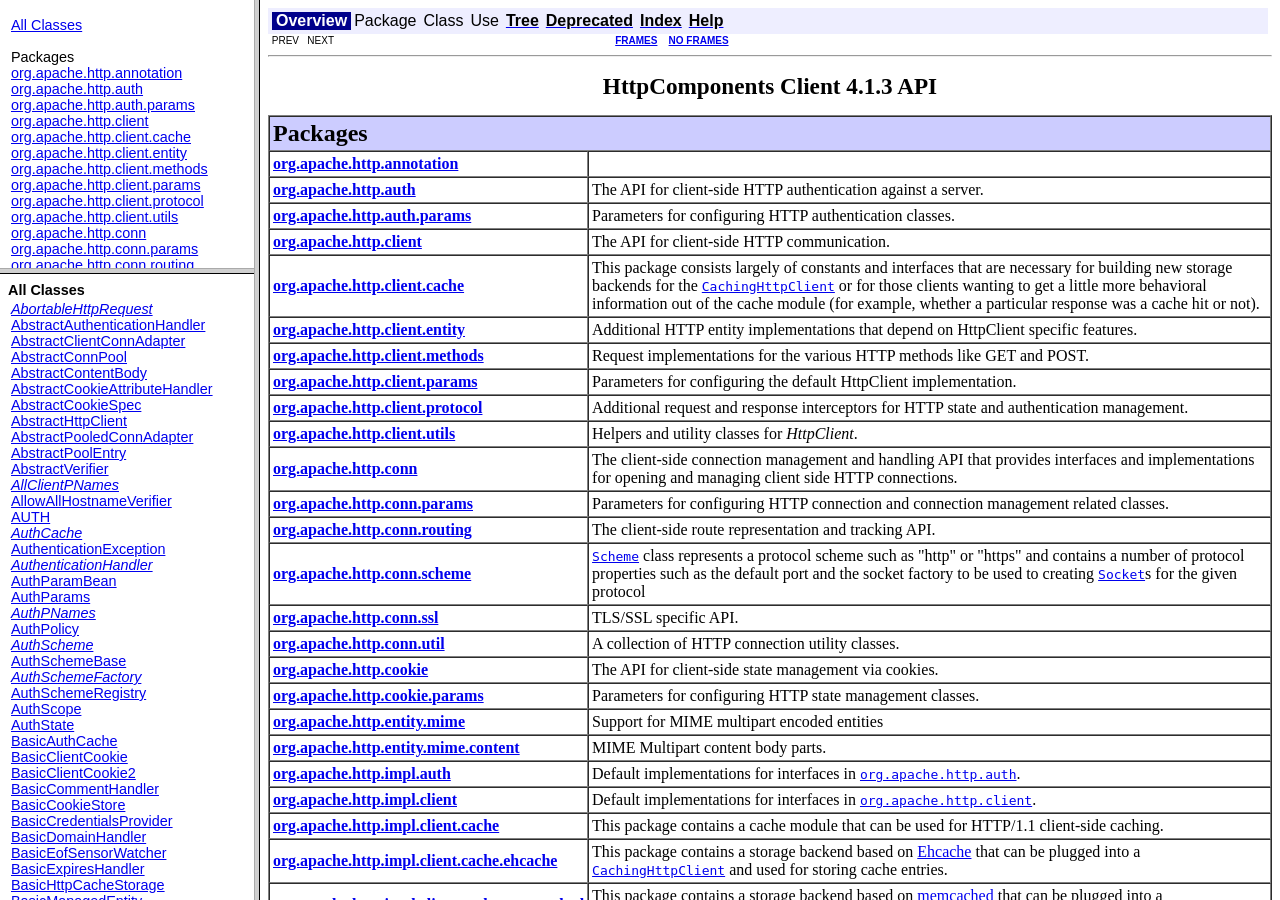
<file: WaiAppWaiNotCameraIntent/httpcomponents-client-4.1.3/javadoc/index.html>
<!DOCTYPE HTML PUBLIC "-//W3C//DTD HTML 4.01 Frameset//EN" "http://www.w3.org/TR/html4/frameset.dtd">
<!--NewPage-->
<HTML>
<HEAD>
<!-- Generated by javadoc on Thu Feb 02 13:18:45 GMT+01:00 2012-->
<META http-equiv="Content-Type" content="text/html; charset=UTF-8">
<TITLE>
HttpComponents Client 4.1.3 API
</TITLE>
<SCRIPT type="text/javascript">
    targetPage = "" + window.location.search;
    if (targetPage != "" && targetPage != "undefined")
        targetPage = targetPage.substring(1);
    if (targetPage.indexOf(":") != -1)
        targetPage = "undefined";
    function loadFrames() {
        if (targetPage != "" && targetPage != "undefined")
             top.classFrame.location = top.targetPage;
    }
</SCRIPT>
<NOSCRIPT>
</NOSCRIPT>
</HEAD>
<FRAMESET cols="20%,80%" title="" onLoad="top.loadFrames()">
<FRAMESET rows="30%,70%" title="" onLoad="top.loadFrames()">
<FRAME src="overview-frame.html" name="packageListFrame" title="All Packages">
<FRAME src="allclasses-frame.html" name="packageFrame" title="All classes and interfaces (except non-static nested types)">
</FRAMESET>
<FRAME src="overview-summary.html" name="classFrame" title="Package, class and interface descriptions" scrolling="yes">
<NOFRAMES>
<H2>
Frame Alert</H2>

<P>
This document is designed to be viewed using the frames feature. If you see this message, you are using a non-frame-capable web client.
<BR>
Link to<A HREF="overview-summary.html">Non-frame version.</A>
</NOFRAMES>
</FRAMESET>
</HTML>
</file>
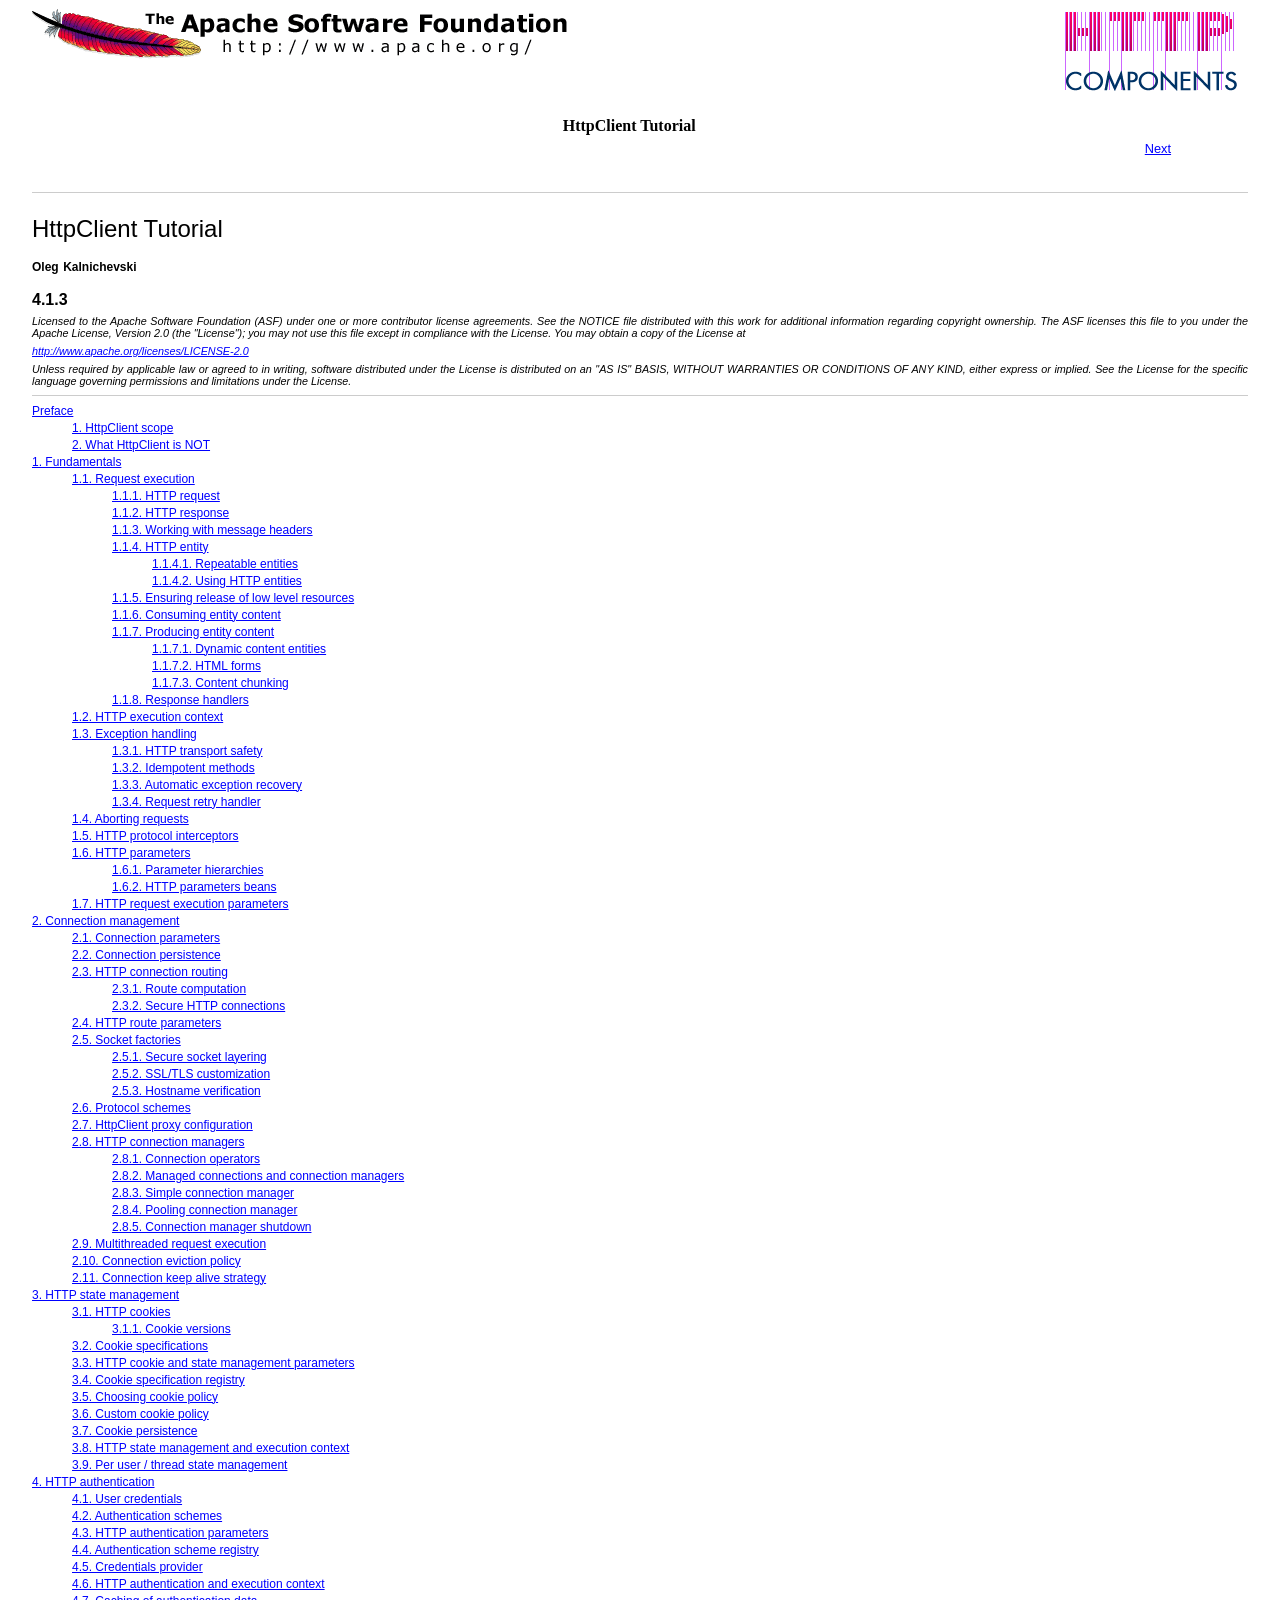
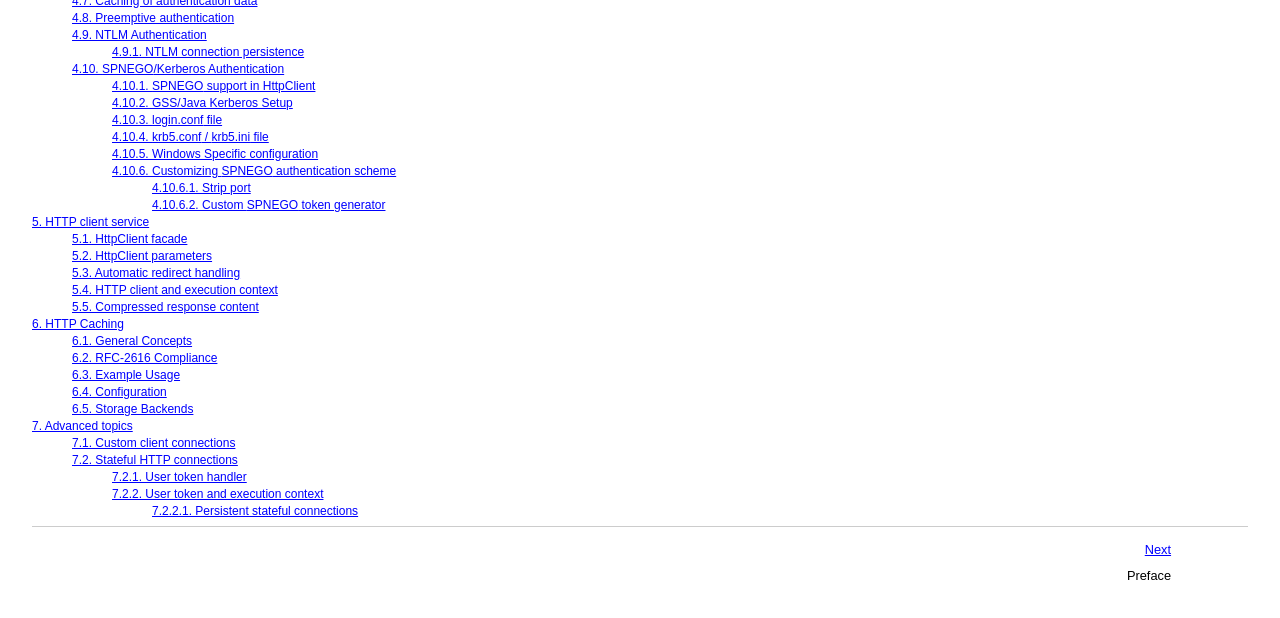
<file: WaiAppWaiNotCameraIntent/httpcomponents-client-4.1.3/tutorial/html/index.html>
<html><head>
      <meta http-equiv="Content-Type" content="text/html; charset=ISO-8859-1">
   <title>HttpClient Tutorial</title><link rel="stylesheet" type="text/css" href="css/hc-tutorial.css"><meta name="generator" content="DocBook XSL-NS Stylesheets V1.76.1"><link rel="home" href="index.html" title="HttpClient Tutorial"><link rel="next" href="preface.html" title="Preface"></head><body bgcolor="white" text="black" link="#0000FF" vlink="#840084" alink="#0000FF"><div xmlns:fo="http://www.w3.org/1999/XSL/Format" class="banner"><a class="bannerLeft" href="http://www.apache.org/" title="Apache Software Foundation"><img style="border:none;" src="images/asf_logo_wide.gif"></a><a class="bannerRight" href="http://hc.apache.org/httpcomponents-client-ga/" title="Apache HttpComponents Client"><img style="border:none;" src="images/hc_logo.png"></a><div class="clear"></div></div><div class="navheader"><table width="100%" summary="Navigation header"><tr><th colspan="3" align="center">HttpClient Tutorial</th></tr><tr><td width="20%" align="left">&nbsp;</td><th width="60%" align="center">&nbsp;</th><td width="20%" align="right">&nbsp;<a accesskey="n" href="preface.html">Next</a></td></tr></table><hr></div><div class="book" title="HttpClient Tutorial"><div class="titlepage"><div><div><h1 class="title"><a name="d5e1"></a>HttpClient Tutorial</h1></div><div><div class="authorgroup">
            <div class="author"><h3 class="author"><span class="firstname">Oleg</span> <span class="surname">Kalnichevski</span></h3></div>
        </div></div><div><p class="releaseinfo">4.1.3</p></div><div><div class="legalnotice" title="Legal Notice"><a name="d5e9"></a>
            <p>
            Licensed to the Apache Software Foundation (ASF) under one
            or more contributor license agreements.  See the NOTICE file
            distributed with this work for additional information
            regarding copyright ownership.  The ASF licenses this file
            to you under the Apache License, Version 2.0 (the
            "License"); you may not use this file except in compliance
            with the License.  You may obtain a copy of the License at
            </p>
            <p>
              <a class="ulink" href="http://www.apache.org/licenses/LICENSE-2.0" target="_top">http://www.apache.org/licenses/LICENSE-2.0</a>
            </p>
            <p>
            Unless required by applicable law or agreed to in writing,
            software distributed under the License is distributed on an
            "AS IS" BASIS, WITHOUT WARRANTIES OR CONDITIONS OF ANY
            KIND, either express or implied.  See the License for the
            specific language governing permissions and limitations
            under the License.
            </p>
        </div></div></div><hr></div><div class="toc"><dl><dt><span class="preface"><a href="preface.html">Preface</a></span></dt><dd><dl><dt><span class="section"><a href="preface.html#d5e20">1. HttpClient scope</a></span></dt><dt><span class="section"><a href="preface.html#d5e30">2. What HttpClient is NOT</a></span></dt></dl></dd><dt><span class="chapter"><a href="fundamentals.html">1. Fundamentals</a></span></dt><dd><dl><dt><span class="section"><a href="fundamentals.html#d5e37">1.1. Request execution</a></span></dt><dd><dl><dt><span class="section"><a href="fundamentals.html#d5e43">1.1.1. HTTP request</a></span></dt><dt><span class="section"><a href="fundamentals.html#d5e72">1.1.2. HTTP response</a></span></dt><dt><span class="section"><a href="fundamentals.html#d5e78">1.1.3. Working with message headers</a></span></dt><dt><span class="section"><a href="fundamentals.html#d5e93">1.1.4. HTTP entity</a></span></dt><dd><dl><dt><span class="section"><a href="fundamentals.html#d5e117">1.1.4.1. Repeatable entities</a></span></dt><dt><span class="section"><a href="fundamentals.html#d5e122">1.1.4.2. Using HTTP entities</a></span></dt></dl></dd><dt><span class="section"><a href="fundamentals.html#d5e143">1.1.5. Ensuring release of low level resources</a></span></dt><dt><span class="section"><a href="fundamentals.html#d5e157">1.1.6. Consuming entity content</a></span></dt><dt><span class="section"><a href="fundamentals.html#d5e169">1.1.7. Producing entity content</a></span></dt><dd><dl><dt><span class="section"><a href="fundamentals.html#d5e184">1.1.7.1. Dynamic content entities</a></span></dt><dt><span class="section"><a href="fundamentals.html#d5e191">1.1.7.2. HTML forms</a></span></dt><dt><span class="section"><a href="fundamentals.html#d5e199">1.1.7.3. Content chunking</a></span></dt></dl></dd><dt><span class="section"><a href="fundamentals.html#d5e204">1.1.8. Response handlers</a></span></dt></dl></dd><dt><span class="section"><a href="fundamentals.html#d5e211">1.2. HTTP execution context</a></span></dt><dt><span class="section"><a href="fundamentals.html#d5e258">1.3. Exception handling</a></span></dt><dd><dl><dt><span class="section"><a href="fundamentals.html#d5e263">1.3.1. HTTP transport safety</a></span></dt><dt><span class="section"><a href="fundamentals.html#d5e267">1.3.2. Idempotent methods</a></span></dt><dt><span class="section"><a href="fundamentals.html#d5e279">1.3.3. Automatic exception recovery</a></span></dt><dt><span class="section"><a href="fundamentals.html#d5e292">1.3.4. Request retry handler</a></span></dt></dl></dd><dt><span class="section"><a href="fundamentals.html#d5e297">1.4. Aborting requests</a></span></dt><dt><span class="section"><a href="fundamentals.html#protocol_interceptors">1.5. HTTP protocol interceptors</a></span></dt><dt><span class="section"><a href="fundamentals.html#d5e310">1.6. HTTP parameters</a></span></dt><dd><dl><dt><span class="section"><a href="fundamentals.html#d5e328">1.6.1. Parameter hierarchies</a></span></dt><dt><span class="section"><a href="fundamentals.html#d5e339">1.6.2. HTTP parameters beans</a></span></dt></dl></dd><dt><span class="section"><a href="fundamentals.html#d5e349">1.7. HTTP request execution parameters</a></span></dt></dl></dd><dt><span class="chapter"><a href="connmgmt.html">2. Connection management</a></span></dt><dd><dl><dt><span class="section"><a href="connmgmt.html#d5e410">2.1. Connection parameters</a></span></dt><dt><span class="section"><a href="connmgmt.html#d5e474">2.2. Connection persistence</a></span></dt><dt><span class="section"><a href="connmgmt.html#d5e478">2.3. HTTP connection routing</a></span></dt><dd><dl><dt><span class="section"><a href="connmgmt.html#d5e482">2.3.1. Route computation</a></span></dt><dt><span class="section"><a href="connmgmt.html#d5e498">2.3.2. Secure HTTP connections</a></span></dt></dl></dd><dt><span class="section"><a href="connmgmt.html#d5e501">2.4. HTTP route parameters</a></span></dt><dt><span class="section"><a href="connmgmt.html#d5e523">2.5. Socket factories</a></span></dt><dd><dl><dt><span class="section"><a href="connmgmt.html#d5e531">2.5.1. Secure socket layering</a></span></dt><dt><span class="section"><a href="connmgmt.html#d5e537">2.5.2. SSL/TLS customization</a></span></dt><dt><span class="section"><a href="connmgmt.html#d5e546">2.5.3. Hostname verification</a></span></dt></dl></dd><dt><span class="section"><a href="connmgmt.html#d5e574">2.6. Protocol schemes</a></span></dt><dt><span class="section"><a href="connmgmt.html#d5e582">2.7. HttpClient proxy configuration</a></span></dt><dt><span class="section"><a href="connmgmt.html#d5e592">2.8. HTTP connection managers</a></span></dt><dd><dl><dt><span class="section"><a href="connmgmt.html#d5e594">2.8.1. Connection operators</a></span></dt><dt><span class="section"><a href="connmgmt.html#d5e605">2.8.2. Managed connections and connection managers</a></span></dt><dt><span class="section"><a href="connmgmt.html#d5e630">2.8.3. Simple connection manager</a></span></dt><dt><span class="section"><a href="connmgmt.html#d5e638">2.8.4. Pooling connection manager</a></span></dt><dt><span class="section"><a href="connmgmt.html#d5e646">2.8.5. Connection manager shutdown</a></span></dt></dl></dd><dt><span class="section"><a href="connmgmt.html#d5e650">2.9. Multithreaded request execution</a></span></dt><dt><span class="section"><a href="connmgmt.html#d5e659">2.10. Connection eviction policy</a></span></dt><dt><span class="section"><a href="connmgmt.html#d5e666">2.11. Connection keep alive strategy</a></span></dt></dl></dd><dt><span class="chapter"><a href="statemgmt.html">3. HTTP state management</a></span></dt><dd><dl><dt><span class="section"><a href="statemgmt.html#d5e676">3.1. HTTP cookies</a></span></dt><dd><dl><dt><span class="section"><a href="statemgmt.html#d5e693">3.1.1. Cookie versions</a></span></dt></dl></dd><dt><span class="section"><a href="statemgmt.html#d5e703">3.2. Cookie specifications</a></span></dt><dt><span class="section"><a href="statemgmt.html#d5e746">3.3. HTTP cookie and state management parameters</a></span></dt><dt><span class="section"><a href="statemgmt.html#d5e777">3.4. Cookie specification registry</a></span></dt><dt><span class="section"><a href="statemgmt.html#d5e806">3.5. Choosing cookie policy</a></span></dt><dt><span class="section"><a href="statemgmt.html#d5e810">3.6. Custom cookie policy</a></span></dt><dt><span class="section"><a href="statemgmt.html#d5e816">3.7. Cookie persistence</a></span></dt><dt><span class="section"><a href="statemgmt.html#d5e825">3.8. HTTP state management and execution context</a></span></dt><dt><span class="section"><a href="statemgmt.html#d5e856">3.9. Per user / thread state management</a></span></dt></dl></dd><dt><span class="chapter"><a href="authentication.html">4. HTTP authentication</a></span></dt><dd><dl><dt><span class="section"><a href="authentication.html#d5e865">4.1. User credentials</a></span></dt><dt><span class="section"><a href="authentication.html#d5e877">4.2. Authentication schemes</a></span></dt><dt><span class="section"><a href="authentication.html#d5e915">4.3. HTTP authentication parameters</a></span></dt><dt><span class="section"><a href="authentication.html#d5e950">4.4. Authentication scheme registry</a></span></dt><dt><span class="section"><a href="authentication.html#d5e971">4.5. Credentials provider</a></span></dt><dt><span class="section"><a href="authentication.html#d5e982">4.6. HTTP authentication and execution context</a></span></dt><dt><span class="section"><a href="authentication.html#d5e1028">4.7. Caching of authentication data</a></span></dt><dt><span class="section"><a href="authentication.html#d5e1031">4.8. Preemptive authentication</a></span></dt><dt><span class="section"><a href="authentication.html#ntlm">4.9. NTLM Authentication</a></span></dt><dd><dl><dt><span class="section"><a href="authentication.html#d5e1042">4.9.1. NTLM connection persistence</a></span></dt></dl></dd><dt><span class="section"><a href="authentication.html#spnego">4.10. <code class="literal">SPNEGO</code>/Kerberos Authentication</a></span></dt><dd><dl><dt><span class="section"><a href="authentication.html#d5e1093">4.10.1. <code class="literal">SPNEGO</code> support in HttpClient</a></span></dt><dt><span class="section"><a href="authentication.html#d5e1109">4.10.2. GSS/Java Kerberos Setup</a></span></dt><dt><span class="section"><a href="authentication.html#d5e1117">4.10.3. <code class="literal">login.conf</code> file</a></span></dt><dt><span class="section"><a href="authentication.html#d5e1129">4.10.4. <code class="literal">krb5.conf</code> / <code class="literal">krb5.ini</code> file</a></span></dt><dt><span class="section"><a href="authentication.html#d5e1139">4.10.5. Windows Specific configuration</a></span></dt><dt><span class="section"><a href="authentication.html#d5e1149">4.10.6. Customizing <code class="literal">SPNEGO</code> authentication scheme</a></span></dt><dd><dl><dt><span class="section"><a href="authentication.html#d5e1158">4.10.6.1. Strip port</a></span></dt><dt><span class="section"><a href="authentication.html#d5e1164">4.10.6.2. Custom <code class="literal">SPNEGO</code> token generator</a></span></dt></dl></dd></dl></dd></dl></dd><dt><span class="chapter"><a href="httpagent.html">5. HTTP client service</a></span></dt><dd><dl><dt><span class="section"><a href="httpagent.html#d5e1175">5.1. HttpClient facade</a></span></dt><dt><span class="section"><a href="httpagent.html#d5e1192">5.2. HttpClient parameters</a></span></dt><dt><span class="section"><a href="httpagent.html#d5e1248">5.3. Automatic redirect handling</a></span></dt><dt><span class="section"><a href="httpagent.html#d5e1255">5.4. HTTP client and execution context</a></span></dt><dt><span class="section"><a href="httpagent.html#d5e1261">5.5. Compressed response content</a></span></dt></dl></dd><dt><span class="chapter"><a href="caching.html">6. HTTP Caching</a></span></dt><dd><dl><dt><span class="section"><a href="caching.html#generalconcepts">6.1. General Concepts</a></span></dt><dt><span class="section"><a href="caching.html#rfc2616compliance">6.2. RFC-2616 Compliance</a></span></dt><dt><span class="section"><a href="caching.html#d5e1319">6.3. Example Usage</a></span></dt><dt><span class="section"><a href="caching.html#configuration">6.4. Configuration</a></span></dt><dt><span class="section"><a href="caching.html#storage">6.5. Storage Backends</a></span></dt></dl></dd><dt><span class="chapter"><a href="advanced.html">7. Advanced topics</a></span></dt><dd><dl><dt><span class="section"><a href="advanced.html#d5e1341">7.1. Custom client connections</a></span></dt><dt><span class="section"><a href="advanced.html#stateful_conn">7.2. Stateful HTTP connections</a></span></dt><dd><dl><dt><span class="section"><a href="advanced.html#d5e1367">7.2.1. User token handler</a></span></dt><dt><span class="section"><a href="advanced.html#d5e1377">7.2.2. User token and execution context</a></span></dt><dd><dl><dt><span class="section"><a href="advanced.html#d5e1389">7.2.2.1. Persistent stateful connections</a></span></dt></dl></dd></dl></dd></dl></dd></dl></div>
    
    

    

    
    
    
    
    
    
    
    
    
</div><div class="navfooter"><hr><table width="100%" summary="Navigation footer"><tr><td width="40%" align="left">&nbsp;</td><td width="20%" align="center">&nbsp;</td><td width="40%" align="right">&nbsp;<a accesskey="n" href="preface.html">Next</a></td></tr><tr><td width="40%" align="left" valign="top">&nbsp;</td><td width="20%" align="center">&nbsp;</td><td width="40%" align="right" valign="top">&nbsp;Preface</td></tr></table></div></body></html>
</file>
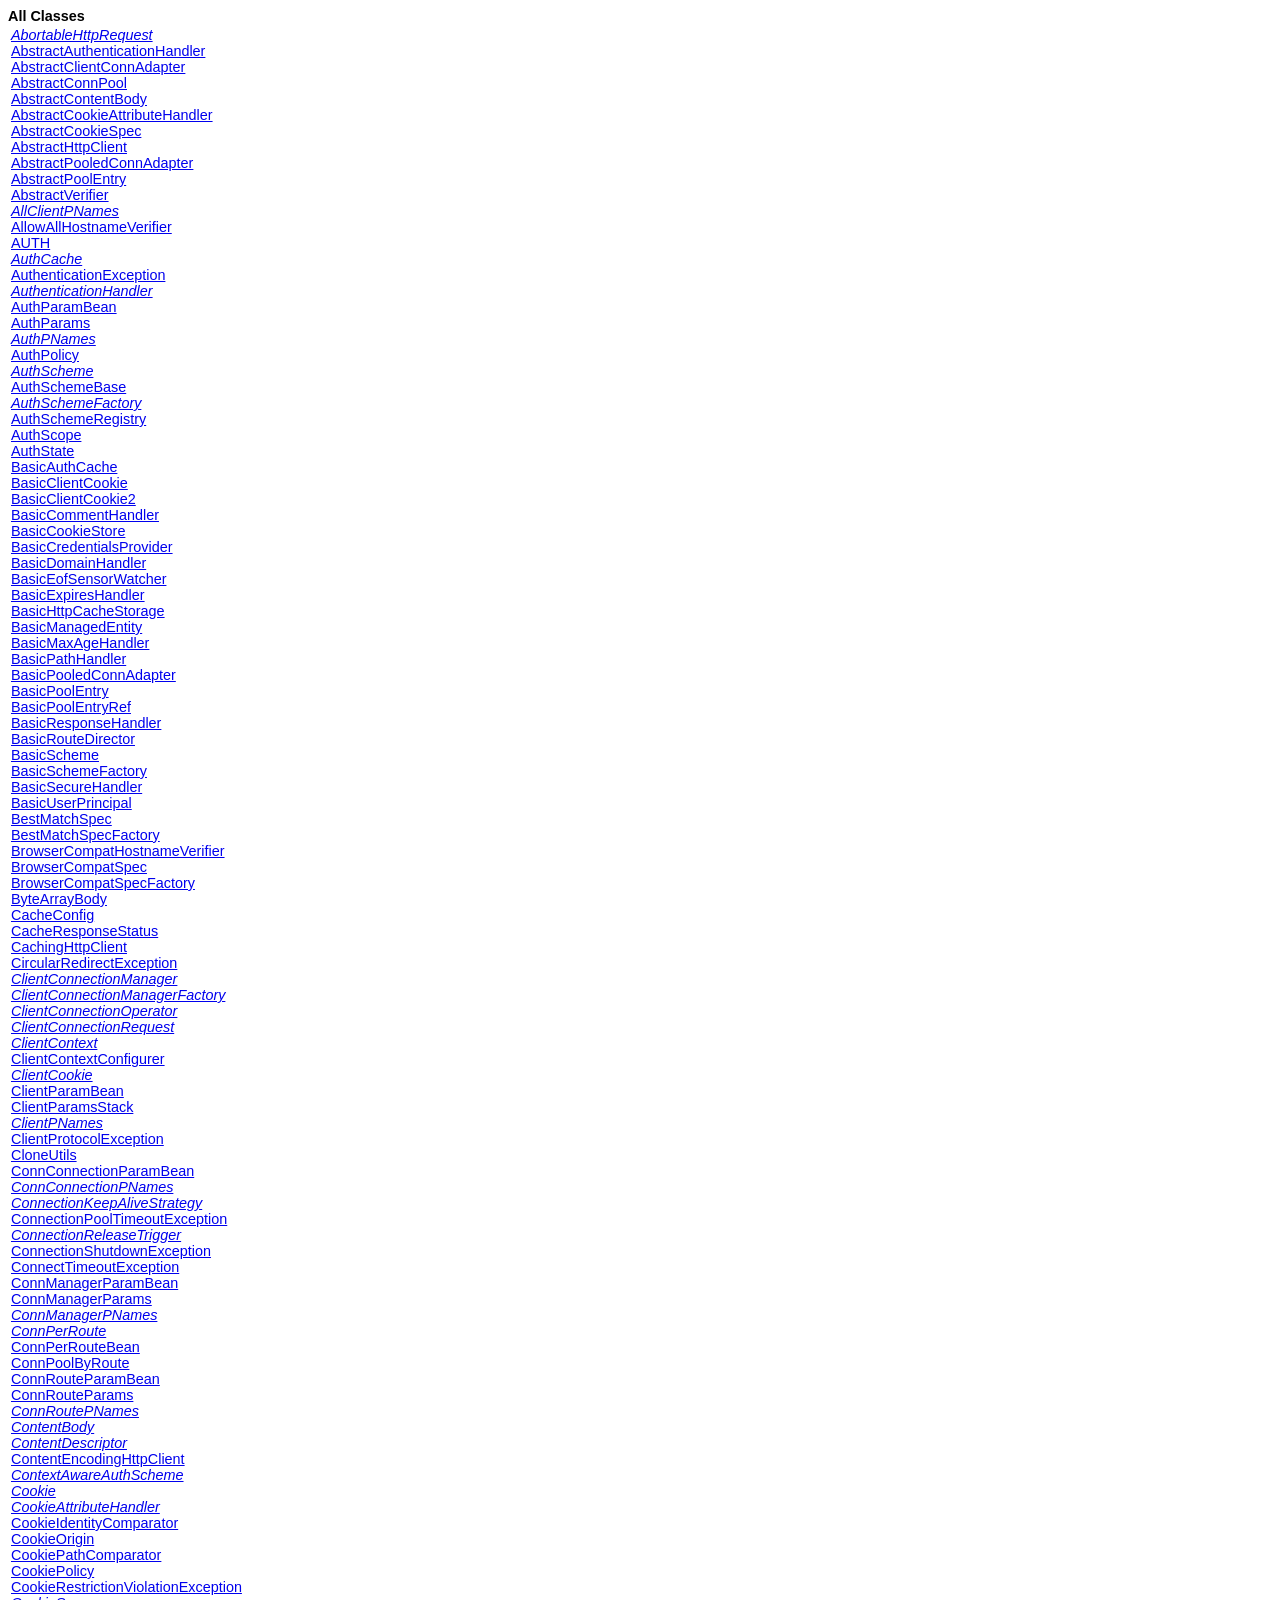
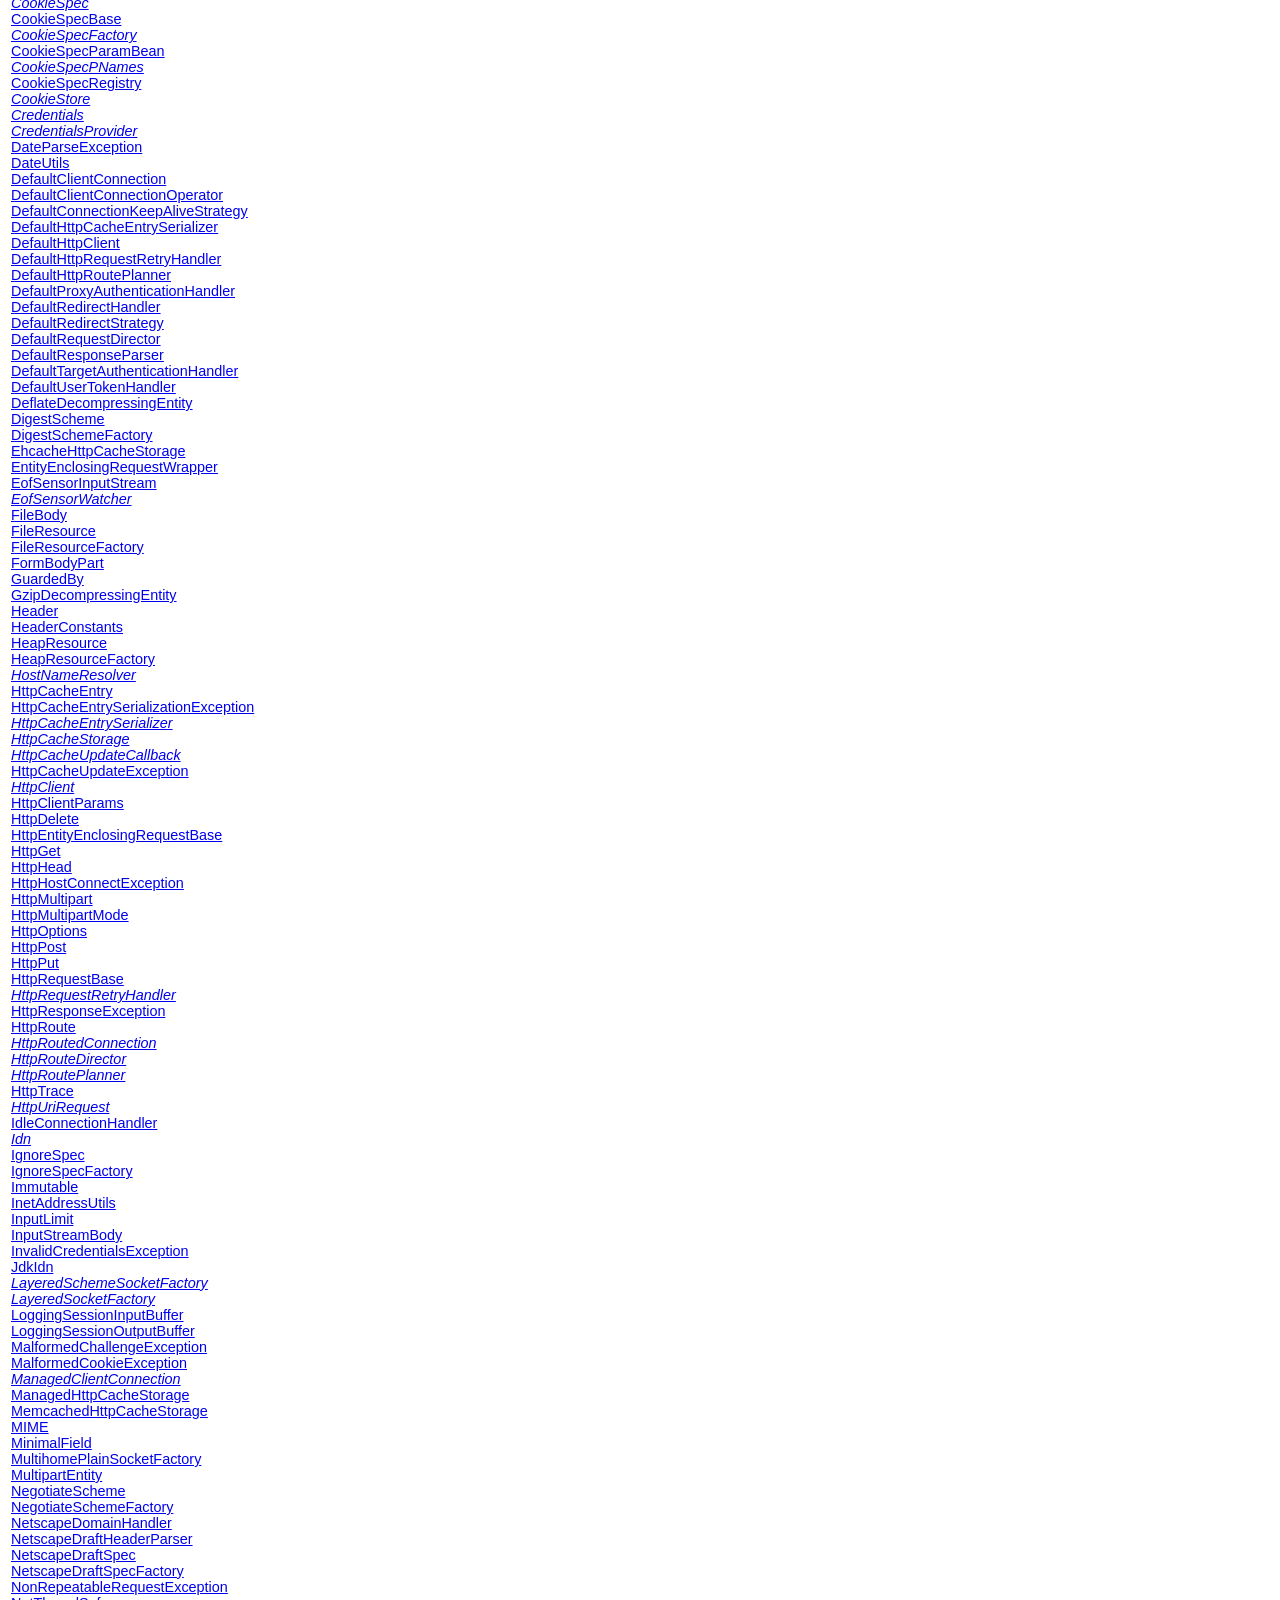
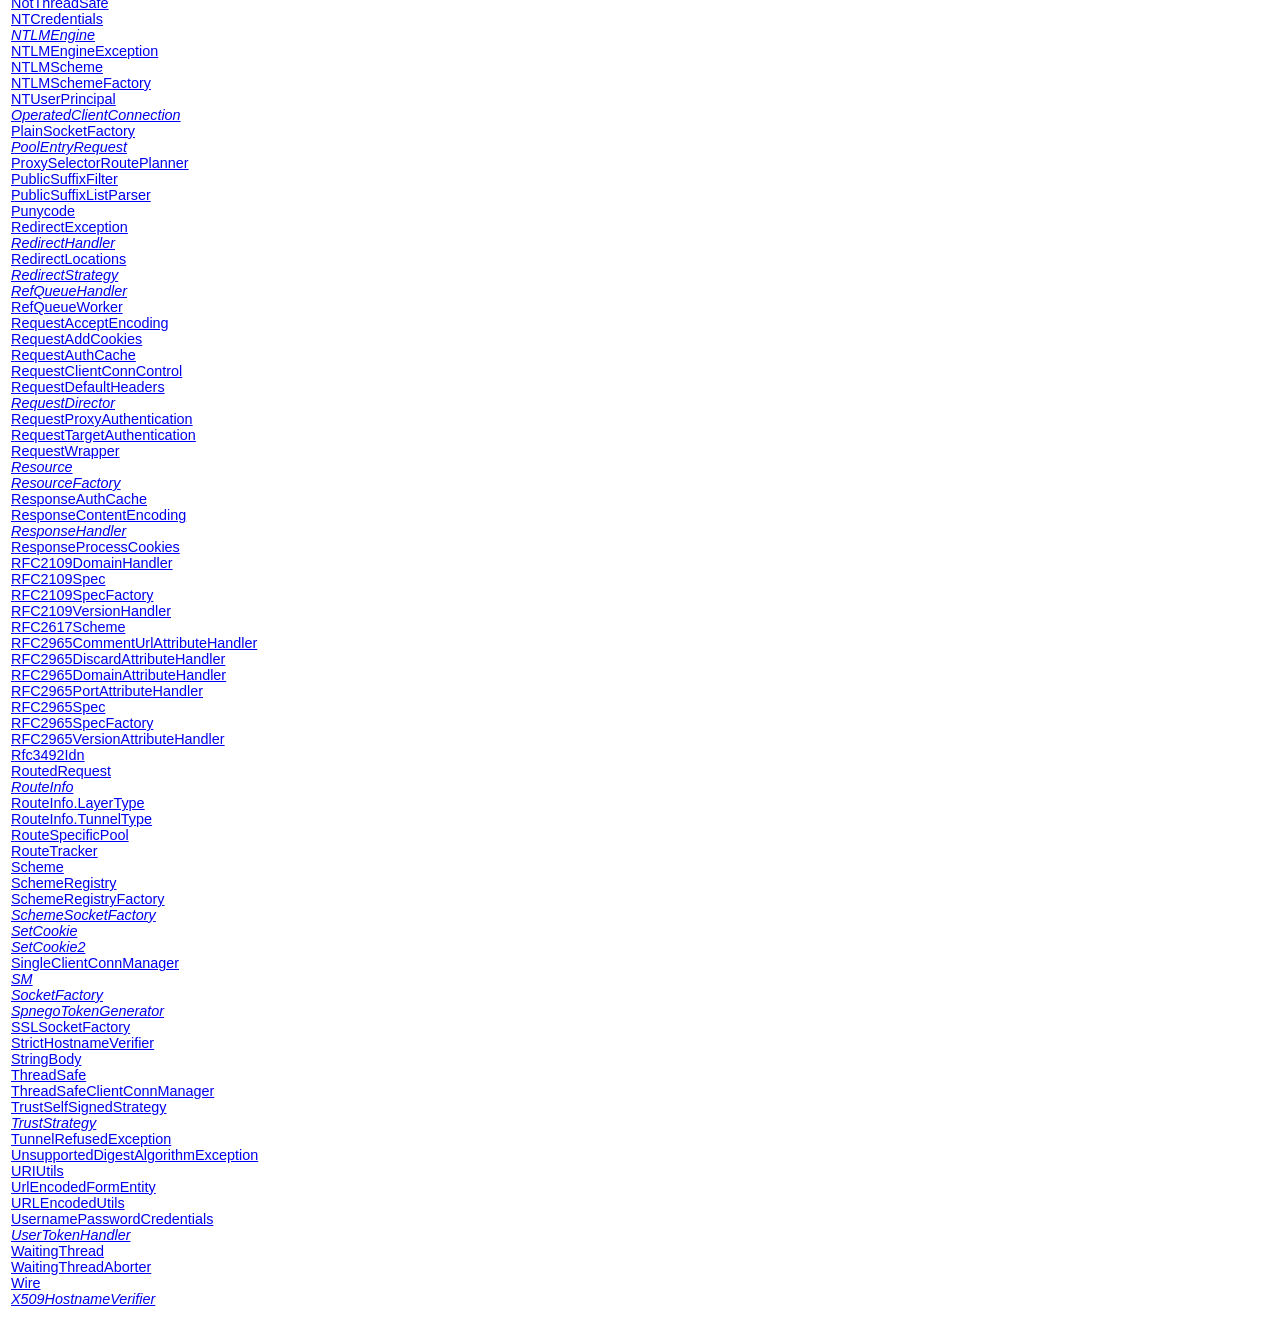
<file: WaiAppWaiNotCameraIntent/httpcomponents-client-4.1.3/javadoc/allclasses-frame.html>
<!DOCTYPE HTML PUBLIC "-//W3C//DTD HTML 4.01 Transitional//EN" "http://www.w3.org/TR/html4/loose.dtd">
<!--NewPage-->
<HTML>
<HEAD>
<!-- Generated by javadoc (build 1.5.0_22) on Thu Feb 02 13:18:45 GMT+01:00 2012 -->
<META http-equiv="Content-Type" content="text/html; charset=UTF-8">
<TITLE>
All Classes (HttpComponents Client 4.1.3 API)
</TITLE>


<LINK REL ="stylesheet" TYPE="text/css" HREF="stylesheet.css" TITLE="Style">


</HEAD>

<BODY BGCOLOR="white">
<FONT size="+1" CLASS="FrameHeadingFont">
<B>All Classes</B></FONT>
<BR>

<TABLE BORDER="0" WIDTH="100%" SUMMARY="">
<TR>
<TD NOWRAP><FONT CLASS="FrameItemFont"><A HREF="org/apache/http/client/methods/AbortableHttpRequest.html" title="interface in org.apache.http.client.methods" target="classFrame"><I>AbortableHttpRequest</I></A>
<BR>
<A HREF="org/apache/http/impl/client/AbstractAuthenticationHandler.html" title="class in org.apache.http.impl.client" target="classFrame">AbstractAuthenticationHandler</A>
<BR>
<A HREF="org/apache/http/impl/conn/AbstractClientConnAdapter.html" title="class in org.apache.http.impl.conn" target="classFrame">AbstractClientConnAdapter</A>
<BR>
<A HREF="org/apache/http/impl/conn/tsccm/AbstractConnPool.html" title="class in org.apache.http.impl.conn.tsccm" target="classFrame">AbstractConnPool</A>
<BR>
<A HREF="org/apache/http/entity/mime/content/AbstractContentBody.html" title="class in org.apache.http.entity.mime.content" target="classFrame">AbstractContentBody</A>
<BR>
<A HREF="org/apache/http/impl/cookie/AbstractCookieAttributeHandler.html" title="class in org.apache.http.impl.cookie" target="classFrame">AbstractCookieAttributeHandler</A>
<BR>
<A HREF="org/apache/http/impl/cookie/AbstractCookieSpec.html" title="class in org.apache.http.impl.cookie" target="classFrame">AbstractCookieSpec</A>
<BR>
<A HREF="org/apache/http/impl/client/AbstractHttpClient.html" title="class in org.apache.http.impl.client" target="classFrame">AbstractHttpClient</A>
<BR>
<A HREF="org/apache/http/impl/conn/AbstractPooledConnAdapter.html" title="class in org.apache.http.impl.conn" target="classFrame">AbstractPooledConnAdapter</A>
<BR>
<A HREF="org/apache/http/impl/conn/AbstractPoolEntry.html" title="class in org.apache.http.impl.conn" target="classFrame">AbstractPoolEntry</A>
<BR>
<A HREF="org/apache/http/conn/ssl/AbstractVerifier.html" title="class in org.apache.http.conn.ssl" target="classFrame">AbstractVerifier</A>
<BR>
<A HREF="org/apache/http/client/params/AllClientPNames.html" title="interface in org.apache.http.client.params" target="classFrame"><I>AllClientPNames</I></A>
<BR>
<A HREF="org/apache/http/conn/ssl/AllowAllHostnameVerifier.html" title="class in org.apache.http.conn.ssl" target="classFrame">AllowAllHostnameVerifier</A>
<BR>
<A HREF="org/apache/http/auth/AUTH.html" title="class in org.apache.http.auth" target="classFrame">AUTH</A>
<BR>
<A HREF="org/apache/http/client/AuthCache.html" title="interface in org.apache.http.client" target="classFrame"><I>AuthCache</I></A>
<BR>
<A HREF="org/apache/http/auth/AuthenticationException.html" title="class in org.apache.http.auth" target="classFrame">AuthenticationException</A>
<BR>
<A HREF="org/apache/http/client/AuthenticationHandler.html" title="interface in org.apache.http.client" target="classFrame"><I>AuthenticationHandler</I></A>
<BR>
<A HREF="org/apache/http/auth/params/AuthParamBean.html" title="class in org.apache.http.auth.params" target="classFrame">AuthParamBean</A>
<BR>
<A HREF="org/apache/http/auth/params/AuthParams.html" title="class in org.apache.http.auth.params" target="classFrame">AuthParams</A>
<BR>
<A HREF="org/apache/http/auth/params/AuthPNames.html" title="interface in org.apache.http.auth.params" target="classFrame"><I>AuthPNames</I></A>
<BR>
<A HREF="org/apache/http/client/params/AuthPolicy.html" title="class in org.apache.http.client.params" target="classFrame">AuthPolicy</A>
<BR>
<A HREF="org/apache/http/auth/AuthScheme.html" title="interface in org.apache.http.auth" target="classFrame"><I>AuthScheme</I></A>
<BR>
<A HREF="org/apache/http/impl/auth/AuthSchemeBase.html" title="class in org.apache.http.impl.auth" target="classFrame">AuthSchemeBase</A>
<BR>
<A HREF="org/apache/http/auth/AuthSchemeFactory.html" title="interface in org.apache.http.auth" target="classFrame"><I>AuthSchemeFactory</I></A>
<BR>
<A HREF="org/apache/http/auth/AuthSchemeRegistry.html" title="class in org.apache.http.auth" target="classFrame">AuthSchemeRegistry</A>
<BR>
<A HREF="org/apache/http/auth/AuthScope.html" title="class in org.apache.http.auth" target="classFrame">AuthScope</A>
<BR>
<A HREF="org/apache/http/auth/AuthState.html" title="class in org.apache.http.auth" target="classFrame">AuthState</A>
<BR>
<A HREF="org/apache/http/impl/client/BasicAuthCache.html" title="class in org.apache.http.impl.client" target="classFrame">BasicAuthCache</A>
<BR>
<A HREF="org/apache/http/impl/cookie/BasicClientCookie.html" title="class in org.apache.http.impl.cookie" target="classFrame">BasicClientCookie</A>
<BR>
<A HREF="org/apache/http/impl/cookie/BasicClientCookie2.html" title="class in org.apache.http.impl.cookie" target="classFrame">BasicClientCookie2</A>
<BR>
<A HREF="org/apache/http/impl/cookie/BasicCommentHandler.html" title="class in org.apache.http.impl.cookie" target="classFrame">BasicCommentHandler</A>
<BR>
<A HREF="org/apache/http/impl/client/BasicCookieStore.html" title="class in org.apache.http.impl.client" target="classFrame">BasicCookieStore</A>
<BR>
<A HREF="org/apache/http/impl/client/BasicCredentialsProvider.html" title="class in org.apache.http.impl.client" target="classFrame">BasicCredentialsProvider</A>
<BR>
<A HREF="org/apache/http/impl/cookie/BasicDomainHandler.html" title="class in org.apache.http.impl.cookie" target="classFrame">BasicDomainHandler</A>
<BR>
<A HREF="org/apache/http/conn/BasicEofSensorWatcher.html" title="class in org.apache.http.conn" target="classFrame">BasicEofSensorWatcher</A>
<BR>
<A HREF="org/apache/http/impl/cookie/BasicExpiresHandler.html" title="class in org.apache.http.impl.cookie" target="classFrame">BasicExpiresHandler</A>
<BR>
<A HREF="org/apache/http/impl/client/cache/BasicHttpCacheStorage.html" title="class in org.apache.http.impl.client.cache" target="classFrame">BasicHttpCacheStorage</A>
<BR>
<A HREF="org/apache/http/conn/BasicManagedEntity.html" title="class in org.apache.http.conn" target="classFrame">BasicManagedEntity</A>
<BR>
<A HREF="org/apache/http/impl/cookie/BasicMaxAgeHandler.html" title="class in org.apache.http.impl.cookie" target="classFrame">BasicMaxAgeHandler</A>
<BR>
<A HREF="org/apache/http/impl/cookie/BasicPathHandler.html" title="class in org.apache.http.impl.cookie" target="classFrame">BasicPathHandler</A>
<BR>
<A HREF="org/apache/http/impl/conn/tsccm/BasicPooledConnAdapter.html" title="class in org.apache.http.impl.conn.tsccm" target="classFrame">BasicPooledConnAdapter</A>
<BR>
<A HREF="org/apache/http/impl/conn/tsccm/BasicPoolEntry.html" title="class in org.apache.http.impl.conn.tsccm" target="classFrame">BasicPoolEntry</A>
<BR>
<A HREF="org/apache/http/impl/conn/tsccm/BasicPoolEntryRef.html" title="class in org.apache.http.impl.conn.tsccm" target="classFrame">BasicPoolEntryRef</A>
<BR>
<A HREF="org/apache/http/impl/client/BasicResponseHandler.html" title="class in org.apache.http.impl.client" target="classFrame">BasicResponseHandler</A>
<BR>
<A HREF="org/apache/http/conn/routing/BasicRouteDirector.html" title="class in org.apache.http.conn.routing" target="classFrame">BasicRouteDirector</A>
<BR>
<A HREF="org/apache/http/impl/auth/BasicScheme.html" title="class in org.apache.http.impl.auth" target="classFrame">BasicScheme</A>
<BR>
<A HREF="org/apache/http/impl/auth/BasicSchemeFactory.html" title="class in org.apache.http.impl.auth" target="classFrame">BasicSchemeFactory</A>
<BR>
<A HREF="org/apache/http/impl/cookie/BasicSecureHandler.html" title="class in org.apache.http.impl.cookie" target="classFrame">BasicSecureHandler</A>
<BR>
<A HREF="org/apache/http/auth/BasicUserPrincipal.html" title="class in org.apache.http.auth" target="classFrame">BasicUserPrincipal</A>
<BR>
<A HREF="org/apache/http/impl/cookie/BestMatchSpec.html" title="class in org.apache.http.impl.cookie" target="classFrame">BestMatchSpec</A>
<BR>
<A HREF="org/apache/http/impl/cookie/BestMatchSpecFactory.html" title="class in org.apache.http.impl.cookie" target="classFrame">BestMatchSpecFactory</A>
<BR>
<A HREF="org/apache/http/conn/ssl/BrowserCompatHostnameVerifier.html" title="class in org.apache.http.conn.ssl" target="classFrame">BrowserCompatHostnameVerifier</A>
<BR>
<A HREF="org/apache/http/impl/cookie/BrowserCompatSpec.html" title="class in org.apache.http.impl.cookie" target="classFrame">BrowserCompatSpec</A>
<BR>
<A HREF="org/apache/http/impl/cookie/BrowserCompatSpecFactory.html" title="class in org.apache.http.impl.cookie" target="classFrame">BrowserCompatSpecFactory</A>
<BR>
<A HREF="org/apache/http/entity/mime/content/ByteArrayBody.html" title="class in org.apache.http.entity.mime.content" target="classFrame">ByteArrayBody</A>
<BR>
<A HREF="org/apache/http/impl/client/cache/CacheConfig.html" title="class in org.apache.http.impl.client.cache" target="classFrame">CacheConfig</A>
<BR>
<A HREF="org/apache/http/client/cache/CacheResponseStatus.html" title="enum in org.apache.http.client.cache" target="classFrame">CacheResponseStatus</A>
<BR>
<A HREF="org/apache/http/impl/client/cache/CachingHttpClient.html" title="class in org.apache.http.impl.client.cache" target="classFrame">CachingHttpClient</A>
<BR>
<A HREF="org/apache/http/client/CircularRedirectException.html" title="class in org.apache.http.client" target="classFrame">CircularRedirectException</A>
<BR>
<A HREF="org/apache/http/conn/ClientConnectionManager.html" title="interface in org.apache.http.conn" target="classFrame"><I>ClientConnectionManager</I></A>
<BR>
<A HREF="org/apache/http/conn/ClientConnectionManagerFactory.html" title="interface in org.apache.http.conn" target="classFrame"><I>ClientConnectionManagerFactory</I></A>
<BR>
<A HREF="org/apache/http/conn/ClientConnectionOperator.html" title="interface in org.apache.http.conn" target="classFrame"><I>ClientConnectionOperator</I></A>
<BR>
<A HREF="org/apache/http/conn/ClientConnectionRequest.html" title="interface in org.apache.http.conn" target="classFrame"><I>ClientConnectionRequest</I></A>
<BR>
<A HREF="org/apache/http/client/protocol/ClientContext.html" title="interface in org.apache.http.client.protocol" target="classFrame"><I>ClientContext</I></A>
<BR>
<A HREF="org/apache/http/client/protocol/ClientContextConfigurer.html" title="class in org.apache.http.client.protocol" target="classFrame">ClientContextConfigurer</A>
<BR>
<A HREF="org/apache/http/cookie/ClientCookie.html" title="interface in org.apache.http.cookie" target="classFrame"><I>ClientCookie</I></A>
<BR>
<A HREF="org/apache/http/client/params/ClientParamBean.html" title="class in org.apache.http.client.params" target="classFrame">ClientParamBean</A>
<BR>
<A HREF="org/apache/http/impl/client/ClientParamsStack.html" title="class in org.apache.http.impl.client" target="classFrame">ClientParamsStack</A>
<BR>
<A HREF="org/apache/http/client/params/ClientPNames.html" title="interface in org.apache.http.client.params" target="classFrame"><I>ClientPNames</I></A>
<BR>
<A HREF="org/apache/http/client/ClientProtocolException.html" title="class in org.apache.http.client" target="classFrame">ClientProtocolException</A>
<BR>
<A HREF="org/apache/http/client/utils/CloneUtils.html" title="class in org.apache.http.client.utils" target="classFrame">CloneUtils</A>
<BR>
<A HREF="org/apache/http/conn/params/ConnConnectionParamBean.html" title="class in org.apache.http.conn.params" target="classFrame">ConnConnectionParamBean</A>
<BR>
<A HREF="org/apache/http/conn/params/ConnConnectionPNames.html" title="interface in org.apache.http.conn.params" target="classFrame"><I>ConnConnectionPNames</I></A>
<BR>
<A HREF="org/apache/http/conn/ConnectionKeepAliveStrategy.html" title="interface in org.apache.http.conn" target="classFrame"><I>ConnectionKeepAliveStrategy</I></A>
<BR>
<A HREF="org/apache/http/conn/ConnectionPoolTimeoutException.html" title="class in org.apache.http.conn" target="classFrame">ConnectionPoolTimeoutException</A>
<BR>
<A HREF="org/apache/http/conn/ConnectionReleaseTrigger.html" title="interface in org.apache.http.conn" target="classFrame"><I>ConnectionReleaseTrigger</I></A>
<BR>
<A HREF="org/apache/http/impl/conn/ConnectionShutdownException.html" title="class in org.apache.http.impl.conn" target="classFrame">ConnectionShutdownException</A>
<BR>
<A HREF="org/apache/http/conn/ConnectTimeoutException.html" title="class in org.apache.http.conn" target="classFrame">ConnectTimeoutException</A>
<BR>
<A HREF="org/apache/http/conn/params/ConnManagerParamBean.html" title="class in org.apache.http.conn.params" target="classFrame">ConnManagerParamBean</A>
<BR>
<A HREF="org/apache/http/conn/params/ConnManagerParams.html" title="class in org.apache.http.conn.params" target="classFrame">ConnManagerParams</A>
<BR>
<A HREF="org/apache/http/conn/params/ConnManagerPNames.html" title="interface in org.apache.http.conn.params" target="classFrame"><I>ConnManagerPNames</I></A>
<BR>
<A HREF="org/apache/http/conn/params/ConnPerRoute.html" title="interface in org.apache.http.conn.params" target="classFrame"><I>ConnPerRoute</I></A>
<BR>
<A HREF="org/apache/http/conn/params/ConnPerRouteBean.html" title="class in org.apache.http.conn.params" target="classFrame">ConnPerRouteBean</A>
<BR>
<A HREF="org/apache/http/impl/conn/tsccm/ConnPoolByRoute.html" title="class in org.apache.http.impl.conn.tsccm" target="classFrame">ConnPoolByRoute</A>
<BR>
<A HREF="org/apache/http/conn/params/ConnRouteParamBean.html" title="class in org.apache.http.conn.params" target="classFrame">ConnRouteParamBean</A>
<BR>
<A HREF="org/apache/http/conn/params/ConnRouteParams.html" title="class in org.apache.http.conn.params" target="classFrame">ConnRouteParams</A>
<BR>
<A HREF="org/apache/http/conn/params/ConnRoutePNames.html" title="interface in org.apache.http.conn.params" target="classFrame"><I>ConnRoutePNames</I></A>
<BR>
<A HREF="org/apache/http/entity/mime/content/ContentBody.html" title="interface in org.apache.http.entity.mime.content" target="classFrame"><I>ContentBody</I></A>
<BR>
<A HREF="org/apache/http/entity/mime/content/ContentDescriptor.html" title="interface in org.apache.http.entity.mime.content" target="classFrame"><I>ContentDescriptor</I></A>
<BR>
<A HREF="org/apache/http/impl/client/ContentEncodingHttpClient.html" title="class in org.apache.http.impl.client" target="classFrame">ContentEncodingHttpClient</A>
<BR>
<A HREF="org/apache/http/auth/ContextAwareAuthScheme.html" title="interface in org.apache.http.auth" target="classFrame"><I>ContextAwareAuthScheme</I></A>
<BR>
<A HREF="org/apache/http/cookie/Cookie.html" title="interface in org.apache.http.cookie" target="classFrame"><I>Cookie</I></A>
<BR>
<A HREF="org/apache/http/cookie/CookieAttributeHandler.html" title="interface in org.apache.http.cookie" target="classFrame"><I>CookieAttributeHandler</I></A>
<BR>
<A HREF="org/apache/http/cookie/CookieIdentityComparator.html" title="class in org.apache.http.cookie" target="classFrame">CookieIdentityComparator</A>
<BR>
<A HREF="org/apache/http/cookie/CookieOrigin.html" title="class in org.apache.http.cookie" target="classFrame">CookieOrigin</A>
<BR>
<A HREF="org/apache/http/cookie/CookiePathComparator.html" title="class in org.apache.http.cookie" target="classFrame">CookiePathComparator</A>
<BR>
<A HREF="org/apache/http/client/params/CookiePolicy.html" title="class in org.apache.http.client.params" target="classFrame">CookiePolicy</A>
<BR>
<A HREF="org/apache/http/cookie/CookieRestrictionViolationException.html" title="class in org.apache.http.cookie" target="classFrame">CookieRestrictionViolationException</A>
<BR>
<A HREF="org/apache/http/cookie/CookieSpec.html" title="interface in org.apache.http.cookie" target="classFrame"><I>CookieSpec</I></A>
<BR>
<A HREF="org/apache/http/impl/cookie/CookieSpecBase.html" title="class in org.apache.http.impl.cookie" target="classFrame">CookieSpecBase</A>
<BR>
<A HREF="org/apache/http/cookie/CookieSpecFactory.html" title="interface in org.apache.http.cookie" target="classFrame"><I>CookieSpecFactory</I></A>
<BR>
<A HREF="org/apache/http/cookie/params/CookieSpecParamBean.html" title="class in org.apache.http.cookie.params" target="classFrame">CookieSpecParamBean</A>
<BR>
<A HREF="org/apache/http/cookie/params/CookieSpecPNames.html" title="interface in org.apache.http.cookie.params" target="classFrame"><I>CookieSpecPNames</I></A>
<BR>
<A HREF="org/apache/http/cookie/CookieSpecRegistry.html" title="class in org.apache.http.cookie" target="classFrame">CookieSpecRegistry</A>
<BR>
<A HREF="org/apache/http/client/CookieStore.html" title="interface in org.apache.http.client" target="classFrame"><I>CookieStore</I></A>
<BR>
<A HREF="org/apache/http/auth/Credentials.html" title="interface in org.apache.http.auth" target="classFrame"><I>Credentials</I></A>
<BR>
<A HREF="org/apache/http/client/CredentialsProvider.html" title="interface in org.apache.http.client" target="classFrame"><I>CredentialsProvider</I></A>
<BR>
<A HREF="org/apache/http/impl/cookie/DateParseException.html" title="class in org.apache.http.impl.cookie" target="classFrame">DateParseException</A>
<BR>
<A HREF="org/apache/http/impl/cookie/DateUtils.html" title="class in org.apache.http.impl.cookie" target="classFrame">DateUtils</A>
<BR>
<A HREF="org/apache/http/impl/conn/DefaultClientConnection.html" title="class in org.apache.http.impl.conn" target="classFrame">DefaultClientConnection</A>
<BR>
<A HREF="org/apache/http/impl/conn/DefaultClientConnectionOperator.html" title="class in org.apache.http.impl.conn" target="classFrame">DefaultClientConnectionOperator</A>
<BR>
<A HREF="org/apache/http/impl/client/DefaultConnectionKeepAliveStrategy.html" title="class in org.apache.http.impl.client" target="classFrame">DefaultConnectionKeepAliveStrategy</A>
<BR>
<A HREF="org/apache/http/impl/client/cache/DefaultHttpCacheEntrySerializer.html" title="class in org.apache.http.impl.client.cache" target="classFrame">DefaultHttpCacheEntrySerializer</A>
<BR>
<A HREF="org/apache/http/impl/client/DefaultHttpClient.html" title="class in org.apache.http.impl.client" target="classFrame">DefaultHttpClient</A>
<BR>
<A HREF="org/apache/http/impl/client/DefaultHttpRequestRetryHandler.html" title="class in org.apache.http.impl.client" target="classFrame">DefaultHttpRequestRetryHandler</A>
<BR>
<A HREF="org/apache/http/impl/conn/DefaultHttpRoutePlanner.html" title="class in org.apache.http.impl.conn" target="classFrame">DefaultHttpRoutePlanner</A>
<BR>
<A HREF="org/apache/http/impl/client/DefaultProxyAuthenticationHandler.html" title="class in org.apache.http.impl.client" target="classFrame">DefaultProxyAuthenticationHandler</A>
<BR>
<A HREF="org/apache/http/impl/client/DefaultRedirectHandler.html" title="class in org.apache.http.impl.client" target="classFrame">DefaultRedirectHandler</A>
<BR>
<A HREF="org/apache/http/impl/client/DefaultRedirectStrategy.html" title="class in org.apache.http.impl.client" target="classFrame">DefaultRedirectStrategy</A>
<BR>
<A HREF="org/apache/http/impl/client/DefaultRequestDirector.html" title="class in org.apache.http.impl.client" target="classFrame">DefaultRequestDirector</A>
<BR>
<A HREF="org/apache/http/impl/conn/DefaultResponseParser.html" title="class in org.apache.http.impl.conn" target="classFrame">DefaultResponseParser</A>
<BR>
<A HREF="org/apache/http/impl/client/DefaultTargetAuthenticationHandler.html" title="class in org.apache.http.impl.client" target="classFrame">DefaultTargetAuthenticationHandler</A>
<BR>
<A HREF="org/apache/http/impl/client/DefaultUserTokenHandler.html" title="class in org.apache.http.impl.client" target="classFrame">DefaultUserTokenHandler</A>
<BR>
<A HREF="org/apache/http/client/entity/DeflateDecompressingEntity.html" title="class in org.apache.http.client.entity" target="classFrame">DeflateDecompressingEntity</A>
<BR>
<A HREF="org/apache/http/impl/auth/DigestScheme.html" title="class in org.apache.http.impl.auth" target="classFrame">DigestScheme</A>
<BR>
<A HREF="org/apache/http/impl/auth/DigestSchemeFactory.html" title="class in org.apache.http.impl.auth" target="classFrame">DigestSchemeFactory</A>
<BR>
<A HREF="org/apache/http/impl/client/cache/ehcache/EhcacheHttpCacheStorage.html" title="class in org.apache.http.impl.client.cache.ehcache" target="classFrame">EhcacheHttpCacheStorage</A>
<BR>
<A HREF="org/apache/http/impl/client/EntityEnclosingRequestWrapper.html" title="class in org.apache.http.impl.client" target="classFrame">EntityEnclosingRequestWrapper</A>
<BR>
<A HREF="org/apache/http/conn/EofSensorInputStream.html" title="class in org.apache.http.conn" target="classFrame">EofSensorInputStream</A>
<BR>
<A HREF="org/apache/http/conn/EofSensorWatcher.html" title="interface in org.apache.http.conn" target="classFrame"><I>EofSensorWatcher</I></A>
<BR>
<A HREF="org/apache/http/entity/mime/content/FileBody.html" title="class in org.apache.http.entity.mime.content" target="classFrame">FileBody</A>
<BR>
<A HREF="org/apache/http/impl/client/cache/FileResource.html" title="class in org.apache.http.impl.client.cache" target="classFrame">FileResource</A>
<BR>
<A HREF="org/apache/http/impl/client/cache/FileResourceFactory.html" title="class in org.apache.http.impl.client.cache" target="classFrame">FileResourceFactory</A>
<BR>
<A HREF="org/apache/http/entity/mime/FormBodyPart.html" title="class in org.apache.http.entity.mime" target="classFrame">FormBodyPart</A>
<BR>
<A HREF="org/apache/http/annotation/GuardedBy.html" title="annotation in org.apache.http.annotation" target="classFrame">GuardedBy</A>
<BR>
<A HREF="org/apache/http/client/entity/GzipDecompressingEntity.html" title="class in org.apache.http.client.entity" target="classFrame">GzipDecompressingEntity</A>
<BR>
<A HREF="org/apache/http/entity/mime/Header.html" title="class in org.apache.http.entity.mime" target="classFrame">Header</A>
<BR>
<A HREF="org/apache/http/client/cache/HeaderConstants.html" title="class in org.apache.http.client.cache" target="classFrame">HeaderConstants</A>
<BR>
<A HREF="org/apache/http/impl/client/cache/HeapResource.html" title="class in org.apache.http.impl.client.cache" target="classFrame">HeapResource</A>
<BR>
<A HREF="org/apache/http/impl/client/cache/HeapResourceFactory.html" title="class in org.apache.http.impl.client.cache" target="classFrame">HeapResourceFactory</A>
<BR>
<A HREF="org/apache/http/conn/scheme/HostNameResolver.html" title="interface in org.apache.http.conn.scheme" target="classFrame"><I>HostNameResolver</I></A>
<BR>
<A HREF="org/apache/http/client/cache/HttpCacheEntry.html" title="class in org.apache.http.client.cache" target="classFrame">HttpCacheEntry</A>
<BR>
<A HREF="org/apache/http/client/cache/HttpCacheEntrySerializationException.html" title="class in org.apache.http.client.cache" target="classFrame">HttpCacheEntrySerializationException</A>
<BR>
<A HREF="org/apache/http/client/cache/HttpCacheEntrySerializer.html" title="interface in org.apache.http.client.cache" target="classFrame"><I>HttpCacheEntrySerializer</I></A>
<BR>
<A HREF="org/apache/http/client/cache/HttpCacheStorage.html" title="interface in org.apache.http.client.cache" target="classFrame"><I>HttpCacheStorage</I></A>
<BR>
<A HREF="org/apache/http/client/cache/HttpCacheUpdateCallback.html" title="interface in org.apache.http.client.cache" target="classFrame"><I>HttpCacheUpdateCallback</I></A>
<BR>
<A HREF="org/apache/http/client/cache/HttpCacheUpdateException.html" title="class in org.apache.http.client.cache" target="classFrame">HttpCacheUpdateException</A>
<BR>
<A HREF="org/apache/http/client/HttpClient.html" title="interface in org.apache.http.client" target="classFrame"><I>HttpClient</I></A>
<BR>
<A HREF="org/apache/http/client/params/HttpClientParams.html" title="class in org.apache.http.client.params" target="classFrame">HttpClientParams</A>
<BR>
<A HREF="org/apache/http/client/methods/HttpDelete.html" title="class in org.apache.http.client.methods" target="classFrame">HttpDelete</A>
<BR>
<A HREF="org/apache/http/client/methods/HttpEntityEnclosingRequestBase.html" title="class in org.apache.http.client.methods" target="classFrame">HttpEntityEnclosingRequestBase</A>
<BR>
<A HREF="org/apache/http/client/methods/HttpGet.html" title="class in org.apache.http.client.methods" target="classFrame">HttpGet</A>
<BR>
<A HREF="org/apache/http/client/methods/HttpHead.html" title="class in org.apache.http.client.methods" target="classFrame">HttpHead</A>
<BR>
<A HREF="org/apache/http/conn/HttpHostConnectException.html" title="class in org.apache.http.conn" target="classFrame">HttpHostConnectException</A>
<BR>
<A HREF="org/apache/http/entity/mime/HttpMultipart.html" title="class in org.apache.http.entity.mime" target="classFrame">HttpMultipart</A>
<BR>
<A HREF="org/apache/http/entity/mime/HttpMultipartMode.html" title="enum in org.apache.http.entity.mime" target="classFrame">HttpMultipartMode</A>
<BR>
<A HREF="org/apache/http/client/methods/HttpOptions.html" title="class in org.apache.http.client.methods" target="classFrame">HttpOptions</A>
<BR>
<A HREF="org/apache/http/client/methods/HttpPost.html" title="class in org.apache.http.client.methods" target="classFrame">HttpPost</A>
<BR>
<A HREF="org/apache/http/client/methods/HttpPut.html" title="class in org.apache.http.client.methods" target="classFrame">HttpPut</A>
<BR>
<A HREF="org/apache/http/client/methods/HttpRequestBase.html" title="class in org.apache.http.client.methods" target="classFrame">HttpRequestBase</A>
<BR>
<A HREF="org/apache/http/client/HttpRequestRetryHandler.html" title="interface in org.apache.http.client" target="classFrame"><I>HttpRequestRetryHandler</I></A>
<BR>
<A HREF="org/apache/http/client/HttpResponseException.html" title="class in org.apache.http.client" target="classFrame">HttpResponseException</A>
<BR>
<A HREF="org/apache/http/conn/routing/HttpRoute.html" title="class in org.apache.http.conn.routing" target="classFrame">HttpRoute</A>
<BR>
<A HREF="org/apache/http/conn/HttpRoutedConnection.html" title="interface in org.apache.http.conn" target="classFrame"><I>HttpRoutedConnection</I></A>
<BR>
<A HREF="org/apache/http/conn/routing/HttpRouteDirector.html" title="interface in org.apache.http.conn.routing" target="classFrame"><I>HttpRouteDirector</I></A>
<BR>
<A HREF="org/apache/http/conn/routing/HttpRoutePlanner.html" title="interface in org.apache.http.conn.routing" target="classFrame"><I>HttpRoutePlanner</I></A>
<BR>
<A HREF="org/apache/http/client/methods/HttpTrace.html" title="class in org.apache.http.client.methods" target="classFrame">HttpTrace</A>
<BR>
<A HREF="org/apache/http/client/methods/HttpUriRequest.html" title="interface in org.apache.http.client.methods" target="classFrame"><I>HttpUriRequest</I></A>
<BR>
<A HREF="org/apache/http/impl/conn/IdleConnectionHandler.html" title="class in org.apache.http.impl.conn" target="classFrame">IdleConnectionHandler</A>
<BR>
<A HREF="org/apache/http/client/utils/Idn.html" title="interface in org.apache.http.client.utils" target="classFrame"><I>Idn</I></A>
<BR>
<A HREF="org/apache/http/impl/cookie/IgnoreSpec.html" title="class in org.apache.http.impl.cookie" target="classFrame">IgnoreSpec</A>
<BR>
<A HREF="org/apache/http/impl/cookie/IgnoreSpecFactory.html" title="class in org.apache.http.impl.cookie" target="classFrame">IgnoreSpecFactory</A>
<BR>
<A HREF="org/apache/http/annotation/Immutable.html" title="annotation in org.apache.http.annotation" target="classFrame">Immutable</A>
<BR>
<A HREF="org/apache/http/conn/util/InetAddressUtils.html" title="class in org.apache.http.conn.util" target="classFrame">InetAddressUtils</A>
<BR>
<A HREF="org/apache/http/client/cache/InputLimit.html" title="class in org.apache.http.client.cache" target="classFrame">InputLimit</A>
<BR>
<A HREF="org/apache/http/entity/mime/content/InputStreamBody.html" title="class in org.apache.http.entity.mime.content" target="classFrame">InputStreamBody</A>
<BR>
<A HREF="org/apache/http/auth/InvalidCredentialsException.html" title="class in org.apache.http.auth" target="classFrame">InvalidCredentialsException</A>
<BR>
<A HREF="org/apache/http/client/utils/JdkIdn.html" title="class in org.apache.http.client.utils" target="classFrame">JdkIdn</A>
<BR>
<A HREF="org/apache/http/conn/scheme/LayeredSchemeSocketFactory.html" title="interface in org.apache.http.conn.scheme" target="classFrame"><I>LayeredSchemeSocketFactory</I></A>
<BR>
<A HREF="org/apache/http/conn/scheme/LayeredSocketFactory.html" title="interface in org.apache.http.conn.scheme" target="classFrame"><I>LayeredSocketFactory</I></A>
<BR>
<A HREF="org/apache/http/impl/conn/LoggingSessionInputBuffer.html" title="class in org.apache.http.impl.conn" target="classFrame">LoggingSessionInputBuffer</A>
<BR>
<A HREF="org/apache/http/impl/conn/LoggingSessionOutputBuffer.html" title="class in org.apache.http.impl.conn" target="classFrame">LoggingSessionOutputBuffer</A>
<BR>
<A HREF="org/apache/http/auth/MalformedChallengeException.html" title="class in org.apache.http.auth" target="classFrame">MalformedChallengeException</A>
<BR>
<A HREF="org/apache/http/cookie/MalformedCookieException.html" title="class in org.apache.http.cookie" target="classFrame">MalformedCookieException</A>
<BR>
<A HREF="org/apache/http/conn/ManagedClientConnection.html" title="interface in org.apache.http.conn" target="classFrame"><I>ManagedClientConnection</I></A>
<BR>
<A HREF="org/apache/http/impl/client/cache/ManagedHttpCacheStorage.html" title="class in org.apache.http.impl.client.cache" target="classFrame">ManagedHttpCacheStorage</A>
<BR>
<A HREF="org/apache/http/impl/client/cache/memcached/MemcachedHttpCacheStorage.html" title="class in org.apache.http.impl.client.cache.memcached" target="classFrame">MemcachedHttpCacheStorage</A>
<BR>
<A HREF="org/apache/http/entity/mime/MIME.html" title="class in org.apache.http.entity.mime" target="classFrame">MIME</A>
<BR>
<A HREF="org/apache/http/entity/mime/MinimalField.html" title="class in org.apache.http.entity.mime" target="classFrame">MinimalField</A>
<BR>
<A HREF="org/apache/http/conn/MultihomePlainSocketFactory.html" title="class in org.apache.http.conn" target="classFrame">MultihomePlainSocketFactory</A>
<BR>
<A HREF="org/apache/http/entity/mime/MultipartEntity.html" title="class in org.apache.http.entity.mime" target="classFrame">MultipartEntity</A>
<BR>
<A HREF="org/apache/http/impl/auth/NegotiateScheme.html" title="class in org.apache.http.impl.auth" target="classFrame">NegotiateScheme</A>
<BR>
<A HREF="org/apache/http/impl/auth/NegotiateSchemeFactory.html" title="class in org.apache.http.impl.auth" target="classFrame">NegotiateSchemeFactory</A>
<BR>
<A HREF="org/apache/http/impl/cookie/NetscapeDomainHandler.html" title="class in org.apache.http.impl.cookie" target="classFrame">NetscapeDomainHandler</A>
<BR>
<A HREF="org/apache/http/impl/cookie/NetscapeDraftHeaderParser.html" title="class in org.apache.http.impl.cookie" target="classFrame">NetscapeDraftHeaderParser</A>
<BR>
<A HREF="org/apache/http/impl/cookie/NetscapeDraftSpec.html" title="class in org.apache.http.impl.cookie" target="classFrame">NetscapeDraftSpec</A>
<BR>
<A HREF="org/apache/http/impl/cookie/NetscapeDraftSpecFactory.html" title="class in org.apache.http.impl.cookie" target="classFrame">NetscapeDraftSpecFactory</A>
<BR>
<A HREF="org/apache/http/client/NonRepeatableRequestException.html" title="class in org.apache.http.client" target="classFrame">NonRepeatableRequestException</A>
<BR>
<A HREF="org/apache/http/annotation/NotThreadSafe.html" title="annotation in org.apache.http.annotation" target="classFrame">NotThreadSafe</A>
<BR>
<A HREF="org/apache/http/auth/NTCredentials.html" title="class in org.apache.http.auth" target="classFrame">NTCredentials</A>
<BR>
<A HREF="org/apache/http/impl/auth/NTLMEngine.html" title="interface in org.apache.http.impl.auth" target="classFrame"><I>NTLMEngine</I></A>
<BR>
<A HREF="org/apache/http/impl/auth/NTLMEngineException.html" title="class in org.apache.http.impl.auth" target="classFrame">NTLMEngineException</A>
<BR>
<A HREF="org/apache/http/impl/auth/NTLMScheme.html" title="class in org.apache.http.impl.auth" target="classFrame">NTLMScheme</A>
<BR>
<A HREF="org/apache/http/impl/auth/NTLMSchemeFactory.html" title="class in org.apache.http.impl.auth" target="classFrame">NTLMSchemeFactory</A>
<BR>
<A HREF="org/apache/http/auth/NTUserPrincipal.html" title="class in org.apache.http.auth" target="classFrame">NTUserPrincipal</A>
<BR>
<A HREF="org/apache/http/conn/OperatedClientConnection.html" title="interface in org.apache.http.conn" target="classFrame"><I>OperatedClientConnection</I></A>
<BR>
<A HREF="org/apache/http/conn/scheme/PlainSocketFactory.html" title="class in org.apache.http.conn.scheme" target="classFrame">PlainSocketFactory</A>
<BR>
<A HREF="org/apache/http/impl/conn/tsccm/PoolEntryRequest.html" title="interface in org.apache.http.impl.conn.tsccm" target="classFrame"><I>PoolEntryRequest</I></A>
<BR>
<A HREF="org/apache/http/impl/conn/ProxySelectorRoutePlanner.html" title="class in org.apache.http.impl.conn" target="classFrame">ProxySelectorRoutePlanner</A>
<BR>
<A HREF="org/apache/http/impl/cookie/PublicSuffixFilter.html" title="class in org.apache.http.impl.cookie" target="classFrame">PublicSuffixFilter</A>
<BR>
<A HREF="org/apache/http/impl/cookie/PublicSuffixListParser.html" title="class in org.apache.http.impl.cookie" target="classFrame">PublicSuffixListParser</A>
<BR>
<A HREF="org/apache/http/client/utils/Punycode.html" title="class in org.apache.http.client.utils" target="classFrame">Punycode</A>
<BR>
<A HREF="org/apache/http/client/RedirectException.html" title="class in org.apache.http.client" target="classFrame">RedirectException</A>
<BR>
<A HREF="org/apache/http/client/RedirectHandler.html" title="interface in org.apache.http.client" target="classFrame"><I>RedirectHandler</I></A>
<BR>
<A HREF="org/apache/http/impl/client/RedirectLocations.html" title="class in org.apache.http.impl.client" target="classFrame">RedirectLocations</A>
<BR>
<A HREF="org/apache/http/client/RedirectStrategy.html" title="interface in org.apache.http.client" target="classFrame"><I>RedirectStrategy</I></A>
<BR>
<A HREF="org/apache/http/impl/conn/tsccm/RefQueueHandler.html" title="interface in org.apache.http.impl.conn.tsccm" target="classFrame"><I>RefQueueHandler</I></A>
<BR>
<A HREF="org/apache/http/impl/conn/tsccm/RefQueueWorker.html" title="class in org.apache.http.impl.conn.tsccm" target="classFrame">RefQueueWorker</A>
<BR>
<A HREF="org/apache/http/client/protocol/RequestAcceptEncoding.html" title="class in org.apache.http.client.protocol" target="classFrame">RequestAcceptEncoding</A>
<BR>
<A HREF="org/apache/http/client/protocol/RequestAddCookies.html" title="class in org.apache.http.client.protocol" target="classFrame">RequestAddCookies</A>
<BR>
<A HREF="org/apache/http/client/protocol/RequestAuthCache.html" title="class in org.apache.http.client.protocol" target="classFrame">RequestAuthCache</A>
<BR>
<A HREF="org/apache/http/client/protocol/RequestClientConnControl.html" title="class in org.apache.http.client.protocol" target="classFrame">RequestClientConnControl</A>
<BR>
<A HREF="org/apache/http/client/protocol/RequestDefaultHeaders.html" title="class in org.apache.http.client.protocol" target="classFrame">RequestDefaultHeaders</A>
<BR>
<A HREF="org/apache/http/client/RequestDirector.html" title="interface in org.apache.http.client" target="classFrame"><I>RequestDirector</I></A>
<BR>
<A HREF="org/apache/http/client/protocol/RequestProxyAuthentication.html" title="class in org.apache.http.client.protocol" target="classFrame">RequestProxyAuthentication</A>
<BR>
<A HREF="org/apache/http/client/protocol/RequestTargetAuthentication.html" title="class in org.apache.http.client.protocol" target="classFrame">RequestTargetAuthentication</A>
<BR>
<A HREF="org/apache/http/impl/client/RequestWrapper.html" title="class in org.apache.http.impl.client" target="classFrame">RequestWrapper</A>
<BR>
<A HREF="org/apache/http/client/cache/Resource.html" title="interface in org.apache.http.client.cache" target="classFrame"><I>Resource</I></A>
<BR>
<A HREF="org/apache/http/client/cache/ResourceFactory.html" title="interface in org.apache.http.client.cache" target="classFrame"><I>ResourceFactory</I></A>
<BR>
<A HREF="org/apache/http/client/protocol/ResponseAuthCache.html" title="class in org.apache.http.client.protocol" target="classFrame">ResponseAuthCache</A>
<BR>
<A HREF="org/apache/http/client/protocol/ResponseContentEncoding.html" title="class in org.apache.http.client.protocol" target="classFrame">ResponseContentEncoding</A>
<BR>
<A HREF="org/apache/http/client/ResponseHandler.html" title="interface in org.apache.http.client" target="classFrame"><I>ResponseHandler</I></A>
<BR>
<A HREF="org/apache/http/client/protocol/ResponseProcessCookies.html" title="class in org.apache.http.client.protocol" target="classFrame">ResponseProcessCookies</A>
<BR>
<A HREF="org/apache/http/impl/cookie/RFC2109DomainHandler.html" title="class in org.apache.http.impl.cookie" target="classFrame">RFC2109DomainHandler</A>
<BR>
<A HREF="org/apache/http/impl/cookie/RFC2109Spec.html" title="class in org.apache.http.impl.cookie" target="classFrame">RFC2109Spec</A>
<BR>
<A HREF="org/apache/http/impl/cookie/RFC2109SpecFactory.html" title="class in org.apache.http.impl.cookie" target="classFrame">RFC2109SpecFactory</A>
<BR>
<A HREF="org/apache/http/impl/cookie/RFC2109VersionHandler.html" title="class in org.apache.http.impl.cookie" target="classFrame">RFC2109VersionHandler</A>
<BR>
<A HREF="org/apache/http/impl/auth/RFC2617Scheme.html" title="class in org.apache.http.impl.auth" target="classFrame">RFC2617Scheme</A>
<BR>
<A HREF="org/apache/http/impl/cookie/RFC2965CommentUrlAttributeHandler.html" title="class in org.apache.http.impl.cookie" target="classFrame">RFC2965CommentUrlAttributeHandler</A>
<BR>
<A HREF="org/apache/http/impl/cookie/RFC2965DiscardAttributeHandler.html" title="class in org.apache.http.impl.cookie" target="classFrame">RFC2965DiscardAttributeHandler</A>
<BR>
<A HREF="org/apache/http/impl/cookie/RFC2965DomainAttributeHandler.html" title="class in org.apache.http.impl.cookie" target="classFrame">RFC2965DomainAttributeHandler</A>
<BR>
<A HREF="org/apache/http/impl/cookie/RFC2965PortAttributeHandler.html" title="class in org.apache.http.impl.cookie" target="classFrame">RFC2965PortAttributeHandler</A>
<BR>
<A HREF="org/apache/http/impl/cookie/RFC2965Spec.html" title="class in org.apache.http.impl.cookie" target="classFrame">RFC2965Spec</A>
<BR>
<A HREF="org/apache/http/impl/cookie/RFC2965SpecFactory.html" title="class in org.apache.http.impl.cookie" target="classFrame">RFC2965SpecFactory</A>
<BR>
<A HREF="org/apache/http/impl/cookie/RFC2965VersionAttributeHandler.html" title="class in org.apache.http.impl.cookie" target="classFrame">RFC2965VersionAttributeHandler</A>
<BR>
<A HREF="org/apache/http/client/utils/Rfc3492Idn.html" title="class in org.apache.http.client.utils" target="classFrame">Rfc3492Idn</A>
<BR>
<A HREF="org/apache/http/impl/client/RoutedRequest.html" title="class in org.apache.http.impl.client" target="classFrame">RoutedRequest</A>
<BR>
<A HREF="org/apache/http/conn/routing/RouteInfo.html" title="interface in org.apache.http.conn.routing" target="classFrame"><I>RouteInfo</I></A>
<BR>
<A HREF="org/apache/http/conn/routing/RouteInfo.LayerType.html" title="enum in org.apache.http.conn.routing" target="classFrame">RouteInfo.LayerType</A>
<BR>
<A HREF="org/apache/http/conn/routing/RouteInfo.TunnelType.html" title="enum in org.apache.http.conn.routing" target="classFrame">RouteInfo.TunnelType</A>
<BR>
<A HREF="org/apache/http/impl/conn/tsccm/RouteSpecificPool.html" title="class in org.apache.http.impl.conn.tsccm" target="classFrame">RouteSpecificPool</A>
<BR>
<A HREF="org/apache/http/conn/routing/RouteTracker.html" title="class in org.apache.http.conn.routing" target="classFrame">RouteTracker</A>
<BR>
<A HREF="org/apache/http/conn/scheme/Scheme.html" title="class in org.apache.http.conn.scheme" target="classFrame">Scheme</A>
<BR>
<A HREF="org/apache/http/conn/scheme/SchemeRegistry.html" title="class in org.apache.http.conn.scheme" target="classFrame">SchemeRegistry</A>
<BR>
<A HREF="org/apache/http/impl/conn/SchemeRegistryFactory.html" title="class in org.apache.http.impl.conn" target="classFrame">SchemeRegistryFactory</A>
<BR>
<A HREF="org/apache/http/conn/scheme/SchemeSocketFactory.html" title="interface in org.apache.http.conn.scheme" target="classFrame"><I>SchemeSocketFactory</I></A>
<BR>
<A HREF="org/apache/http/cookie/SetCookie.html" title="interface in org.apache.http.cookie" target="classFrame"><I>SetCookie</I></A>
<BR>
<A HREF="org/apache/http/cookie/SetCookie2.html" title="interface in org.apache.http.cookie" target="classFrame"><I>SetCookie2</I></A>
<BR>
<A HREF="org/apache/http/impl/conn/SingleClientConnManager.html" title="class in org.apache.http.impl.conn" target="classFrame">SingleClientConnManager</A>
<BR>
<A HREF="org/apache/http/cookie/SM.html" title="interface in org.apache.http.cookie" target="classFrame"><I>SM</I></A>
<BR>
<A HREF="org/apache/http/conn/scheme/SocketFactory.html" title="interface in org.apache.http.conn.scheme" target="classFrame"><I>SocketFactory</I></A>
<BR>
<A HREF="org/apache/http/impl/auth/SpnegoTokenGenerator.html" title="interface in org.apache.http.impl.auth" target="classFrame"><I>SpnegoTokenGenerator</I></A>
<BR>
<A HREF="org/apache/http/conn/ssl/SSLSocketFactory.html" title="class in org.apache.http.conn.ssl" target="classFrame">SSLSocketFactory</A>
<BR>
<A HREF="org/apache/http/conn/ssl/StrictHostnameVerifier.html" title="class in org.apache.http.conn.ssl" target="classFrame">StrictHostnameVerifier</A>
<BR>
<A HREF="org/apache/http/entity/mime/content/StringBody.html" title="class in org.apache.http.entity.mime.content" target="classFrame">StringBody</A>
<BR>
<A HREF="org/apache/http/annotation/ThreadSafe.html" title="annotation in org.apache.http.annotation" target="classFrame">ThreadSafe</A>
<BR>
<A HREF="org/apache/http/impl/conn/tsccm/ThreadSafeClientConnManager.html" title="class in org.apache.http.impl.conn.tsccm" target="classFrame">ThreadSafeClientConnManager</A>
<BR>
<A HREF="org/apache/http/conn/ssl/TrustSelfSignedStrategy.html" title="class in org.apache.http.conn.ssl" target="classFrame">TrustSelfSignedStrategy</A>
<BR>
<A HREF="org/apache/http/conn/ssl/TrustStrategy.html" title="interface in org.apache.http.conn.ssl" target="classFrame"><I>TrustStrategy</I></A>
<BR>
<A HREF="org/apache/http/impl/client/TunnelRefusedException.html" title="class in org.apache.http.impl.client" target="classFrame">TunnelRefusedException</A>
<BR>
<A HREF="org/apache/http/impl/auth/UnsupportedDigestAlgorithmException.html" title="class in org.apache.http.impl.auth" target="classFrame">UnsupportedDigestAlgorithmException</A>
<BR>
<A HREF="org/apache/http/client/utils/URIUtils.html" title="class in org.apache.http.client.utils" target="classFrame">URIUtils</A>
<BR>
<A HREF="org/apache/http/client/entity/UrlEncodedFormEntity.html" title="class in org.apache.http.client.entity" target="classFrame">UrlEncodedFormEntity</A>
<BR>
<A HREF="org/apache/http/client/utils/URLEncodedUtils.html" title="class in org.apache.http.client.utils" target="classFrame">URLEncodedUtils</A>
<BR>
<A HREF="org/apache/http/auth/UsernamePasswordCredentials.html" title="class in org.apache.http.auth" target="classFrame">UsernamePasswordCredentials</A>
<BR>
<A HREF="org/apache/http/client/UserTokenHandler.html" title="interface in org.apache.http.client" target="classFrame"><I>UserTokenHandler</I></A>
<BR>
<A HREF="org/apache/http/impl/conn/tsccm/WaitingThread.html" title="class in org.apache.http.impl.conn.tsccm" target="classFrame">WaitingThread</A>
<BR>
<A HREF="org/apache/http/impl/conn/tsccm/WaitingThreadAborter.html" title="class in org.apache.http.impl.conn.tsccm" target="classFrame">WaitingThreadAborter</A>
<BR>
<A HREF="org/apache/http/impl/conn/Wire.html" title="class in org.apache.http.impl.conn" target="classFrame">Wire</A>
<BR>
<A HREF="org/apache/http/conn/ssl/X509HostnameVerifier.html" title="interface in org.apache.http.conn.ssl" target="classFrame"><I>X509HostnameVerifier</I></A>
<BR>
</FONT></TD>
</TR>
</TABLE>

</BODY>
</HTML>
</file>
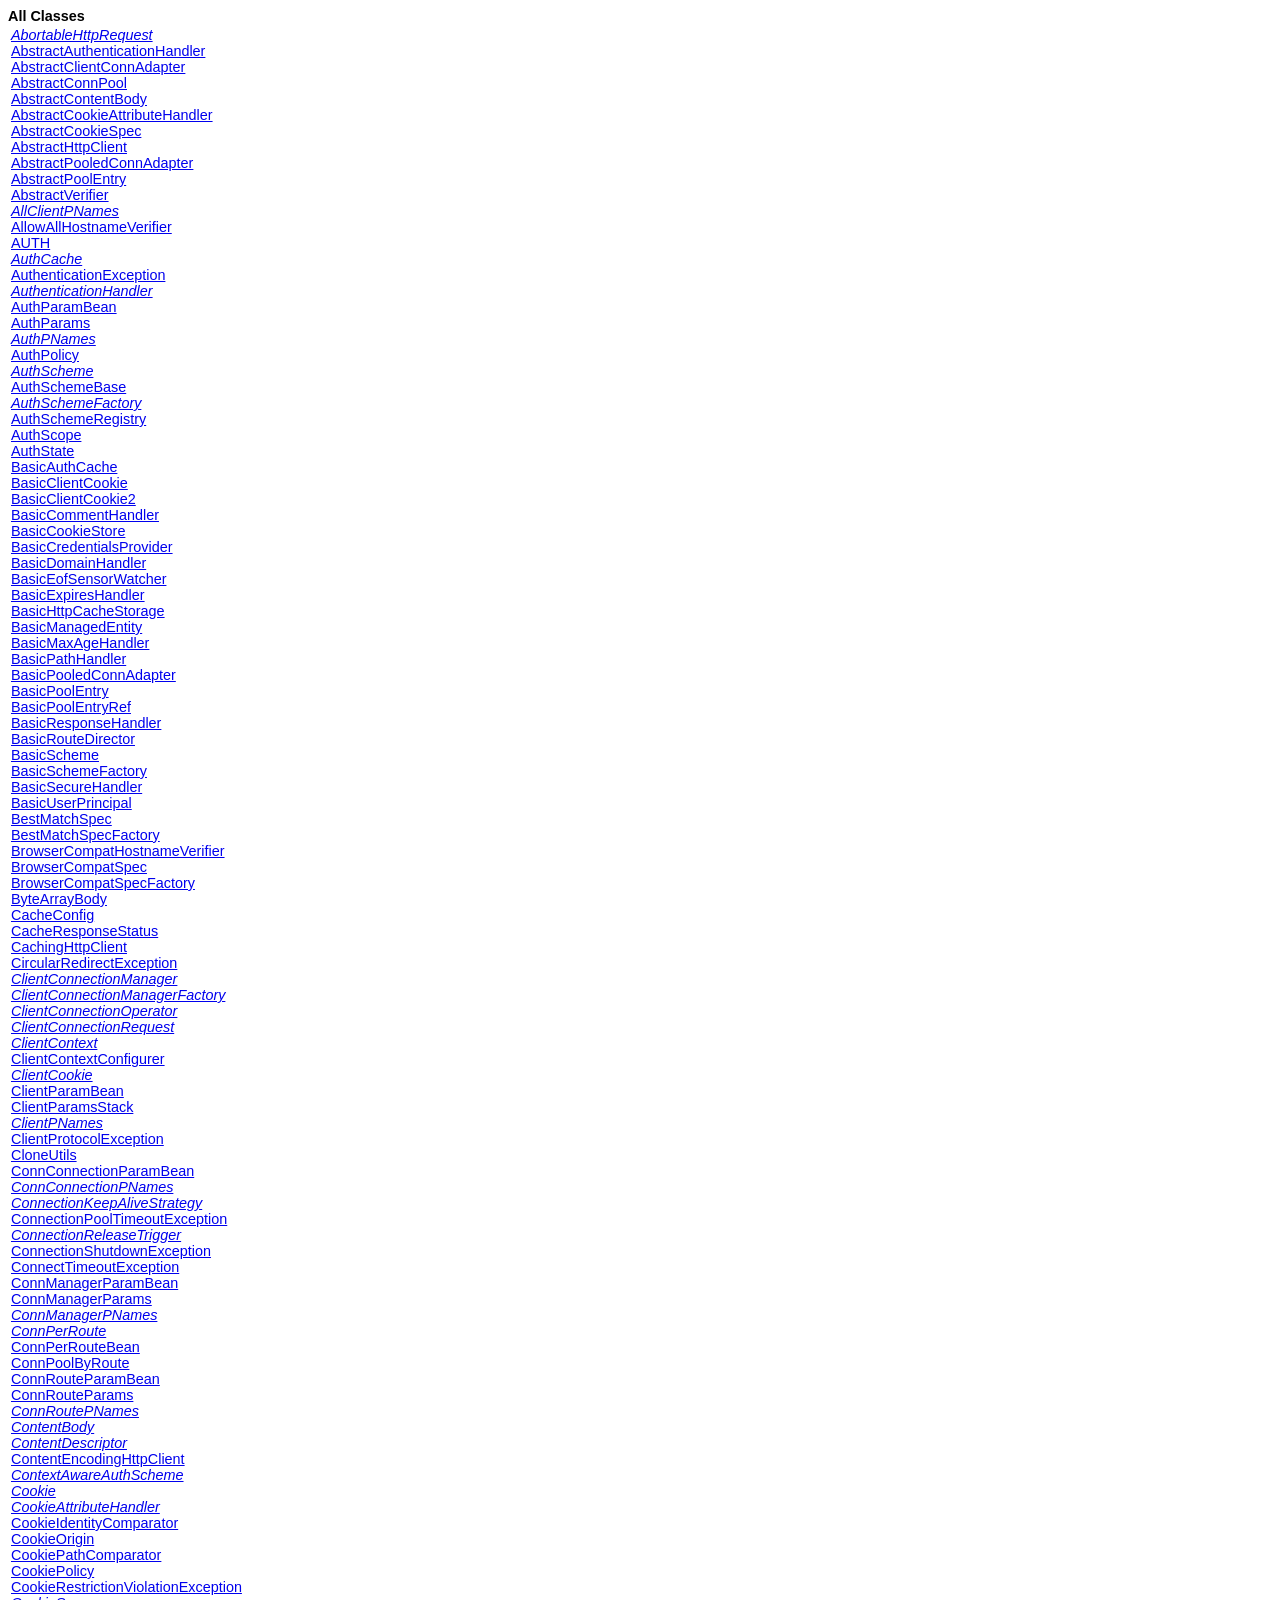
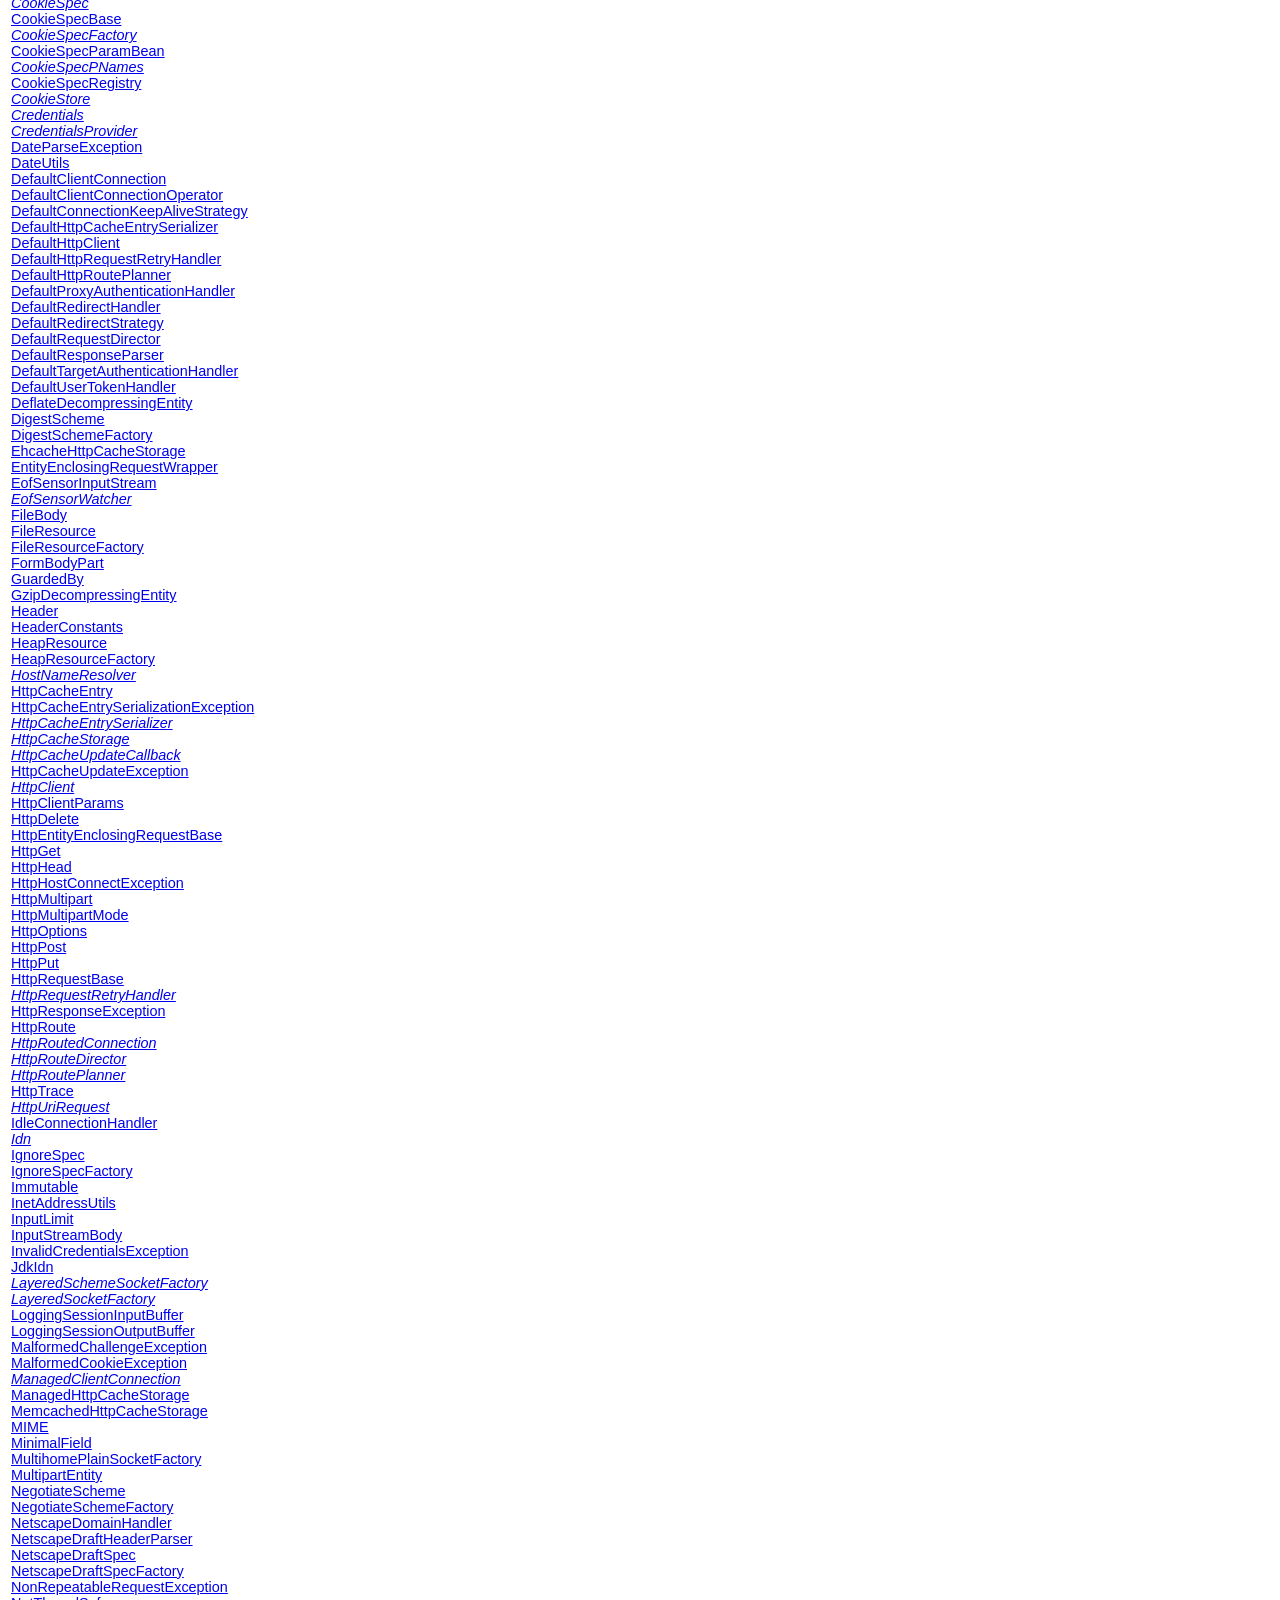
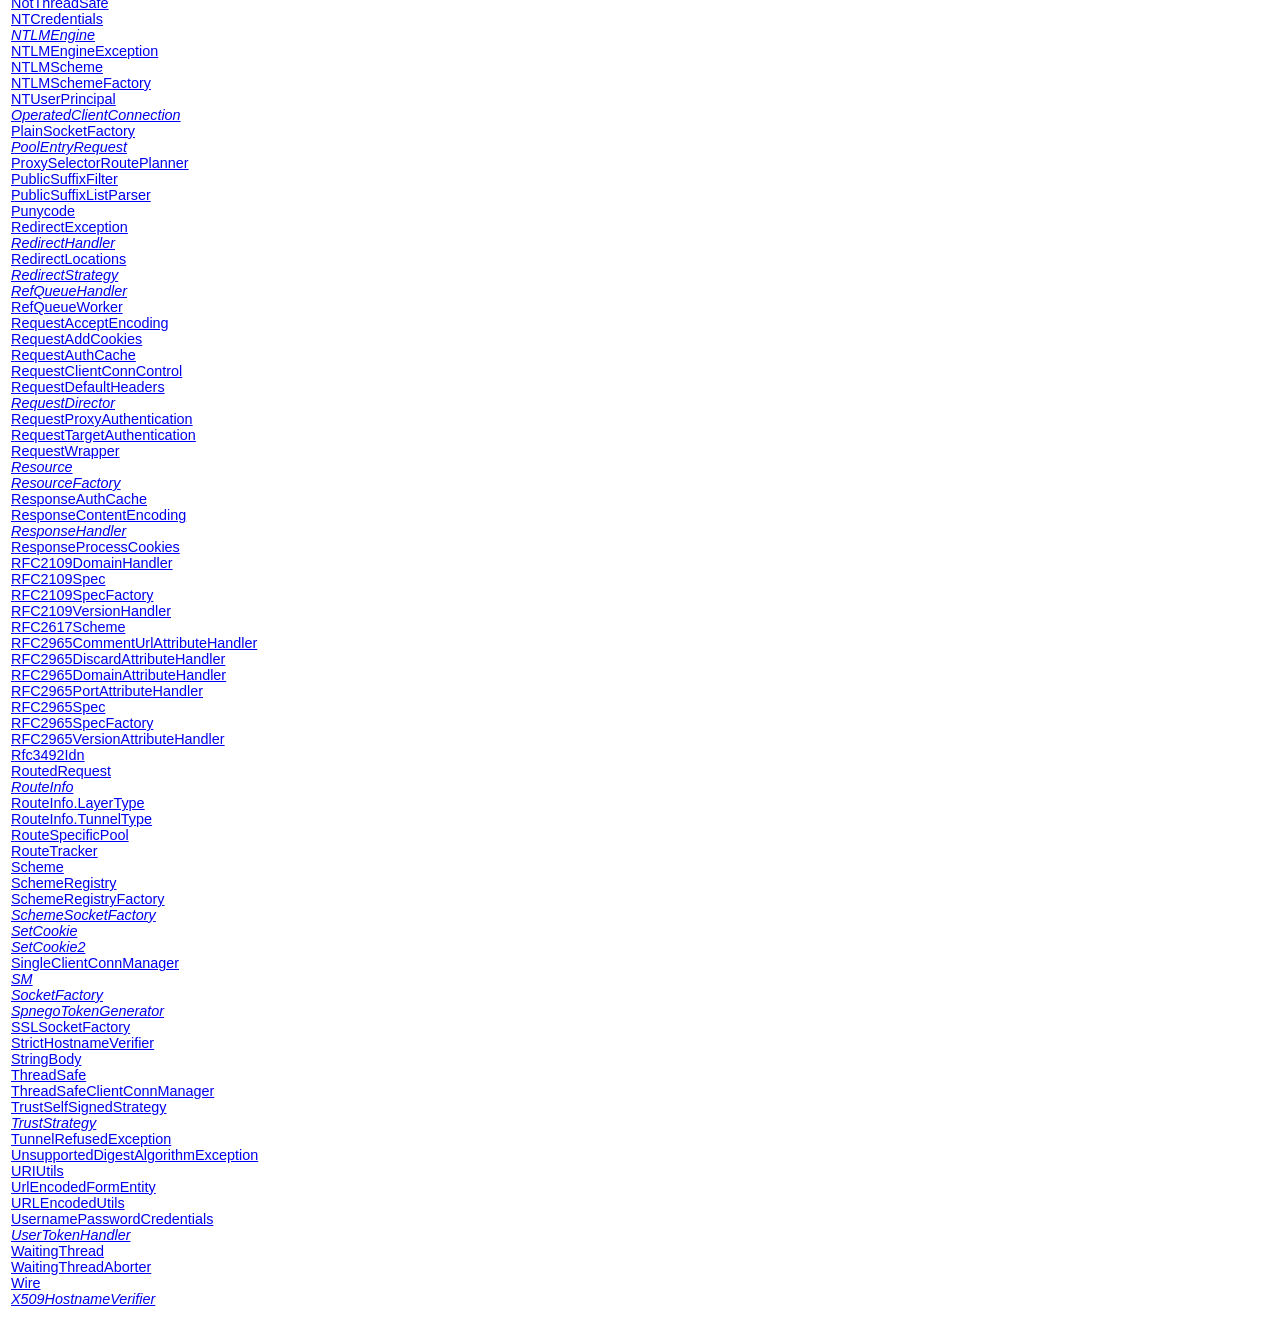
<file: WaiAppWaiNotCameraIntent/httpcomponents-client-4.1.3/javadoc/allclasses-noframe.html>
<!DOCTYPE HTML PUBLIC "-//W3C//DTD HTML 4.01 Transitional//EN" "http://www.w3.org/TR/html4/loose.dtd">
<!--NewPage-->
<HTML>
<HEAD>
<!-- Generated by javadoc (build 1.5.0_22) on Thu Feb 02 13:18:45 GMT+01:00 2012 -->
<META http-equiv="Content-Type" content="text/html; charset=UTF-8">
<TITLE>
All Classes (HttpComponents Client 4.1.3 API)
</TITLE>


<LINK REL ="stylesheet" TYPE="text/css" HREF="stylesheet.css" TITLE="Style">


</HEAD>

<BODY BGCOLOR="white">
<FONT size="+1" CLASS="FrameHeadingFont">
<B>All Classes</B></FONT>
<BR>

<TABLE BORDER="0" WIDTH="100%" SUMMARY="">
<TR>
<TD NOWRAP><FONT CLASS="FrameItemFont"><A HREF="org/apache/http/client/methods/AbortableHttpRequest.html" title="interface in org.apache.http.client.methods"><I>AbortableHttpRequest</I></A>
<BR>
<A HREF="org/apache/http/impl/client/AbstractAuthenticationHandler.html" title="class in org.apache.http.impl.client">AbstractAuthenticationHandler</A>
<BR>
<A HREF="org/apache/http/impl/conn/AbstractClientConnAdapter.html" title="class in org.apache.http.impl.conn">AbstractClientConnAdapter</A>
<BR>
<A HREF="org/apache/http/impl/conn/tsccm/AbstractConnPool.html" title="class in org.apache.http.impl.conn.tsccm">AbstractConnPool</A>
<BR>
<A HREF="org/apache/http/entity/mime/content/AbstractContentBody.html" title="class in org.apache.http.entity.mime.content">AbstractContentBody</A>
<BR>
<A HREF="org/apache/http/impl/cookie/AbstractCookieAttributeHandler.html" title="class in org.apache.http.impl.cookie">AbstractCookieAttributeHandler</A>
<BR>
<A HREF="org/apache/http/impl/cookie/AbstractCookieSpec.html" title="class in org.apache.http.impl.cookie">AbstractCookieSpec</A>
<BR>
<A HREF="org/apache/http/impl/client/AbstractHttpClient.html" title="class in org.apache.http.impl.client">AbstractHttpClient</A>
<BR>
<A HREF="org/apache/http/impl/conn/AbstractPooledConnAdapter.html" title="class in org.apache.http.impl.conn">AbstractPooledConnAdapter</A>
<BR>
<A HREF="org/apache/http/impl/conn/AbstractPoolEntry.html" title="class in org.apache.http.impl.conn">AbstractPoolEntry</A>
<BR>
<A HREF="org/apache/http/conn/ssl/AbstractVerifier.html" title="class in org.apache.http.conn.ssl">AbstractVerifier</A>
<BR>
<A HREF="org/apache/http/client/params/AllClientPNames.html" title="interface in org.apache.http.client.params"><I>AllClientPNames</I></A>
<BR>
<A HREF="org/apache/http/conn/ssl/AllowAllHostnameVerifier.html" title="class in org.apache.http.conn.ssl">AllowAllHostnameVerifier</A>
<BR>
<A HREF="org/apache/http/auth/AUTH.html" title="class in org.apache.http.auth">AUTH</A>
<BR>
<A HREF="org/apache/http/client/AuthCache.html" title="interface in org.apache.http.client"><I>AuthCache</I></A>
<BR>
<A HREF="org/apache/http/auth/AuthenticationException.html" title="class in org.apache.http.auth">AuthenticationException</A>
<BR>
<A HREF="org/apache/http/client/AuthenticationHandler.html" title="interface in org.apache.http.client"><I>AuthenticationHandler</I></A>
<BR>
<A HREF="org/apache/http/auth/params/AuthParamBean.html" title="class in org.apache.http.auth.params">AuthParamBean</A>
<BR>
<A HREF="org/apache/http/auth/params/AuthParams.html" title="class in org.apache.http.auth.params">AuthParams</A>
<BR>
<A HREF="org/apache/http/auth/params/AuthPNames.html" title="interface in org.apache.http.auth.params"><I>AuthPNames</I></A>
<BR>
<A HREF="org/apache/http/client/params/AuthPolicy.html" title="class in org.apache.http.client.params">AuthPolicy</A>
<BR>
<A HREF="org/apache/http/auth/AuthScheme.html" title="interface in org.apache.http.auth"><I>AuthScheme</I></A>
<BR>
<A HREF="org/apache/http/impl/auth/AuthSchemeBase.html" title="class in org.apache.http.impl.auth">AuthSchemeBase</A>
<BR>
<A HREF="org/apache/http/auth/AuthSchemeFactory.html" title="interface in org.apache.http.auth"><I>AuthSchemeFactory</I></A>
<BR>
<A HREF="org/apache/http/auth/AuthSchemeRegistry.html" title="class in org.apache.http.auth">AuthSchemeRegistry</A>
<BR>
<A HREF="org/apache/http/auth/AuthScope.html" title="class in org.apache.http.auth">AuthScope</A>
<BR>
<A HREF="org/apache/http/auth/AuthState.html" title="class in org.apache.http.auth">AuthState</A>
<BR>
<A HREF="org/apache/http/impl/client/BasicAuthCache.html" title="class in org.apache.http.impl.client">BasicAuthCache</A>
<BR>
<A HREF="org/apache/http/impl/cookie/BasicClientCookie.html" title="class in org.apache.http.impl.cookie">BasicClientCookie</A>
<BR>
<A HREF="org/apache/http/impl/cookie/BasicClientCookie2.html" title="class in org.apache.http.impl.cookie">BasicClientCookie2</A>
<BR>
<A HREF="org/apache/http/impl/cookie/BasicCommentHandler.html" title="class in org.apache.http.impl.cookie">BasicCommentHandler</A>
<BR>
<A HREF="org/apache/http/impl/client/BasicCookieStore.html" title="class in org.apache.http.impl.client">BasicCookieStore</A>
<BR>
<A HREF="org/apache/http/impl/client/BasicCredentialsProvider.html" title="class in org.apache.http.impl.client">BasicCredentialsProvider</A>
<BR>
<A HREF="org/apache/http/impl/cookie/BasicDomainHandler.html" title="class in org.apache.http.impl.cookie">BasicDomainHandler</A>
<BR>
<A HREF="org/apache/http/conn/BasicEofSensorWatcher.html" title="class in org.apache.http.conn">BasicEofSensorWatcher</A>
<BR>
<A HREF="org/apache/http/impl/cookie/BasicExpiresHandler.html" title="class in org.apache.http.impl.cookie">BasicExpiresHandler</A>
<BR>
<A HREF="org/apache/http/impl/client/cache/BasicHttpCacheStorage.html" title="class in org.apache.http.impl.client.cache">BasicHttpCacheStorage</A>
<BR>
<A HREF="org/apache/http/conn/BasicManagedEntity.html" title="class in org.apache.http.conn">BasicManagedEntity</A>
<BR>
<A HREF="org/apache/http/impl/cookie/BasicMaxAgeHandler.html" title="class in org.apache.http.impl.cookie">BasicMaxAgeHandler</A>
<BR>
<A HREF="org/apache/http/impl/cookie/BasicPathHandler.html" title="class in org.apache.http.impl.cookie">BasicPathHandler</A>
<BR>
<A HREF="org/apache/http/impl/conn/tsccm/BasicPooledConnAdapter.html" title="class in org.apache.http.impl.conn.tsccm">BasicPooledConnAdapter</A>
<BR>
<A HREF="org/apache/http/impl/conn/tsccm/BasicPoolEntry.html" title="class in org.apache.http.impl.conn.tsccm">BasicPoolEntry</A>
<BR>
<A HREF="org/apache/http/impl/conn/tsccm/BasicPoolEntryRef.html" title="class in org.apache.http.impl.conn.tsccm">BasicPoolEntryRef</A>
<BR>
<A HREF="org/apache/http/impl/client/BasicResponseHandler.html" title="class in org.apache.http.impl.client">BasicResponseHandler</A>
<BR>
<A HREF="org/apache/http/conn/routing/BasicRouteDirector.html" title="class in org.apache.http.conn.routing">BasicRouteDirector</A>
<BR>
<A HREF="org/apache/http/impl/auth/BasicScheme.html" title="class in org.apache.http.impl.auth">BasicScheme</A>
<BR>
<A HREF="org/apache/http/impl/auth/BasicSchemeFactory.html" title="class in org.apache.http.impl.auth">BasicSchemeFactory</A>
<BR>
<A HREF="org/apache/http/impl/cookie/BasicSecureHandler.html" title="class in org.apache.http.impl.cookie">BasicSecureHandler</A>
<BR>
<A HREF="org/apache/http/auth/BasicUserPrincipal.html" title="class in org.apache.http.auth">BasicUserPrincipal</A>
<BR>
<A HREF="org/apache/http/impl/cookie/BestMatchSpec.html" title="class in org.apache.http.impl.cookie">BestMatchSpec</A>
<BR>
<A HREF="org/apache/http/impl/cookie/BestMatchSpecFactory.html" title="class in org.apache.http.impl.cookie">BestMatchSpecFactory</A>
<BR>
<A HREF="org/apache/http/conn/ssl/BrowserCompatHostnameVerifier.html" title="class in org.apache.http.conn.ssl">BrowserCompatHostnameVerifier</A>
<BR>
<A HREF="org/apache/http/impl/cookie/BrowserCompatSpec.html" title="class in org.apache.http.impl.cookie">BrowserCompatSpec</A>
<BR>
<A HREF="org/apache/http/impl/cookie/BrowserCompatSpecFactory.html" title="class in org.apache.http.impl.cookie">BrowserCompatSpecFactory</A>
<BR>
<A HREF="org/apache/http/entity/mime/content/ByteArrayBody.html" title="class in org.apache.http.entity.mime.content">ByteArrayBody</A>
<BR>
<A HREF="org/apache/http/impl/client/cache/CacheConfig.html" title="class in org.apache.http.impl.client.cache">CacheConfig</A>
<BR>
<A HREF="org/apache/http/client/cache/CacheResponseStatus.html" title="enum in org.apache.http.client.cache">CacheResponseStatus</A>
<BR>
<A HREF="org/apache/http/impl/client/cache/CachingHttpClient.html" title="class in org.apache.http.impl.client.cache">CachingHttpClient</A>
<BR>
<A HREF="org/apache/http/client/CircularRedirectException.html" title="class in org.apache.http.client">CircularRedirectException</A>
<BR>
<A HREF="org/apache/http/conn/ClientConnectionManager.html" title="interface in org.apache.http.conn"><I>ClientConnectionManager</I></A>
<BR>
<A HREF="org/apache/http/conn/ClientConnectionManagerFactory.html" title="interface in org.apache.http.conn"><I>ClientConnectionManagerFactory</I></A>
<BR>
<A HREF="org/apache/http/conn/ClientConnectionOperator.html" title="interface in org.apache.http.conn"><I>ClientConnectionOperator</I></A>
<BR>
<A HREF="org/apache/http/conn/ClientConnectionRequest.html" title="interface in org.apache.http.conn"><I>ClientConnectionRequest</I></A>
<BR>
<A HREF="org/apache/http/client/protocol/ClientContext.html" title="interface in org.apache.http.client.protocol"><I>ClientContext</I></A>
<BR>
<A HREF="org/apache/http/client/protocol/ClientContextConfigurer.html" title="class in org.apache.http.client.protocol">ClientContextConfigurer</A>
<BR>
<A HREF="org/apache/http/cookie/ClientCookie.html" title="interface in org.apache.http.cookie"><I>ClientCookie</I></A>
<BR>
<A HREF="org/apache/http/client/params/ClientParamBean.html" title="class in org.apache.http.client.params">ClientParamBean</A>
<BR>
<A HREF="org/apache/http/impl/client/ClientParamsStack.html" title="class in org.apache.http.impl.client">ClientParamsStack</A>
<BR>
<A HREF="org/apache/http/client/params/ClientPNames.html" title="interface in org.apache.http.client.params"><I>ClientPNames</I></A>
<BR>
<A HREF="org/apache/http/client/ClientProtocolException.html" title="class in org.apache.http.client">ClientProtocolException</A>
<BR>
<A HREF="org/apache/http/client/utils/CloneUtils.html" title="class in org.apache.http.client.utils">CloneUtils</A>
<BR>
<A HREF="org/apache/http/conn/params/ConnConnectionParamBean.html" title="class in org.apache.http.conn.params">ConnConnectionParamBean</A>
<BR>
<A HREF="org/apache/http/conn/params/ConnConnectionPNames.html" title="interface in org.apache.http.conn.params"><I>ConnConnectionPNames</I></A>
<BR>
<A HREF="org/apache/http/conn/ConnectionKeepAliveStrategy.html" title="interface in org.apache.http.conn"><I>ConnectionKeepAliveStrategy</I></A>
<BR>
<A HREF="org/apache/http/conn/ConnectionPoolTimeoutException.html" title="class in org.apache.http.conn">ConnectionPoolTimeoutException</A>
<BR>
<A HREF="org/apache/http/conn/ConnectionReleaseTrigger.html" title="interface in org.apache.http.conn"><I>ConnectionReleaseTrigger</I></A>
<BR>
<A HREF="org/apache/http/impl/conn/ConnectionShutdownException.html" title="class in org.apache.http.impl.conn">ConnectionShutdownException</A>
<BR>
<A HREF="org/apache/http/conn/ConnectTimeoutException.html" title="class in org.apache.http.conn">ConnectTimeoutException</A>
<BR>
<A HREF="org/apache/http/conn/params/ConnManagerParamBean.html" title="class in org.apache.http.conn.params">ConnManagerParamBean</A>
<BR>
<A HREF="org/apache/http/conn/params/ConnManagerParams.html" title="class in org.apache.http.conn.params">ConnManagerParams</A>
<BR>
<A HREF="org/apache/http/conn/params/ConnManagerPNames.html" title="interface in org.apache.http.conn.params"><I>ConnManagerPNames</I></A>
<BR>
<A HREF="org/apache/http/conn/params/ConnPerRoute.html" title="interface in org.apache.http.conn.params"><I>ConnPerRoute</I></A>
<BR>
<A HREF="org/apache/http/conn/params/ConnPerRouteBean.html" title="class in org.apache.http.conn.params">ConnPerRouteBean</A>
<BR>
<A HREF="org/apache/http/impl/conn/tsccm/ConnPoolByRoute.html" title="class in org.apache.http.impl.conn.tsccm">ConnPoolByRoute</A>
<BR>
<A HREF="org/apache/http/conn/params/ConnRouteParamBean.html" title="class in org.apache.http.conn.params">ConnRouteParamBean</A>
<BR>
<A HREF="org/apache/http/conn/params/ConnRouteParams.html" title="class in org.apache.http.conn.params">ConnRouteParams</A>
<BR>
<A HREF="org/apache/http/conn/params/ConnRoutePNames.html" title="interface in org.apache.http.conn.params"><I>ConnRoutePNames</I></A>
<BR>
<A HREF="org/apache/http/entity/mime/content/ContentBody.html" title="interface in org.apache.http.entity.mime.content"><I>ContentBody</I></A>
<BR>
<A HREF="org/apache/http/entity/mime/content/ContentDescriptor.html" title="interface in org.apache.http.entity.mime.content"><I>ContentDescriptor</I></A>
<BR>
<A HREF="org/apache/http/impl/client/ContentEncodingHttpClient.html" title="class in org.apache.http.impl.client">ContentEncodingHttpClient</A>
<BR>
<A HREF="org/apache/http/auth/ContextAwareAuthScheme.html" title="interface in org.apache.http.auth"><I>ContextAwareAuthScheme</I></A>
<BR>
<A HREF="org/apache/http/cookie/Cookie.html" title="interface in org.apache.http.cookie"><I>Cookie</I></A>
<BR>
<A HREF="org/apache/http/cookie/CookieAttributeHandler.html" title="interface in org.apache.http.cookie"><I>CookieAttributeHandler</I></A>
<BR>
<A HREF="org/apache/http/cookie/CookieIdentityComparator.html" title="class in org.apache.http.cookie">CookieIdentityComparator</A>
<BR>
<A HREF="org/apache/http/cookie/CookieOrigin.html" title="class in org.apache.http.cookie">CookieOrigin</A>
<BR>
<A HREF="org/apache/http/cookie/CookiePathComparator.html" title="class in org.apache.http.cookie">CookiePathComparator</A>
<BR>
<A HREF="org/apache/http/client/params/CookiePolicy.html" title="class in org.apache.http.client.params">CookiePolicy</A>
<BR>
<A HREF="org/apache/http/cookie/CookieRestrictionViolationException.html" title="class in org.apache.http.cookie">CookieRestrictionViolationException</A>
<BR>
<A HREF="org/apache/http/cookie/CookieSpec.html" title="interface in org.apache.http.cookie"><I>CookieSpec</I></A>
<BR>
<A HREF="org/apache/http/impl/cookie/CookieSpecBase.html" title="class in org.apache.http.impl.cookie">CookieSpecBase</A>
<BR>
<A HREF="org/apache/http/cookie/CookieSpecFactory.html" title="interface in org.apache.http.cookie"><I>CookieSpecFactory</I></A>
<BR>
<A HREF="org/apache/http/cookie/params/CookieSpecParamBean.html" title="class in org.apache.http.cookie.params">CookieSpecParamBean</A>
<BR>
<A HREF="org/apache/http/cookie/params/CookieSpecPNames.html" title="interface in org.apache.http.cookie.params"><I>CookieSpecPNames</I></A>
<BR>
<A HREF="org/apache/http/cookie/CookieSpecRegistry.html" title="class in org.apache.http.cookie">CookieSpecRegistry</A>
<BR>
<A HREF="org/apache/http/client/CookieStore.html" title="interface in org.apache.http.client"><I>CookieStore</I></A>
<BR>
<A HREF="org/apache/http/auth/Credentials.html" title="interface in org.apache.http.auth"><I>Credentials</I></A>
<BR>
<A HREF="org/apache/http/client/CredentialsProvider.html" title="interface in org.apache.http.client"><I>CredentialsProvider</I></A>
<BR>
<A HREF="org/apache/http/impl/cookie/DateParseException.html" title="class in org.apache.http.impl.cookie">DateParseException</A>
<BR>
<A HREF="org/apache/http/impl/cookie/DateUtils.html" title="class in org.apache.http.impl.cookie">DateUtils</A>
<BR>
<A HREF="org/apache/http/impl/conn/DefaultClientConnection.html" title="class in org.apache.http.impl.conn">DefaultClientConnection</A>
<BR>
<A HREF="org/apache/http/impl/conn/DefaultClientConnectionOperator.html" title="class in org.apache.http.impl.conn">DefaultClientConnectionOperator</A>
<BR>
<A HREF="org/apache/http/impl/client/DefaultConnectionKeepAliveStrategy.html" title="class in org.apache.http.impl.client">DefaultConnectionKeepAliveStrategy</A>
<BR>
<A HREF="org/apache/http/impl/client/cache/DefaultHttpCacheEntrySerializer.html" title="class in org.apache.http.impl.client.cache">DefaultHttpCacheEntrySerializer</A>
<BR>
<A HREF="org/apache/http/impl/client/DefaultHttpClient.html" title="class in org.apache.http.impl.client">DefaultHttpClient</A>
<BR>
<A HREF="org/apache/http/impl/client/DefaultHttpRequestRetryHandler.html" title="class in org.apache.http.impl.client">DefaultHttpRequestRetryHandler</A>
<BR>
<A HREF="org/apache/http/impl/conn/DefaultHttpRoutePlanner.html" title="class in org.apache.http.impl.conn">DefaultHttpRoutePlanner</A>
<BR>
<A HREF="org/apache/http/impl/client/DefaultProxyAuthenticationHandler.html" title="class in org.apache.http.impl.client">DefaultProxyAuthenticationHandler</A>
<BR>
<A HREF="org/apache/http/impl/client/DefaultRedirectHandler.html" title="class in org.apache.http.impl.client">DefaultRedirectHandler</A>
<BR>
<A HREF="org/apache/http/impl/client/DefaultRedirectStrategy.html" title="class in org.apache.http.impl.client">DefaultRedirectStrategy</A>
<BR>
<A HREF="org/apache/http/impl/client/DefaultRequestDirector.html" title="class in org.apache.http.impl.client">DefaultRequestDirector</A>
<BR>
<A HREF="org/apache/http/impl/conn/DefaultResponseParser.html" title="class in org.apache.http.impl.conn">DefaultResponseParser</A>
<BR>
<A HREF="org/apache/http/impl/client/DefaultTargetAuthenticationHandler.html" title="class in org.apache.http.impl.client">DefaultTargetAuthenticationHandler</A>
<BR>
<A HREF="org/apache/http/impl/client/DefaultUserTokenHandler.html" title="class in org.apache.http.impl.client">DefaultUserTokenHandler</A>
<BR>
<A HREF="org/apache/http/client/entity/DeflateDecompressingEntity.html" title="class in org.apache.http.client.entity">DeflateDecompressingEntity</A>
<BR>
<A HREF="org/apache/http/impl/auth/DigestScheme.html" title="class in org.apache.http.impl.auth">DigestScheme</A>
<BR>
<A HREF="org/apache/http/impl/auth/DigestSchemeFactory.html" title="class in org.apache.http.impl.auth">DigestSchemeFactory</A>
<BR>
<A HREF="org/apache/http/impl/client/cache/ehcache/EhcacheHttpCacheStorage.html" title="class in org.apache.http.impl.client.cache.ehcache">EhcacheHttpCacheStorage</A>
<BR>
<A HREF="org/apache/http/impl/client/EntityEnclosingRequestWrapper.html" title="class in org.apache.http.impl.client">EntityEnclosingRequestWrapper</A>
<BR>
<A HREF="org/apache/http/conn/EofSensorInputStream.html" title="class in org.apache.http.conn">EofSensorInputStream</A>
<BR>
<A HREF="org/apache/http/conn/EofSensorWatcher.html" title="interface in org.apache.http.conn"><I>EofSensorWatcher</I></A>
<BR>
<A HREF="org/apache/http/entity/mime/content/FileBody.html" title="class in org.apache.http.entity.mime.content">FileBody</A>
<BR>
<A HREF="org/apache/http/impl/client/cache/FileResource.html" title="class in org.apache.http.impl.client.cache">FileResource</A>
<BR>
<A HREF="org/apache/http/impl/client/cache/FileResourceFactory.html" title="class in org.apache.http.impl.client.cache">FileResourceFactory</A>
<BR>
<A HREF="org/apache/http/entity/mime/FormBodyPart.html" title="class in org.apache.http.entity.mime">FormBodyPart</A>
<BR>
<A HREF="org/apache/http/annotation/GuardedBy.html" title="annotation in org.apache.http.annotation">GuardedBy</A>
<BR>
<A HREF="org/apache/http/client/entity/GzipDecompressingEntity.html" title="class in org.apache.http.client.entity">GzipDecompressingEntity</A>
<BR>
<A HREF="org/apache/http/entity/mime/Header.html" title="class in org.apache.http.entity.mime">Header</A>
<BR>
<A HREF="org/apache/http/client/cache/HeaderConstants.html" title="class in org.apache.http.client.cache">HeaderConstants</A>
<BR>
<A HREF="org/apache/http/impl/client/cache/HeapResource.html" title="class in org.apache.http.impl.client.cache">HeapResource</A>
<BR>
<A HREF="org/apache/http/impl/client/cache/HeapResourceFactory.html" title="class in org.apache.http.impl.client.cache">HeapResourceFactory</A>
<BR>
<A HREF="org/apache/http/conn/scheme/HostNameResolver.html" title="interface in org.apache.http.conn.scheme"><I>HostNameResolver</I></A>
<BR>
<A HREF="org/apache/http/client/cache/HttpCacheEntry.html" title="class in org.apache.http.client.cache">HttpCacheEntry</A>
<BR>
<A HREF="org/apache/http/client/cache/HttpCacheEntrySerializationException.html" title="class in org.apache.http.client.cache">HttpCacheEntrySerializationException</A>
<BR>
<A HREF="org/apache/http/client/cache/HttpCacheEntrySerializer.html" title="interface in org.apache.http.client.cache"><I>HttpCacheEntrySerializer</I></A>
<BR>
<A HREF="org/apache/http/client/cache/HttpCacheStorage.html" title="interface in org.apache.http.client.cache"><I>HttpCacheStorage</I></A>
<BR>
<A HREF="org/apache/http/client/cache/HttpCacheUpdateCallback.html" title="interface in org.apache.http.client.cache"><I>HttpCacheUpdateCallback</I></A>
<BR>
<A HREF="org/apache/http/client/cache/HttpCacheUpdateException.html" title="class in org.apache.http.client.cache">HttpCacheUpdateException</A>
<BR>
<A HREF="org/apache/http/client/HttpClient.html" title="interface in org.apache.http.client"><I>HttpClient</I></A>
<BR>
<A HREF="org/apache/http/client/params/HttpClientParams.html" title="class in org.apache.http.client.params">HttpClientParams</A>
<BR>
<A HREF="org/apache/http/client/methods/HttpDelete.html" title="class in org.apache.http.client.methods">HttpDelete</A>
<BR>
<A HREF="org/apache/http/client/methods/HttpEntityEnclosingRequestBase.html" title="class in org.apache.http.client.methods">HttpEntityEnclosingRequestBase</A>
<BR>
<A HREF="org/apache/http/client/methods/HttpGet.html" title="class in org.apache.http.client.methods">HttpGet</A>
<BR>
<A HREF="org/apache/http/client/methods/HttpHead.html" title="class in org.apache.http.client.methods">HttpHead</A>
<BR>
<A HREF="org/apache/http/conn/HttpHostConnectException.html" title="class in org.apache.http.conn">HttpHostConnectException</A>
<BR>
<A HREF="org/apache/http/entity/mime/HttpMultipart.html" title="class in org.apache.http.entity.mime">HttpMultipart</A>
<BR>
<A HREF="org/apache/http/entity/mime/HttpMultipartMode.html" title="enum in org.apache.http.entity.mime">HttpMultipartMode</A>
<BR>
<A HREF="org/apache/http/client/methods/HttpOptions.html" title="class in org.apache.http.client.methods">HttpOptions</A>
<BR>
<A HREF="org/apache/http/client/methods/HttpPost.html" title="class in org.apache.http.client.methods">HttpPost</A>
<BR>
<A HREF="org/apache/http/client/methods/HttpPut.html" title="class in org.apache.http.client.methods">HttpPut</A>
<BR>
<A HREF="org/apache/http/client/methods/HttpRequestBase.html" title="class in org.apache.http.client.methods">HttpRequestBase</A>
<BR>
<A HREF="org/apache/http/client/HttpRequestRetryHandler.html" title="interface in org.apache.http.client"><I>HttpRequestRetryHandler</I></A>
<BR>
<A HREF="org/apache/http/client/HttpResponseException.html" title="class in org.apache.http.client">HttpResponseException</A>
<BR>
<A HREF="org/apache/http/conn/routing/HttpRoute.html" title="class in org.apache.http.conn.routing">HttpRoute</A>
<BR>
<A HREF="org/apache/http/conn/HttpRoutedConnection.html" title="interface in org.apache.http.conn"><I>HttpRoutedConnection</I></A>
<BR>
<A HREF="org/apache/http/conn/routing/HttpRouteDirector.html" title="interface in org.apache.http.conn.routing"><I>HttpRouteDirector</I></A>
<BR>
<A HREF="org/apache/http/conn/routing/HttpRoutePlanner.html" title="interface in org.apache.http.conn.routing"><I>HttpRoutePlanner</I></A>
<BR>
<A HREF="org/apache/http/client/methods/HttpTrace.html" title="class in org.apache.http.client.methods">HttpTrace</A>
<BR>
<A HREF="org/apache/http/client/methods/HttpUriRequest.html" title="interface in org.apache.http.client.methods"><I>HttpUriRequest</I></A>
<BR>
<A HREF="org/apache/http/impl/conn/IdleConnectionHandler.html" title="class in org.apache.http.impl.conn">IdleConnectionHandler</A>
<BR>
<A HREF="org/apache/http/client/utils/Idn.html" title="interface in org.apache.http.client.utils"><I>Idn</I></A>
<BR>
<A HREF="org/apache/http/impl/cookie/IgnoreSpec.html" title="class in org.apache.http.impl.cookie">IgnoreSpec</A>
<BR>
<A HREF="org/apache/http/impl/cookie/IgnoreSpecFactory.html" title="class in org.apache.http.impl.cookie">IgnoreSpecFactory</A>
<BR>
<A HREF="org/apache/http/annotation/Immutable.html" title="annotation in org.apache.http.annotation">Immutable</A>
<BR>
<A HREF="org/apache/http/conn/util/InetAddressUtils.html" title="class in org.apache.http.conn.util">InetAddressUtils</A>
<BR>
<A HREF="org/apache/http/client/cache/InputLimit.html" title="class in org.apache.http.client.cache">InputLimit</A>
<BR>
<A HREF="org/apache/http/entity/mime/content/InputStreamBody.html" title="class in org.apache.http.entity.mime.content">InputStreamBody</A>
<BR>
<A HREF="org/apache/http/auth/InvalidCredentialsException.html" title="class in org.apache.http.auth">InvalidCredentialsException</A>
<BR>
<A HREF="org/apache/http/client/utils/JdkIdn.html" title="class in org.apache.http.client.utils">JdkIdn</A>
<BR>
<A HREF="org/apache/http/conn/scheme/LayeredSchemeSocketFactory.html" title="interface in org.apache.http.conn.scheme"><I>LayeredSchemeSocketFactory</I></A>
<BR>
<A HREF="org/apache/http/conn/scheme/LayeredSocketFactory.html" title="interface in org.apache.http.conn.scheme"><I>LayeredSocketFactory</I></A>
<BR>
<A HREF="org/apache/http/impl/conn/LoggingSessionInputBuffer.html" title="class in org.apache.http.impl.conn">LoggingSessionInputBuffer</A>
<BR>
<A HREF="org/apache/http/impl/conn/LoggingSessionOutputBuffer.html" title="class in org.apache.http.impl.conn">LoggingSessionOutputBuffer</A>
<BR>
<A HREF="org/apache/http/auth/MalformedChallengeException.html" title="class in org.apache.http.auth">MalformedChallengeException</A>
<BR>
<A HREF="org/apache/http/cookie/MalformedCookieException.html" title="class in org.apache.http.cookie">MalformedCookieException</A>
<BR>
<A HREF="org/apache/http/conn/ManagedClientConnection.html" title="interface in org.apache.http.conn"><I>ManagedClientConnection</I></A>
<BR>
<A HREF="org/apache/http/impl/client/cache/ManagedHttpCacheStorage.html" title="class in org.apache.http.impl.client.cache">ManagedHttpCacheStorage</A>
<BR>
<A HREF="org/apache/http/impl/client/cache/memcached/MemcachedHttpCacheStorage.html" title="class in org.apache.http.impl.client.cache.memcached">MemcachedHttpCacheStorage</A>
<BR>
<A HREF="org/apache/http/entity/mime/MIME.html" title="class in org.apache.http.entity.mime">MIME</A>
<BR>
<A HREF="org/apache/http/entity/mime/MinimalField.html" title="class in org.apache.http.entity.mime">MinimalField</A>
<BR>
<A HREF="org/apache/http/conn/MultihomePlainSocketFactory.html" title="class in org.apache.http.conn">MultihomePlainSocketFactory</A>
<BR>
<A HREF="org/apache/http/entity/mime/MultipartEntity.html" title="class in org.apache.http.entity.mime">MultipartEntity</A>
<BR>
<A HREF="org/apache/http/impl/auth/NegotiateScheme.html" title="class in org.apache.http.impl.auth">NegotiateScheme</A>
<BR>
<A HREF="org/apache/http/impl/auth/NegotiateSchemeFactory.html" title="class in org.apache.http.impl.auth">NegotiateSchemeFactory</A>
<BR>
<A HREF="org/apache/http/impl/cookie/NetscapeDomainHandler.html" title="class in org.apache.http.impl.cookie">NetscapeDomainHandler</A>
<BR>
<A HREF="org/apache/http/impl/cookie/NetscapeDraftHeaderParser.html" title="class in org.apache.http.impl.cookie">NetscapeDraftHeaderParser</A>
<BR>
<A HREF="org/apache/http/impl/cookie/NetscapeDraftSpec.html" title="class in org.apache.http.impl.cookie">NetscapeDraftSpec</A>
<BR>
<A HREF="org/apache/http/impl/cookie/NetscapeDraftSpecFactory.html" title="class in org.apache.http.impl.cookie">NetscapeDraftSpecFactory</A>
<BR>
<A HREF="org/apache/http/client/NonRepeatableRequestException.html" title="class in org.apache.http.client">NonRepeatableRequestException</A>
<BR>
<A HREF="org/apache/http/annotation/NotThreadSafe.html" title="annotation in org.apache.http.annotation">NotThreadSafe</A>
<BR>
<A HREF="org/apache/http/auth/NTCredentials.html" title="class in org.apache.http.auth">NTCredentials</A>
<BR>
<A HREF="org/apache/http/impl/auth/NTLMEngine.html" title="interface in org.apache.http.impl.auth"><I>NTLMEngine</I></A>
<BR>
<A HREF="org/apache/http/impl/auth/NTLMEngineException.html" title="class in org.apache.http.impl.auth">NTLMEngineException</A>
<BR>
<A HREF="org/apache/http/impl/auth/NTLMScheme.html" title="class in org.apache.http.impl.auth">NTLMScheme</A>
<BR>
<A HREF="org/apache/http/impl/auth/NTLMSchemeFactory.html" title="class in org.apache.http.impl.auth">NTLMSchemeFactory</A>
<BR>
<A HREF="org/apache/http/auth/NTUserPrincipal.html" title="class in org.apache.http.auth">NTUserPrincipal</A>
<BR>
<A HREF="org/apache/http/conn/OperatedClientConnection.html" title="interface in org.apache.http.conn"><I>OperatedClientConnection</I></A>
<BR>
<A HREF="org/apache/http/conn/scheme/PlainSocketFactory.html" title="class in org.apache.http.conn.scheme">PlainSocketFactory</A>
<BR>
<A HREF="org/apache/http/impl/conn/tsccm/PoolEntryRequest.html" title="interface in org.apache.http.impl.conn.tsccm"><I>PoolEntryRequest</I></A>
<BR>
<A HREF="org/apache/http/impl/conn/ProxySelectorRoutePlanner.html" title="class in org.apache.http.impl.conn">ProxySelectorRoutePlanner</A>
<BR>
<A HREF="org/apache/http/impl/cookie/PublicSuffixFilter.html" title="class in org.apache.http.impl.cookie">PublicSuffixFilter</A>
<BR>
<A HREF="org/apache/http/impl/cookie/PublicSuffixListParser.html" title="class in org.apache.http.impl.cookie">PublicSuffixListParser</A>
<BR>
<A HREF="org/apache/http/client/utils/Punycode.html" title="class in org.apache.http.client.utils">Punycode</A>
<BR>
<A HREF="org/apache/http/client/RedirectException.html" title="class in org.apache.http.client">RedirectException</A>
<BR>
<A HREF="org/apache/http/client/RedirectHandler.html" title="interface in org.apache.http.client"><I>RedirectHandler</I></A>
<BR>
<A HREF="org/apache/http/impl/client/RedirectLocations.html" title="class in org.apache.http.impl.client">RedirectLocations</A>
<BR>
<A HREF="org/apache/http/client/RedirectStrategy.html" title="interface in org.apache.http.client"><I>RedirectStrategy</I></A>
<BR>
<A HREF="org/apache/http/impl/conn/tsccm/RefQueueHandler.html" title="interface in org.apache.http.impl.conn.tsccm"><I>RefQueueHandler</I></A>
<BR>
<A HREF="org/apache/http/impl/conn/tsccm/RefQueueWorker.html" title="class in org.apache.http.impl.conn.tsccm">RefQueueWorker</A>
<BR>
<A HREF="org/apache/http/client/protocol/RequestAcceptEncoding.html" title="class in org.apache.http.client.protocol">RequestAcceptEncoding</A>
<BR>
<A HREF="org/apache/http/client/protocol/RequestAddCookies.html" title="class in org.apache.http.client.protocol">RequestAddCookies</A>
<BR>
<A HREF="org/apache/http/client/protocol/RequestAuthCache.html" title="class in org.apache.http.client.protocol">RequestAuthCache</A>
<BR>
<A HREF="org/apache/http/client/protocol/RequestClientConnControl.html" title="class in org.apache.http.client.protocol">RequestClientConnControl</A>
<BR>
<A HREF="org/apache/http/client/protocol/RequestDefaultHeaders.html" title="class in org.apache.http.client.protocol">RequestDefaultHeaders</A>
<BR>
<A HREF="org/apache/http/client/RequestDirector.html" title="interface in org.apache.http.client"><I>RequestDirector</I></A>
<BR>
<A HREF="org/apache/http/client/protocol/RequestProxyAuthentication.html" title="class in org.apache.http.client.protocol">RequestProxyAuthentication</A>
<BR>
<A HREF="org/apache/http/client/protocol/RequestTargetAuthentication.html" title="class in org.apache.http.client.protocol">RequestTargetAuthentication</A>
<BR>
<A HREF="org/apache/http/impl/client/RequestWrapper.html" title="class in org.apache.http.impl.client">RequestWrapper</A>
<BR>
<A HREF="org/apache/http/client/cache/Resource.html" title="interface in org.apache.http.client.cache"><I>Resource</I></A>
<BR>
<A HREF="org/apache/http/client/cache/ResourceFactory.html" title="interface in org.apache.http.client.cache"><I>ResourceFactory</I></A>
<BR>
<A HREF="org/apache/http/client/protocol/ResponseAuthCache.html" title="class in org.apache.http.client.protocol">ResponseAuthCache</A>
<BR>
<A HREF="org/apache/http/client/protocol/ResponseContentEncoding.html" title="class in org.apache.http.client.protocol">ResponseContentEncoding</A>
<BR>
<A HREF="org/apache/http/client/ResponseHandler.html" title="interface in org.apache.http.client"><I>ResponseHandler</I></A>
<BR>
<A HREF="org/apache/http/client/protocol/ResponseProcessCookies.html" title="class in org.apache.http.client.protocol">ResponseProcessCookies</A>
<BR>
<A HREF="org/apache/http/impl/cookie/RFC2109DomainHandler.html" title="class in org.apache.http.impl.cookie">RFC2109DomainHandler</A>
<BR>
<A HREF="org/apache/http/impl/cookie/RFC2109Spec.html" title="class in org.apache.http.impl.cookie">RFC2109Spec</A>
<BR>
<A HREF="org/apache/http/impl/cookie/RFC2109SpecFactory.html" title="class in org.apache.http.impl.cookie">RFC2109SpecFactory</A>
<BR>
<A HREF="org/apache/http/impl/cookie/RFC2109VersionHandler.html" title="class in org.apache.http.impl.cookie">RFC2109VersionHandler</A>
<BR>
<A HREF="org/apache/http/impl/auth/RFC2617Scheme.html" title="class in org.apache.http.impl.auth">RFC2617Scheme</A>
<BR>
<A HREF="org/apache/http/impl/cookie/RFC2965CommentUrlAttributeHandler.html" title="class in org.apache.http.impl.cookie">RFC2965CommentUrlAttributeHandler</A>
<BR>
<A HREF="org/apache/http/impl/cookie/RFC2965DiscardAttributeHandler.html" title="class in org.apache.http.impl.cookie">RFC2965DiscardAttributeHandler</A>
<BR>
<A HREF="org/apache/http/impl/cookie/RFC2965DomainAttributeHandler.html" title="class in org.apache.http.impl.cookie">RFC2965DomainAttributeHandler</A>
<BR>
<A HREF="org/apache/http/impl/cookie/RFC2965PortAttributeHandler.html" title="class in org.apache.http.impl.cookie">RFC2965PortAttributeHandler</A>
<BR>
<A HREF="org/apache/http/impl/cookie/RFC2965Spec.html" title="class in org.apache.http.impl.cookie">RFC2965Spec</A>
<BR>
<A HREF="org/apache/http/impl/cookie/RFC2965SpecFactory.html" title="class in org.apache.http.impl.cookie">RFC2965SpecFactory</A>
<BR>
<A HREF="org/apache/http/impl/cookie/RFC2965VersionAttributeHandler.html" title="class in org.apache.http.impl.cookie">RFC2965VersionAttributeHandler</A>
<BR>
<A HREF="org/apache/http/client/utils/Rfc3492Idn.html" title="class in org.apache.http.client.utils">Rfc3492Idn</A>
<BR>
<A HREF="org/apache/http/impl/client/RoutedRequest.html" title="class in org.apache.http.impl.client">RoutedRequest</A>
<BR>
<A HREF="org/apache/http/conn/routing/RouteInfo.html" title="interface in org.apache.http.conn.routing"><I>RouteInfo</I></A>
<BR>
<A HREF="org/apache/http/conn/routing/RouteInfo.LayerType.html" title="enum in org.apache.http.conn.routing">RouteInfo.LayerType</A>
<BR>
<A HREF="org/apache/http/conn/routing/RouteInfo.TunnelType.html" title="enum in org.apache.http.conn.routing">RouteInfo.TunnelType</A>
<BR>
<A HREF="org/apache/http/impl/conn/tsccm/RouteSpecificPool.html" title="class in org.apache.http.impl.conn.tsccm">RouteSpecificPool</A>
<BR>
<A HREF="org/apache/http/conn/routing/RouteTracker.html" title="class in org.apache.http.conn.routing">RouteTracker</A>
<BR>
<A HREF="org/apache/http/conn/scheme/Scheme.html" title="class in org.apache.http.conn.scheme">Scheme</A>
<BR>
<A HREF="org/apache/http/conn/scheme/SchemeRegistry.html" title="class in org.apache.http.conn.scheme">SchemeRegistry</A>
<BR>
<A HREF="org/apache/http/impl/conn/SchemeRegistryFactory.html" title="class in org.apache.http.impl.conn">SchemeRegistryFactory</A>
<BR>
<A HREF="org/apache/http/conn/scheme/SchemeSocketFactory.html" title="interface in org.apache.http.conn.scheme"><I>SchemeSocketFactory</I></A>
<BR>
<A HREF="org/apache/http/cookie/SetCookie.html" title="interface in org.apache.http.cookie"><I>SetCookie</I></A>
<BR>
<A HREF="org/apache/http/cookie/SetCookie2.html" title="interface in org.apache.http.cookie"><I>SetCookie2</I></A>
<BR>
<A HREF="org/apache/http/impl/conn/SingleClientConnManager.html" title="class in org.apache.http.impl.conn">SingleClientConnManager</A>
<BR>
<A HREF="org/apache/http/cookie/SM.html" title="interface in org.apache.http.cookie"><I>SM</I></A>
<BR>
<A HREF="org/apache/http/conn/scheme/SocketFactory.html" title="interface in org.apache.http.conn.scheme"><I>SocketFactory</I></A>
<BR>
<A HREF="org/apache/http/impl/auth/SpnegoTokenGenerator.html" title="interface in org.apache.http.impl.auth"><I>SpnegoTokenGenerator</I></A>
<BR>
<A HREF="org/apache/http/conn/ssl/SSLSocketFactory.html" title="class in org.apache.http.conn.ssl">SSLSocketFactory</A>
<BR>
<A HREF="org/apache/http/conn/ssl/StrictHostnameVerifier.html" title="class in org.apache.http.conn.ssl">StrictHostnameVerifier</A>
<BR>
<A HREF="org/apache/http/entity/mime/content/StringBody.html" title="class in org.apache.http.entity.mime.content">StringBody</A>
<BR>
<A HREF="org/apache/http/annotation/ThreadSafe.html" title="annotation in org.apache.http.annotation">ThreadSafe</A>
<BR>
<A HREF="org/apache/http/impl/conn/tsccm/ThreadSafeClientConnManager.html" title="class in org.apache.http.impl.conn.tsccm">ThreadSafeClientConnManager</A>
<BR>
<A HREF="org/apache/http/conn/ssl/TrustSelfSignedStrategy.html" title="class in org.apache.http.conn.ssl">TrustSelfSignedStrategy</A>
<BR>
<A HREF="org/apache/http/conn/ssl/TrustStrategy.html" title="interface in org.apache.http.conn.ssl"><I>TrustStrategy</I></A>
<BR>
<A HREF="org/apache/http/impl/client/TunnelRefusedException.html" title="class in org.apache.http.impl.client">TunnelRefusedException</A>
<BR>
<A HREF="org/apache/http/impl/auth/UnsupportedDigestAlgorithmException.html" title="class in org.apache.http.impl.auth">UnsupportedDigestAlgorithmException</A>
<BR>
<A HREF="org/apache/http/client/utils/URIUtils.html" title="class in org.apache.http.client.utils">URIUtils</A>
<BR>
<A HREF="org/apache/http/client/entity/UrlEncodedFormEntity.html" title="class in org.apache.http.client.entity">UrlEncodedFormEntity</A>
<BR>
<A HREF="org/apache/http/client/utils/URLEncodedUtils.html" title="class in org.apache.http.client.utils">URLEncodedUtils</A>
<BR>
<A HREF="org/apache/http/auth/UsernamePasswordCredentials.html" title="class in org.apache.http.auth">UsernamePasswordCredentials</A>
<BR>
<A HREF="org/apache/http/client/UserTokenHandler.html" title="interface in org.apache.http.client"><I>UserTokenHandler</I></A>
<BR>
<A HREF="org/apache/http/impl/conn/tsccm/WaitingThread.html" title="class in org.apache.http.impl.conn.tsccm">WaitingThread</A>
<BR>
<A HREF="org/apache/http/impl/conn/tsccm/WaitingThreadAborter.html" title="class in org.apache.http.impl.conn.tsccm">WaitingThreadAborter</A>
<BR>
<A HREF="org/apache/http/impl/conn/Wire.html" title="class in org.apache.http.impl.conn">Wire</A>
<BR>
<A HREF="org/apache/http/conn/ssl/X509HostnameVerifier.html" title="interface in org.apache.http.conn.ssl"><I>X509HostnameVerifier</I></A>
<BR>
</FONT></TD>
</TR>
</TABLE>

</BODY>
</HTML>
</file>
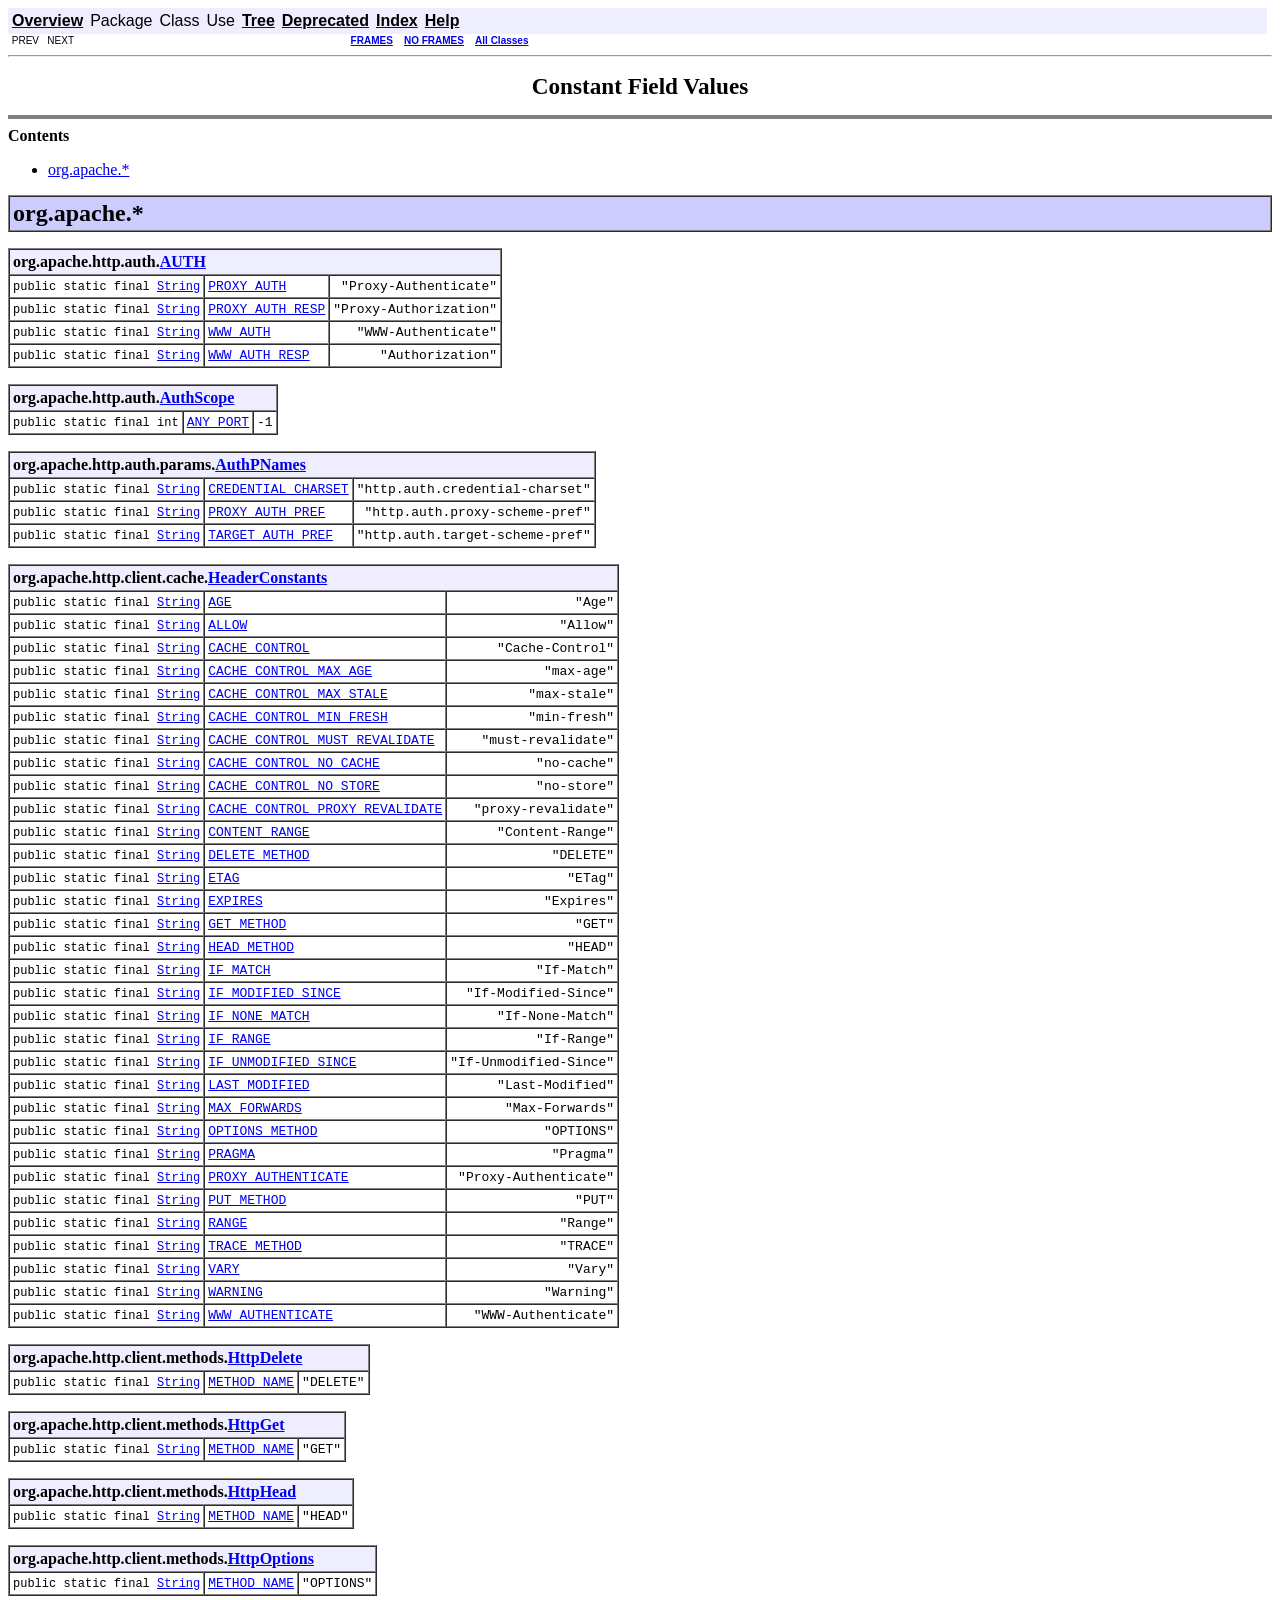
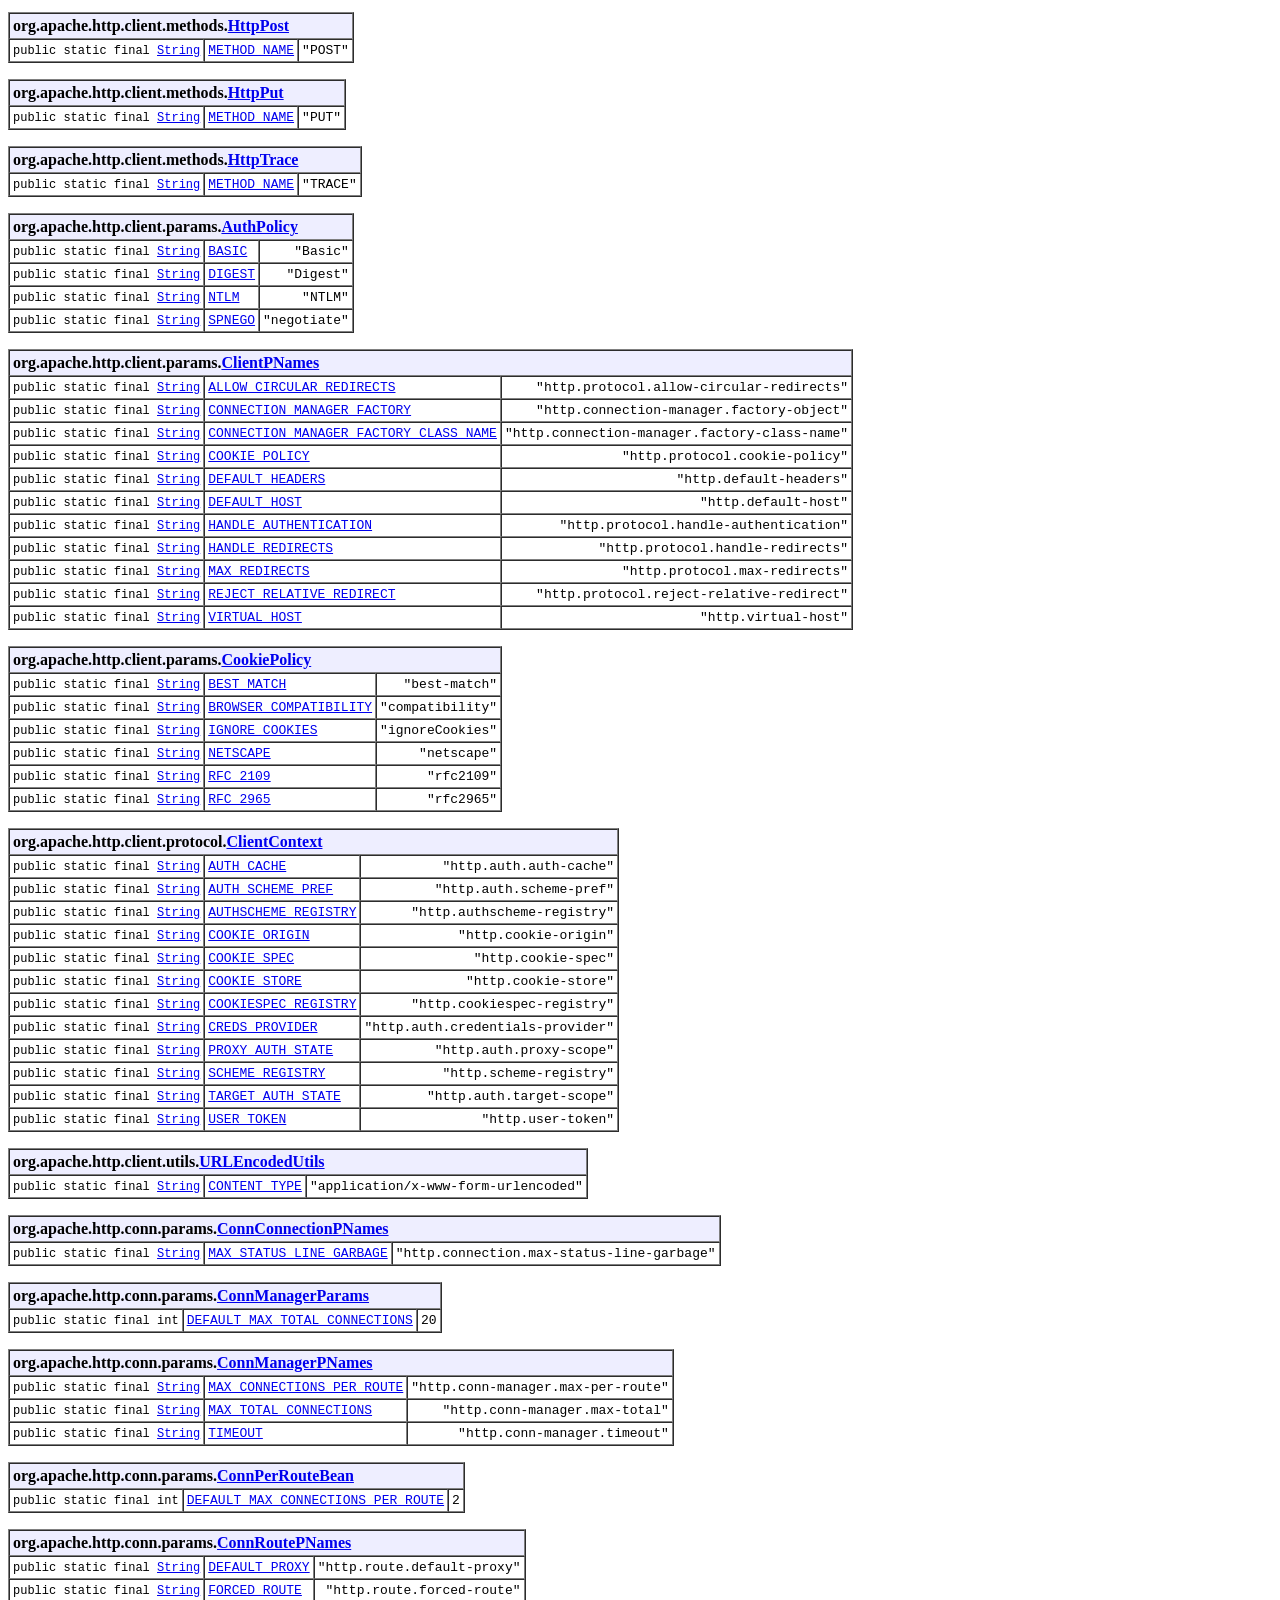
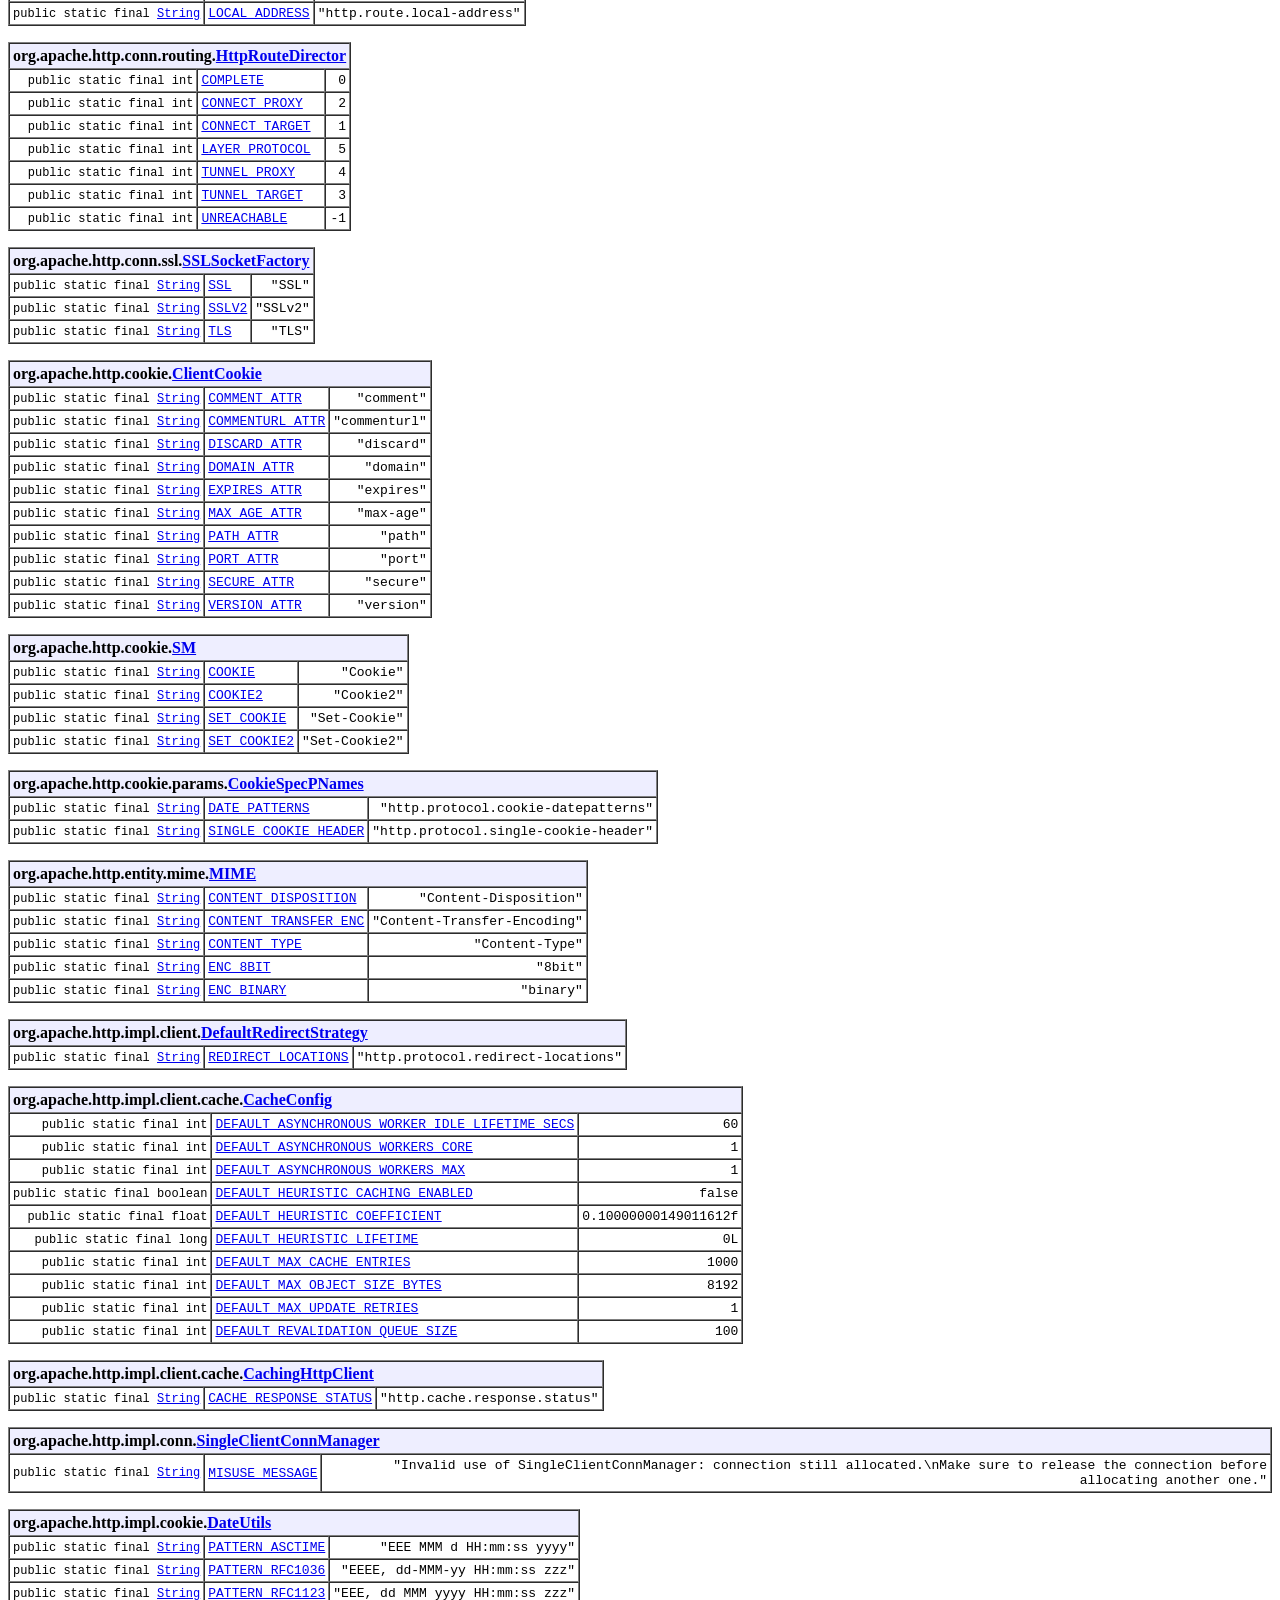
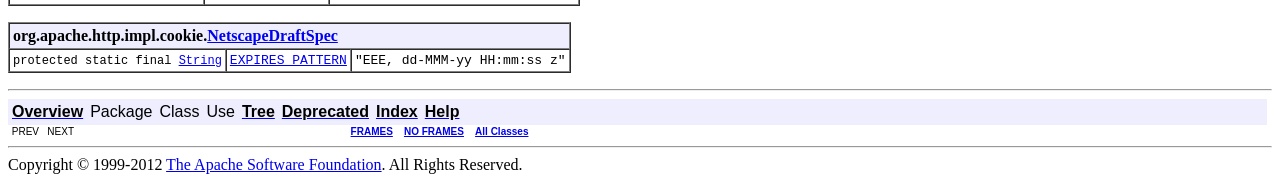
<file: WaiAppWaiNotCameraIntent/httpcomponents-client-4.1.3/javadoc/constant-values.html>
<!DOCTYPE HTML PUBLIC "-//W3C//DTD HTML 4.01 Transitional//EN" "http://www.w3.org/TR/html4/loose.dtd">
<!--NewPage-->
<HTML>
<HEAD>
<!-- Generated by javadoc (build 1.5.0_22) on Thu Feb 02 13:18:44 GMT+01:00 2012 -->
<META http-equiv="Content-Type" content="text/html; charset=UTF-8">
<TITLE>
Constant Field Values (HttpComponents Client 4.1.3 API)
</TITLE>


<LINK REL ="stylesheet" TYPE="text/css" HREF="stylesheet.css" TITLE="Style">

<SCRIPT type="text/javascript">
function windowTitle()
{
    parent.document.title="Constant Field Values (HttpComponents Client 4.1.3 API)";
}
</SCRIPT>
<NOSCRIPT>
</NOSCRIPT>

</HEAD>

<BODY BGCOLOR="white" onload="windowTitle();">


<!-- ========= START OF TOP NAVBAR ======= -->
<A NAME="navbar_top"><!-- --></A>
<A HREF="#skip-navbar_top" title="Skip navigation links"></A>
<TABLE BORDER="0" WIDTH="100%" CELLPADDING="1" CELLSPACING="0" SUMMARY="">
<TR>
<TD COLSPAN=2 BGCOLOR="#EEEEFF" CLASS="NavBarCell1">
<A NAME="navbar_top_firstrow"><!-- --></A>
<TABLE BORDER="0" CELLPADDING="0" CELLSPACING="3" SUMMARY="">
  <TR ALIGN="center" VALIGN="top">
  <TD BGCOLOR="#EEEEFF" CLASS="NavBarCell1">    <A HREF="overview-summary.html"><FONT CLASS="NavBarFont1"><B>Overview</B></FONT></A>&nbsp;</TD>
  <TD BGCOLOR="#EEEEFF" CLASS="NavBarCell1">    <FONT CLASS="NavBarFont1">Package</FONT>&nbsp;</TD>
  <TD BGCOLOR="#EEEEFF" CLASS="NavBarCell1">    <FONT CLASS="NavBarFont1">Class</FONT>&nbsp;</TD>
  <TD BGCOLOR="#EEEEFF" CLASS="NavBarCell1">    <FONT CLASS="NavBarFont1">Use</FONT>&nbsp;</TD>
  <TD BGCOLOR="#EEEEFF" CLASS="NavBarCell1">    <A HREF="overview-tree.html"><FONT CLASS="NavBarFont1"><B>Tree</B></FONT></A>&nbsp;</TD>
  <TD BGCOLOR="#EEEEFF" CLASS="NavBarCell1">    <A HREF="deprecated-list.html"><FONT CLASS="NavBarFont1"><B>Deprecated</B></FONT></A>&nbsp;</TD>
  <TD BGCOLOR="#EEEEFF" CLASS="NavBarCell1">    <A HREF="index-all.html"><FONT CLASS="NavBarFont1"><B>Index</B></FONT></A>&nbsp;</TD>
  <TD BGCOLOR="#EEEEFF" CLASS="NavBarCell1">    <A HREF="help-doc.html"><FONT CLASS="NavBarFont1"><B>Help</B></FONT></A>&nbsp;</TD>
  </TR>
</TABLE>
</TD>
<TD ALIGN="right" VALIGN="top" ROWSPAN=3><EM>
</EM>
</TD>
</TR>

<TR>
<TD BGCOLOR="white" CLASS="NavBarCell2"><FONT SIZE="-2">
&nbsp;PREV&nbsp;
&nbsp;NEXT</FONT></TD>
<TD BGCOLOR="white" CLASS="NavBarCell2"><FONT SIZE="-2">
  <A HREF="index.html?constant-values.html" target="_top"><B>FRAMES</B></A>  &nbsp;
&nbsp;<A HREF="constant-values.html" target="_top"><B>NO FRAMES</B></A>  &nbsp;
&nbsp;<SCRIPT type="text/javascript">
  <!--
  if(window==top) {
    document.writeln('<A HREF="allclasses-noframe.html"><B>All Classes</B></A>');
  }
  //-->
</SCRIPT>
<NOSCRIPT>
  <A HREF="allclasses-noframe.html"><B>All Classes</B></A>
</NOSCRIPT>


</FONT></TD>
</TR>
</TABLE>
<A NAME="skip-navbar_top"></A>
<!-- ========= END OF TOP NAVBAR ========= -->

<HR>
<CENTER>
<H1>
Constant Field Values</H1>
</CENTER>
<HR SIZE="4" NOSHADE>
<B>Contents</B><UL>
<LI><A HREF="#org.apache">org.apache.*</A>
</UL>

<A NAME="org.apache"><!-- --></A>
<TABLE BORDER="1" WIDTH="100%" CELLPADDING="3" CELLSPACING="0" SUMMARY="">
<TR BGCOLOR="#CCCCFF" CLASS="TableHeadingColor">
<TH ALIGN="left"><FONT SIZE="+2">
org.apache.*</FONT></TH>
</TR>
</TABLE>

<P>

<TABLE BORDER="1" CELLPADDING="3" CELLSPACING="0" SUMMARY="">
<TR BGCOLOR="#EEEEFF" CLASS="TableSubHeadingColor">
<TH ALIGN="left" COLSPAN="3">org.apache.http.auth.<A HREF="org/apache/http/auth/AUTH.html" title="class in org.apache.http.auth">AUTH</A></TH>
</TR>
<TR BGCOLOR="white" CLASS="TableRowColor">
<A NAME="org.apache.http.auth.AUTH.PROXY_AUTH"><!-- --></A><TD ALIGN="right"><FONT SIZE="-1">
<CODE>public&nbsp;static&nbsp;final&nbsp;<A HREF="http://download.oracle.com/javase/1.5.0/docs/api/java/lang/String.html" title="class or interface in java.lang">String</A></CODE></FONT></TD>
<TD ALIGN="left"><CODE><A HREF="org/apache/http/auth/AUTH.html#PROXY_AUTH">PROXY_AUTH</A></CODE></TD>
<TD ALIGN="right"><CODE>"Proxy-Authenticate"</CODE></TD>
</TR>
<TR BGCOLOR="white" CLASS="TableRowColor">
<A NAME="org.apache.http.auth.AUTH.PROXY_AUTH_RESP"><!-- --></A><TD ALIGN="right"><FONT SIZE="-1">
<CODE>public&nbsp;static&nbsp;final&nbsp;<A HREF="http://download.oracle.com/javase/1.5.0/docs/api/java/lang/String.html" title="class or interface in java.lang">String</A></CODE></FONT></TD>
<TD ALIGN="left"><CODE><A HREF="org/apache/http/auth/AUTH.html#PROXY_AUTH_RESP">PROXY_AUTH_RESP</A></CODE></TD>
<TD ALIGN="right"><CODE>"Proxy-Authorization"</CODE></TD>
</TR>
<TR BGCOLOR="white" CLASS="TableRowColor">
<A NAME="org.apache.http.auth.AUTH.WWW_AUTH"><!-- --></A><TD ALIGN="right"><FONT SIZE="-1">
<CODE>public&nbsp;static&nbsp;final&nbsp;<A HREF="http://download.oracle.com/javase/1.5.0/docs/api/java/lang/String.html" title="class or interface in java.lang">String</A></CODE></FONT></TD>
<TD ALIGN="left"><CODE><A HREF="org/apache/http/auth/AUTH.html#WWW_AUTH">WWW_AUTH</A></CODE></TD>
<TD ALIGN="right"><CODE>"WWW-Authenticate"</CODE></TD>
</TR>
<TR BGCOLOR="white" CLASS="TableRowColor">
<A NAME="org.apache.http.auth.AUTH.WWW_AUTH_RESP"><!-- --></A><TD ALIGN="right"><FONT SIZE="-1">
<CODE>public&nbsp;static&nbsp;final&nbsp;<A HREF="http://download.oracle.com/javase/1.5.0/docs/api/java/lang/String.html" title="class or interface in java.lang">String</A></CODE></FONT></TD>
<TD ALIGN="left"><CODE><A HREF="org/apache/http/auth/AUTH.html#WWW_AUTH_RESP">WWW_AUTH_RESP</A></CODE></TD>
<TD ALIGN="right"><CODE>"Authorization"</CODE></TD>
</TR>
</FONT></TD>
</TR>
</TABLE>

<P>

<P>

<TABLE BORDER="1" CELLPADDING="3" CELLSPACING="0" SUMMARY="">
<TR BGCOLOR="#EEEEFF" CLASS="TableSubHeadingColor">
<TH ALIGN="left" COLSPAN="3">org.apache.http.auth.<A HREF="org/apache/http/auth/AuthScope.html" title="class in org.apache.http.auth">AuthScope</A></TH>
</TR>
<TR BGCOLOR="white" CLASS="TableRowColor">
<A NAME="org.apache.http.auth.AuthScope.ANY_PORT"><!-- --></A><TD ALIGN="right"><FONT SIZE="-1">
<CODE>public&nbsp;static&nbsp;final&nbsp;int</CODE></FONT></TD>
<TD ALIGN="left"><CODE><A HREF="org/apache/http/auth/AuthScope.html#ANY_PORT">ANY_PORT</A></CODE></TD>
<TD ALIGN="right"><CODE>-1</CODE></TD>
</TR>
</FONT></TD>
</TR>
</TABLE>

<P>

<P>

<TABLE BORDER="1" CELLPADDING="3" CELLSPACING="0" SUMMARY="">
<TR BGCOLOR="#EEEEFF" CLASS="TableSubHeadingColor">
<TH ALIGN="left" COLSPAN="3">org.apache.http.auth.params.<A HREF="org/apache/http/auth/params/AuthPNames.html" title="interface in org.apache.http.auth.params">AuthPNames</A></TH>
</TR>
<TR BGCOLOR="white" CLASS="TableRowColor">
<A NAME="org.apache.http.auth.params.AuthPNames.CREDENTIAL_CHARSET"><!-- --></A><TD ALIGN="right"><FONT SIZE="-1">
<CODE>public&nbsp;static&nbsp;final&nbsp;<A HREF="http://download.oracle.com/javase/1.5.0/docs/api/java/lang/String.html" title="class or interface in java.lang">String</A></CODE></FONT></TD>
<TD ALIGN="left"><CODE><A HREF="org/apache/http/auth/params/AuthPNames.html#CREDENTIAL_CHARSET">CREDENTIAL_CHARSET</A></CODE></TD>
<TD ALIGN="right"><CODE>"http.auth.credential-charset"</CODE></TD>
</TR>
<TR BGCOLOR="white" CLASS="TableRowColor">
<A NAME="org.apache.http.auth.params.AuthPNames.PROXY_AUTH_PREF"><!-- --></A><TD ALIGN="right"><FONT SIZE="-1">
<CODE>public&nbsp;static&nbsp;final&nbsp;<A HREF="http://download.oracle.com/javase/1.5.0/docs/api/java/lang/String.html" title="class or interface in java.lang">String</A></CODE></FONT></TD>
<TD ALIGN="left"><CODE><A HREF="org/apache/http/auth/params/AuthPNames.html#PROXY_AUTH_PREF">PROXY_AUTH_PREF</A></CODE></TD>
<TD ALIGN="right"><CODE>"http.auth.proxy-scheme-pref"</CODE></TD>
</TR>
<TR BGCOLOR="white" CLASS="TableRowColor">
<A NAME="org.apache.http.auth.params.AuthPNames.TARGET_AUTH_PREF"><!-- --></A><TD ALIGN="right"><FONT SIZE="-1">
<CODE>public&nbsp;static&nbsp;final&nbsp;<A HREF="http://download.oracle.com/javase/1.5.0/docs/api/java/lang/String.html" title="class or interface in java.lang">String</A></CODE></FONT></TD>
<TD ALIGN="left"><CODE><A HREF="org/apache/http/auth/params/AuthPNames.html#TARGET_AUTH_PREF">TARGET_AUTH_PREF</A></CODE></TD>
<TD ALIGN="right"><CODE>"http.auth.target-scheme-pref"</CODE></TD>
</TR>
</FONT></TD>
</TR>
</TABLE>

<P>

<P>

<TABLE BORDER="1" CELLPADDING="3" CELLSPACING="0" SUMMARY="">
<TR BGCOLOR="#EEEEFF" CLASS="TableSubHeadingColor">
<TH ALIGN="left" COLSPAN="3">org.apache.http.client.cache.<A HREF="org/apache/http/client/cache/HeaderConstants.html" title="class in org.apache.http.client.cache">HeaderConstants</A></TH>
</TR>
<TR BGCOLOR="white" CLASS="TableRowColor">
<A NAME="org.apache.http.client.cache.HeaderConstants.AGE"><!-- --></A><TD ALIGN="right"><FONT SIZE="-1">
<CODE>public&nbsp;static&nbsp;final&nbsp;<A HREF="http://download.oracle.com/javase/1.5.0/docs/api/java/lang/String.html" title="class or interface in java.lang">String</A></CODE></FONT></TD>
<TD ALIGN="left"><CODE><A HREF="org/apache/http/client/cache/HeaderConstants.html#AGE">AGE</A></CODE></TD>
<TD ALIGN="right"><CODE>"Age"</CODE></TD>
</TR>
<TR BGCOLOR="white" CLASS="TableRowColor">
<A NAME="org.apache.http.client.cache.HeaderConstants.ALLOW"><!-- --></A><TD ALIGN="right"><FONT SIZE="-1">
<CODE>public&nbsp;static&nbsp;final&nbsp;<A HREF="http://download.oracle.com/javase/1.5.0/docs/api/java/lang/String.html" title="class or interface in java.lang">String</A></CODE></FONT></TD>
<TD ALIGN="left"><CODE><A HREF="org/apache/http/client/cache/HeaderConstants.html#ALLOW">ALLOW</A></CODE></TD>
<TD ALIGN="right"><CODE>"Allow"</CODE></TD>
</TR>
<TR BGCOLOR="white" CLASS="TableRowColor">
<A NAME="org.apache.http.client.cache.HeaderConstants.CACHE_CONTROL"><!-- --></A><TD ALIGN="right"><FONT SIZE="-1">
<CODE>public&nbsp;static&nbsp;final&nbsp;<A HREF="http://download.oracle.com/javase/1.5.0/docs/api/java/lang/String.html" title="class or interface in java.lang">String</A></CODE></FONT></TD>
<TD ALIGN="left"><CODE><A HREF="org/apache/http/client/cache/HeaderConstants.html#CACHE_CONTROL">CACHE_CONTROL</A></CODE></TD>
<TD ALIGN="right"><CODE>"Cache-Control"</CODE></TD>
</TR>
<TR BGCOLOR="white" CLASS="TableRowColor">
<A NAME="org.apache.http.client.cache.HeaderConstants.CACHE_CONTROL_MAX_AGE"><!-- --></A><TD ALIGN="right"><FONT SIZE="-1">
<CODE>public&nbsp;static&nbsp;final&nbsp;<A HREF="http://download.oracle.com/javase/1.5.0/docs/api/java/lang/String.html" title="class or interface in java.lang">String</A></CODE></FONT></TD>
<TD ALIGN="left"><CODE><A HREF="org/apache/http/client/cache/HeaderConstants.html#CACHE_CONTROL_MAX_AGE">CACHE_CONTROL_MAX_AGE</A></CODE></TD>
<TD ALIGN="right"><CODE>"max-age"</CODE></TD>
</TR>
<TR BGCOLOR="white" CLASS="TableRowColor">
<A NAME="org.apache.http.client.cache.HeaderConstants.CACHE_CONTROL_MAX_STALE"><!-- --></A><TD ALIGN="right"><FONT SIZE="-1">
<CODE>public&nbsp;static&nbsp;final&nbsp;<A HREF="http://download.oracle.com/javase/1.5.0/docs/api/java/lang/String.html" title="class or interface in java.lang">String</A></CODE></FONT></TD>
<TD ALIGN="left"><CODE><A HREF="org/apache/http/client/cache/HeaderConstants.html#CACHE_CONTROL_MAX_STALE">CACHE_CONTROL_MAX_STALE</A></CODE></TD>
<TD ALIGN="right"><CODE>"max-stale"</CODE></TD>
</TR>
<TR BGCOLOR="white" CLASS="TableRowColor">
<A NAME="org.apache.http.client.cache.HeaderConstants.CACHE_CONTROL_MIN_FRESH"><!-- --></A><TD ALIGN="right"><FONT SIZE="-1">
<CODE>public&nbsp;static&nbsp;final&nbsp;<A HREF="http://download.oracle.com/javase/1.5.0/docs/api/java/lang/String.html" title="class or interface in java.lang">String</A></CODE></FONT></TD>
<TD ALIGN="left"><CODE><A HREF="org/apache/http/client/cache/HeaderConstants.html#CACHE_CONTROL_MIN_FRESH">CACHE_CONTROL_MIN_FRESH</A></CODE></TD>
<TD ALIGN="right"><CODE>"min-fresh"</CODE></TD>
</TR>
<TR BGCOLOR="white" CLASS="TableRowColor">
<A NAME="org.apache.http.client.cache.HeaderConstants.CACHE_CONTROL_MUST_REVALIDATE"><!-- --></A><TD ALIGN="right"><FONT SIZE="-1">
<CODE>public&nbsp;static&nbsp;final&nbsp;<A HREF="http://download.oracle.com/javase/1.5.0/docs/api/java/lang/String.html" title="class or interface in java.lang">String</A></CODE></FONT></TD>
<TD ALIGN="left"><CODE><A HREF="org/apache/http/client/cache/HeaderConstants.html#CACHE_CONTROL_MUST_REVALIDATE">CACHE_CONTROL_MUST_REVALIDATE</A></CODE></TD>
<TD ALIGN="right"><CODE>"must-revalidate"</CODE></TD>
</TR>
<TR BGCOLOR="white" CLASS="TableRowColor">
<A NAME="org.apache.http.client.cache.HeaderConstants.CACHE_CONTROL_NO_CACHE"><!-- --></A><TD ALIGN="right"><FONT SIZE="-1">
<CODE>public&nbsp;static&nbsp;final&nbsp;<A HREF="http://download.oracle.com/javase/1.5.0/docs/api/java/lang/String.html" title="class or interface in java.lang">String</A></CODE></FONT></TD>
<TD ALIGN="left"><CODE><A HREF="org/apache/http/client/cache/HeaderConstants.html#CACHE_CONTROL_NO_CACHE">CACHE_CONTROL_NO_CACHE</A></CODE></TD>
<TD ALIGN="right"><CODE>"no-cache"</CODE></TD>
</TR>
<TR BGCOLOR="white" CLASS="TableRowColor">
<A NAME="org.apache.http.client.cache.HeaderConstants.CACHE_CONTROL_NO_STORE"><!-- --></A><TD ALIGN="right"><FONT SIZE="-1">
<CODE>public&nbsp;static&nbsp;final&nbsp;<A HREF="http://download.oracle.com/javase/1.5.0/docs/api/java/lang/String.html" title="class or interface in java.lang">String</A></CODE></FONT></TD>
<TD ALIGN="left"><CODE><A HREF="org/apache/http/client/cache/HeaderConstants.html#CACHE_CONTROL_NO_STORE">CACHE_CONTROL_NO_STORE</A></CODE></TD>
<TD ALIGN="right"><CODE>"no-store"</CODE></TD>
</TR>
<TR BGCOLOR="white" CLASS="TableRowColor">
<A NAME="org.apache.http.client.cache.HeaderConstants.CACHE_CONTROL_PROXY_REVALIDATE"><!-- --></A><TD ALIGN="right"><FONT SIZE="-1">
<CODE>public&nbsp;static&nbsp;final&nbsp;<A HREF="http://download.oracle.com/javase/1.5.0/docs/api/java/lang/String.html" title="class or interface in java.lang">String</A></CODE></FONT></TD>
<TD ALIGN="left"><CODE><A HREF="org/apache/http/client/cache/HeaderConstants.html#CACHE_CONTROL_PROXY_REVALIDATE">CACHE_CONTROL_PROXY_REVALIDATE</A></CODE></TD>
<TD ALIGN="right"><CODE>"proxy-revalidate"</CODE></TD>
</TR>
<TR BGCOLOR="white" CLASS="TableRowColor">
<A NAME="org.apache.http.client.cache.HeaderConstants.CONTENT_RANGE"><!-- --></A><TD ALIGN="right"><FONT SIZE="-1">
<CODE>public&nbsp;static&nbsp;final&nbsp;<A HREF="http://download.oracle.com/javase/1.5.0/docs/api/java/lang/String.html" title="class or interface in java.lang">String</A></CODE></FONT></TD>
<TD ALIGN="left"><CODE><A HREF="org/apache/http/client/cache/HeaderConstants.html#CONTENT_RANGE">CONTENT_RANGE</A></CODE></TD>
<TD ALIGN="right"><CODE>"Content-Range"</CODE></TD>
</TR>
<TR BGCOLOR="white" CLASS="TableRowColor">
<A NAME="org.apache.http.client.cache.HeaderConstants.DELETE_METHOD"><!-- --></A><TD ALIGN="right"><FONT SIZE="-1">
<CODE>public&nbsp;static&nbsp;final&nbsp;<A HREF="http://download.oracle.com/javase/1.5.0/docs/api/java/lang/String.html" title="class or interface in java.lang">String</A></CODE></FONT></TD>
<TD ALIGN="left"><CODE><A HREF="org/apache/http/client/cache/HeaderConstants.html#DELETE_METHOD">DELETE_METHOD</A></CODE></TD>
<TD ALIGN="right"><CODE>"DELETE"</CODE></TD>
</TR>
<TR BGCOLOR="white" CLASS="TableRowColor">
<A NAME="org.apache.http.client.cache.HeaderConstants.ETAG"><!-- --></A><TD ALIGN="right"><FONT SIZE="-1">
<CODE>public&nbsp;static&nbsp;final&nbsp;<A HREF="http://download.oracle.com/javase/1.5.0/docs/api/java/lang/String.html" title="class or interface in java.lang">String</A></CODE></FONT></TD>
<TD ALIGN="left"><CODE><A HREF="org/apache/http/client/cache/HeaderConstants.html#ETAG">ETAG</A></CODE></TD>
<TD ALIGN="right"><CODE>"ETag"</CODE></TD>
</TR>
<TR BGCOLOR="white" CLASS="TableRowColor">
<A NAME="org.apache.http.client.cache.HeaderConstants.EXPIRES"><!-- --></A><TD ALIGN="right"><FONT SIZE="-1">
<CODE>public&nbsp;static&nbsp;final&nbsp;<A HREF="http://download.oracle.com/javase/1.5.0/docs/api/java/lang/String.html" title="class or interface in java.lang">String</A></CODE></FONT></TD>
<TD ALIGN="left"><CODE><A HREF="org/apache/http/client/cache/HeaderConstants.html#EXPIRES">EXPIRES</A></CODE></TD>
<TD ALIGN="right"><CODE>"Expires"</CODE></TD>
</TR>
<TR BGCOLOR="white" CLASS="TableRowColor">
<A NAME="org.apache.http.client.cache.HeaderConstants.GET_METHOD"><!-- --></A><TD ALIGN="right"><FONT SIZE="-1">
<CODE>public&nbsp;static&nbsp;final&nbsp;<A HREF="http://download.oracle.com/javase/1.5.0/docs/api/java/lang/String.html" title="class or interface in java.lang">String</A></CODE></FONT></TD>
<TD ALIGN="left"><CODE><A HREF="org/apache/http/client/cache/HeaderConstants.html#GET_METHOD">GET_METHOD</A></CODE></TD>
<TD ALIGN="right"><CODE>"GET"</CODE></TD>
</TR>
<TR BGCOLOR="white" CLASS="TableRowColor">
<A NAME="org.apache.http.client.cache.HeaderConstants.HEAD_METHOD"><!-- --></A><TD ALIGN="right"><FONT SIZE="-1">
<CODE>public&nbsp;static&nbsp;final&nbsp;<A HREF="http://download.oracle.com/javase/1.5.0/docs/api/java/lang/String.html" title="class or interface in java.lang">String</A></CODE></FONT></TD>
<TD ALIGN="left"><CODE><A HREF="org/apache/http/client/cache/HeaderConstants.html#HEAD_METHOD">HEAD_METHOD</A></CODE></TD>
<TD ALIGN="right"><CODE>"HEAD"</CODE></TD>
</TR>
<TR BGCOLOR="white" CLASS="TableRowColor">
<A NAME="org.apache.http.client.cache.HeaderConstants.IF_MATCH"><!-- --></A><TD ALIGN="right"><FONT SIZE="-1">
<CODE>public&nbsp;static&nbsp;final&nbsp;<A HREF="http://download.oracle.com/javase/1.5.0/docs/api/java/lang/String.html" title="class or interface in java.lang">String</A></CODE></FONT></TD>
<TD ALIGN="left"><CODE><A HREF="org/apache/http/client/cache/HeaderConstants.html#IF_MATCH">IF_MATCH</A></CODE></TD>
<TD ALIGN="right"><CODE>"If-Match"</CODE></TD>
</TR>
<TR BGCOLOR="white" CLASS="TableRowColor">
<A NAME="org.apache.http.client.cache.HeaderConstants.IF_MODIFIED_SINCE"><!-- --></A><TD ALIGN="right"><FONT SIZE="-1">
<CODE>public&nbsp;static&nbsp;final&nbsp;<A HREF="http://download.oracle.com/javase/1.5.0/docs/api/java/lang/String.html" title="class or interface in java.lang">String</A></CODE></FONT></TD>
<TD ALIGN="left"><CODE><A HREF="org/apache/http/client/cache/HeaderConstants.html#IF_MODIFIED_SINCE">IF_MODIFIED_SINCE</A></CODE></TD>
<TD ALIGN="right"><CODE>"If-Modified-Since"</CODE></TD>
</TR>
<TR BGCOLOR="white" CLASS="TableRowColor">
<A NAME="org.apache.http.client.cache.HeaderConstants.IF_NONE_MATCH"><!-- --></A><TD ALIGN="right"><FONT SIZE="-1">
<CODE>public&nbsp;static&nbsp;final&nbsp;<A HREF="http://download.oracle.com/javase/1.5.0/docs/api/java/lang/String.html" title="class or interface in java.lang">String</A></CODE></FONT></TD>
<TD ALIGN="left"><CODE><A HREF="org/apache/http/client/cache/HeaderConstants.html#IF_NONE_MATCH">IF_NONE_MATCH</A></CODE></TD>
<TD ALIGN="right"><CODE>"If-None-Match"</CODE></TD>
</TR>
<TR BGCOLOR="white" CLASS="TableRowColor">
<A NAME="org.apache.http.client.cache.HeaderConstants.IF_RANGE"><!-- --></A><TD ALIGN="right"><FONT SIZE="-1">
<CODE>public&nbsp;static&nbsp;final&nbsp;<A HREF="http://download.oracle.com/javase/1.5.0/docs/api/java/lang/String.html" title="class or interface in java.lang">String</A></CODE></FONT></TD>
<TD ALIGN="left"><CODE><A HREF="org/apache/http/client/cache/HeaderConstants.html#IF_RANGE">IF_RANGE</A></CODE></TD>
<TD ALIGN="right"><CODE>"If-Range"</CODE></TD>
</TR>
<TR BGCOLOR="white" CLASS="TableRowColor">
<A NAME="org.apache.http.client.cache.HeaderConstants.IF_UNMODIFIED_SINCE"><!-- --></A><TD ALIGN="right"><FONT SIZE="-1">
<CODE>public&nbsp;static&nbsp;final&nbsp;<A HREF="http://download.oracle.com/javase/1.5.0/docs/api/java/lang/String.html" title="class or interface in java.lang">String</A></CODE></FONT></TD>
<TD ALIGN="left"><CODE><A HREF="org/apache/http/client/cache/HeaderConstants.html#IF_UNMODIFIED_SINCE">IF_UNMODIFIED_SINCE</A></CODE></TD>
<TD ALIGN="right"><CODE>"If-Unmodified-Since"</CODE></TD>
</TR>
<TR BGCOLOR="white" CLASS="TableRowColor">
<A NAME="org.apache.http.client.cache.HeaderConstants.LAST_MODIFIED"><!-- --></A><TD ALIGN="right"><FONT SIZE="-1">
<CODE>public&nbsp;static&nbsp;final&nbsp;<A HREF="http://download.oracle.com/javase/1.5.0/docs/api/java/lang/String.html" title="class or interface in java.lang">String</A></CODE></FONT></TD>
<TD ALIGN="left"><CODE><A HREF="org/apache/http/client/cache/HeaderConstants.html#LAST_MODIFIED">LAST_MODIFIED</A></CODE></TD>
<TD ALIGN="right"><CODE>"Last-Modified"</CODE></TD>
</TR>
<TR BGCOLOR="white" CLASS="TableRowColor">
<A NAME="org.apache.http.client.cache.HeaderConstants.MAX_FORWARDS"><!-- --></A><TD ALIGN="right"><FONT SIZE="-1">
<CODE>public&nbsp;static&nbsp;final&nbsp;<A HREF="http://download.oracle.com/javase/1.5.0/docs/api/java/lang/String.html" title="class or interface in java.lang">String</A></CODE></FONT></TD>
<TD ALIGN="left"><CODE><A HREF="org/apache/http/client/cache/HeaderConstants.html#MAX_FORWARDS">MAX_FORWARDS</A></CODE></TD>
<TD ALIGN="right"><CODE>"Max-Forwards"</CODE></TD>
</TR>
<TR BGCOLOR="white" CLASS="TableRowColor">
<A NAME="org.apache.http.client.cache.HeaderConstants.OPTIONS_METHOD"><!-- --></A><TD ALIGN="right"><FONT SIZE="-1">
<CODE>public&nbsp;static&nbsp;final&nbsp;<A HREF="http://download.oracle.com/javase/1.5.0/docs/api/java/lang/String.html" title="class or interface in java.lang">String</A></CODE></FONT></TD>
<TD ALIGN="left"><CODE><A HREF="org/apache/http/client/cache/HeaderConstants.html#OPTIONS_METHOD">OPTIONS_METHOD</A></CODE></TD>
<TD ALIGN="right"><CODE>"OPTIONS"</CODE></TD>
</TR>
<TR BGCOLOR="white" CLASS="TableRowColor">
<A NAME="org.apache.http.client.cache.HeaderConstants.PRAGMA"><!-- --></A><TD ALIGN="right"><FONT SIZE="-1">
<CODE>public&nbsp;static&nbsp;final&nbsp;<A HREF="http://download.oracle.com/javase/1.5.0/docs/api/java/lang/String.html" title="class or interface in java.lang">String</A></CODE></FONT></TD>
<TD ALIGN="left"><CODE><A HREF="org/apache/http/client/cache/HeaderConstants.html#PRAGMA">PRAGMA</A></CODE></TD>
<TD ALIGN="right"><CODE>"Pragma"</CODE></TD>
</TR>
<TR BGCOLOR="white" CLASS="TableRowColor">
<A NAME="org.apache.http.client.cache.HeaderConstants.PROXY_AUTHENTICATE"><!-- --></A><TD ALIGN="right"><FONT SIZE="-1">
<CODE>public&nbsp;static&nbsp;final&nbsp;<A HREF="http://download.oracle.com/javase/1.5.0/docs/api/java/lang/String.html" title="class or interface in java.lang">String</A></CODE></FONT></TD>
<TD ALIGN="left"><CODE><A HREF="org/apache/http/client/cache/HeaderConstants.html#PROXY_AUTHENTICATE">PROXY_AUTHENTICATE</A></CODE></TD>
<TD ALIGN="right"><CODE>"Proxy-Authenticate"</CODE></TD>
</TR>
<TR BGCOLOR="white" CLASS="TableRowColor">
<A NAME="org.apache.http.client.cache.HeaderConstants.PUT_METHOD"><!-- --></A><TD ALIGN="right"><FONT SIZE="-1">
<CODE>public&nbsp;static&nbsp;final&nbsp;<A HREF="http://download.oracle.com/javase/1.5.0/docs/api/java/lang/String.html" title="class or interface in java.lang">String</A></CODE></FONT></TD>
<TD ALIGN="left"><CODE><A HREF="org/apache/http/client/cache/HeaderConstants.html#PUT_METHOD">PUT_METHOD</A></CODE></TD>
<TD ALIGN="right"><CODE>"PUT"</CODE></TD>
</TR>
<TR BGCOLOR="white" CLASS="TableRowColor">
<A NAME="org.apache.http.client.cache.HeaderConstants.RANGE"><!-- --></A><TD ALIGN="right"><FONT SIZE="-1">
<CODE>public&nbsp;static&nbsp;final&nbsp;<A HREF="http://download.oracle.com/javase/1.5.0/docs/api/java/lang/String.html" title="class or interface in java.lang">String</A></CODE></FONT></TD>
<TD ALIGN="left"><CODE><A HREF="org/apache/http/client/cache/HeaderConstants.html#RANGE">RANGE</A></CODE></TD>
<TD ALIGN="right"><CODE>"Range"</CODE></TD>
</TR>
<TR BGCOLOR="white" CLASS="TableRowColor">
<A NAME="org.apache.http.client.cache.HeaderConstants.TRACE_METHOD"><!-- --></A><TD ALIGN="right"><FONT SIZE="-1">
<CODE>public&nbsp;static&nbsp;final&nbsp;<A HREF="http://download.oracle.com/javase/1.5.0/docs/api/java/lang/String.html" title="class or interface in java.lang">String</A></CODE></FONT></TD>
<TD ALIGN="left"><CODE><A HREF="org/apache/http/client/cache/HeaderConstants.html#TRACE_METHOD">TRACE_METHOD</A></CODE></TD>
<TD ALIGN="right"><CODE>"TRACE"</CODE></TD>
</TR>
<TR BGCOLOR="white" CLASS="TableRowColor">
<A NAME="org.apache.http.client.cache.HeaderConstants.VARY"><!-- --></A><TD ALIGN="right"><FONT SIZE="-1">
<CODE>public&nbsp;static&nbsp;final&nbsp;<A HREF="http://download.oracle.com/javase/1.5.0/docs/api/java/lang/String.html" title="class or interface in java.lang">String</A></CODE></FONT></TD>
<TD ALIGN="left"><CODE><A HREF="org/apache/http/client/cache/HeaderConstants.html#VARY">VARY</A></CODE></TD>
<TD ALIGN="right"><CODE>"Vary"</CODE></TD>
</TR>
<TR BGCOLOR="white" CLASS="TableRowColor">
<A NAME="org.apache.http.client.cache.HeaderConstants.WARNING"><!-- --></A><TD ALIGN="right"><FONT SIZE="-1">
<CODE>public&nbsp;static&nbsp;final&nbsp;<A HREF="http://download.oracle.com/javase/1.5.0/docs/api/java/lang/String.html" title="class or interface in java.lang">String</A></CODE></FONT></TD>
<TD ALIGN="left"><CODE><A HREF="org/apache/http/client/cache/HeaderConstants.html#WARNING">WARNING</A></CODE></TD>
<TD ALIGN="right"><CODE>"Warning"</CODE></TD>
</TR>
<TR BGCOLOR="white" CLASS="TableRowColor">
<A NAME="org.apache.http.client.cache.HeaderConstants.WWW_AUTHENTICATE"><!-- --></A><TD ALIGN="right"><FONT SIZE="-1">
<CODE>public&nbsp;static&nbsp;final&nbsp;<A HREF="http://download.oracle.com/javase/1.5.0/docs/api/java/lang/String.html" title="class or interface in java.lang">String</A></CODE></FONT></TD>
<TD ALIGN="left"><CODE><A HREF="org/apache/http/client/cache/HeaderConstants.html#WWW_AUTHENTICATE">WWW_AUTHENTICATE</A></CODE></TD>
<TD ALIGN="right"><CODE>"WWW-Authenticate"</CODE></TD>
</TR>
</FONT></TD>
</TR>
</TABLE>

<P>

<P>

<TABLE BORDER="1" CELLPADDING="3" CELLSPACING="0" SUMMARY="">
<TR BGCOLOR="#EEEEFF" CLASS="TableSubHeadingColor">
<TH ALIGN="left" COLSPAN="3">org.apache.http.client.methods.<A HREF="org/apache/http/client/methods/HttpDelete.html" title="class in org.apache.http.client.methods">HttpDelete</A></TH>
</TR>
<TR BGCOLOR="white" CLASS="TableRowColor">
<A NAME="org.apache.http.client.methods.HttpDelete.METHOD_NAME"><!-- --></A><TD ALIGN="right"><FONT SIZE="-1">
<CODE>public&nbsp;static&nbsp;final&nbsp;<A HREF="http://download.oracle.com/javase/1.5.0/docs/api/java/lang/String.html" title="class or interface in java.lang">String</A></CODE></FONT></TD>
<TD ALIGN="left"><CODE><A HREF="org/apache/http/client/methods/HttpDelete.html#METHOD_NAME">METHOD_NAME</A></CODE></TD>
<TD ALIGN="right"><CODE>"DELETE"</CODE></TD>
</TR>
</FONT></TD>
</TR>
</TABLE>

<P>

<P>

<TABLE BORDER="1" CELLPADDING="3" CELLSPACING="0" SUMMARY="">
<TR BGCOLOR="#EEEEFF" CLASS="TableSubHeadingColor">
<TH ALIGN="left" COLSPAN="3">org.apache.http.client.methods.<A HREF="org/apache/http/client/methods/HttpGet.html" title="class in org.apache.http.client.methods">HttpGet</A></TH>
</TR>
<TR BGCOLOR="white" CLASS="TableRowColor">
<A NAME="org.apache.http.client.methods.HttpGet.METHOD_NAME"><!-- --></A><TD ALIGN="right"><FONT SIZE="-1">
<CODE>public&nbsp;static&nbsp;final&nbsp;<A HREF="http://download.oracle.com/javase/1.5.0/docs/api/java/lang/String.html" title="class or interface in java.lang">String</A></CODE></FONT></TD>
<TD ALIGN="left"><CODE><A HREF="org/apache/http/client/methods/HttpGet.html#METHOD_NAME">METHOD_NAME</A></CODE></TD>
<TD ALIGN="right"><CODE>"GET"</CODE></TD>
</TR>
</FONT></TD>
</TR>
</TABLE>

<P>

<P>

<TABLE BORDER="1" CELLPADDING="3" CELLSPACING="0" SUMMARY="">
<TR BGCOLOR="#EEEEFF" CLASS="TableSubHeadingColor">
<TH ALIGN="left" COLSPAN="3">org.apache.http.client.methods.<A HREF="org/apache/http/client/methods/HttpHead.html" title="class in org.apache.http.client.methods">HttpHead</A></TH>
</TR>
<TR BGCOLOR="white" CLASS="TableRowColor">
<A NAME="org.apache.http.client.methods.HttpHead.METHOD_NAME"><!-- --></A><TD ALIGN="right"><FONT SIZE="-1">
<CODE>public&nbsp;static&nbsp;final&nbsp;<A HREF="http://download.oracle.com/javase/1.5.0/docs/api/java/lang/String.html" title="class or interface in java.lang">String</A></CODE></FONT></TD>
<TD ALIGN="left"><CODE><A HREF="org/apache/http/client/methods/HttpHead.html#METHOD_NAME">METHOD_NAME</A></CODE></TD>
<TD ALIGN="right"><CODE>"HEAD"</CODE></TD>
</TR>
</FONT></TD>
</TR>
</TABLE>

<P>

<P>

<TABLE BORDER="1" CELLPADDING="3" CELLSPACING="0" SUMMARY="">
<TR BGCOLOR="#EEEEFF" CLASS="TableSubHeadingColor">
<TH ALIGN="left" COLSPAN="3">org.apache.http.client.methods.<A HREF="org/apache/http/client/methods/HttpOptions.html" title="class in org.apache.http.client.methods">HttpOptions</A></TH>
</TR>
<TR BGCOLOR="white" CLASS="TableRowColor">
<A NAME="org.apache.http.client.methods.HttpOptions.METHOD_NAME"><!-- --></A><TD ALIGN="right"><FONT SIZE="-1">
<CODE>public&nbsp;static&nbsp;final&nbsp;<A HREF="http://download.oracle.com/javase/1.5.0/docs/api/java/lang/String.html" title="class or interface in java.lang">String</A></CODE></FONT></TD>
<TD ALIGN="left"><CODE><A HREF="org/apache/http/client/methods/HttpOptions.html#METHOD_NAME">METHOD_NAME</A></CODE></TD>
<TD ALIGN="right"><CODE>"OPTIONS"</CODE></TD>
</TR>
</FONT></TD>
</TR>
</TABLE>

<P>

<P>

<TABLE BORDER="1" CELLPADDING="3" CELLSPACING="0" SUMMARY="">
<TR BGCOLOR="#EEEEFF" CLASS="TableSubHeadingColor">
<TH ALIGN="left" COLSPAN="3">org.apache.http.client.methods.<A HREF="org/apache/http/client/methods/HttpPost.html" title="class in org.apache.http.client.methods">HttpPost</A></TH>
</TR>
<TR BGCOLOR="white" CLASS="TableRowColor">
<A NAME="org.apache.http.client.methods.HttpPost.METHOD_NAME"><!-- --></A><TD ALIGN="right"><FONT SIZE="-1">
<CODE>public&nbsp;static&nbsp;final&nbsp;<A HREF="http://download.oracle.com/javase/1.5.0/docs/api/java/lang/String.html" title="class or interface in java.lang">String</A></CODE></FONT></TD>
<TD ALIGN="left"><CODE><A HREF="org/apache/http/client/methods/HttpPost.html#METHOD_NAME">METHOD_NAME</A></CODE></TD>
<TD ALIGN="right"><CODE>"POST"</CODE></TD>
</TR>
</FONT></TD>
</TR>
</TABLE>

<P>

<P>

<TABLE BORDER="1" CELLPADDING="3" CELLSPACING="0" SUMMARY="">
<TR BGCOLOR="#EEEEFF" CLASS="TableSubHeadingColor">
<TH ALIGN="left" COLSPAN="3">org.apache.http.client.methods.<A HREF="org/apache/http/client/methods/HttpPut.html" title="class in org.apache.http.client.methods">HttpPut</A></TH>
</TR>
<TR BGCOLOR="white" CLASS="TableRowColor">
<A NAME="org.apache.http.client.methods.HttpPut.METHOD_NAME"><!-- --></A><TD ALIGN="right"><FONT SIZE="-1">
<CODE>public&nbsp;static&nbsp;final&nbsp;<A HREF="http://download.oracle.com/javase/1.5.0/docs/api/java/lang/String.html" title="class or interface in java.lang">String</A></CODE></FONT></TD>
<TD ALIGN="left"><CODE><A HREF="org/apache/http/client/methods/HttpPut.html#METHOD_NAME">METHOD_NAME</A></CODE></TD>
<TD ALIGN="right"><CODE>"PUT"</CODE></TD>
</TR>
</FONT></TD>
</TR>
</TABLE>

<P>

<P>

<TABLE BORDER="1" CELLPADDING="3" CELLSPACING="0" SUMMARY="">
<TR BGCOLOR="#EEEEFF" CLASS="TableSubHeadingColor">
<TH ALIGN="left" COLSPAN="3">org.apache.http.client.methods.<A HREF="org/apache/http/client/methods/HttpTrace.html" title="class in org.apache.http.client.methods">HttpTrace</A></TH>
</TR>
<TR BGCOLOR="white" CLASS="TableRowColor">
<A NAME="org.apache.http.client.methods.HttpTrace.METHOD_NAME"><!-- --></A><TD ALIGN="right"><FONT SIZE="-1">
<CODE>public&nbsp;static&nbsp;final&nbsp;<A HREF="http://download.oracle.com/javase/1.5.0/docs/api/java/lang/String.html" title="class or interface in java.lang">String</A></CODE></FONT></TD>
<TD ALIGN="left"><CODE><A HREF="org/apache/http/client/methods/HttpTrace.html#METHOD_NAME">METHOD_NAME</A></CODE></TD>
<TD ALIGN="right"><CODE>"TRACE"</CODE></TD>
</TR>
</FONT></TD>
</TR>
</TABLE>

<P>

<P>

<TABLE BORDER="1" CELLPADDING="3" CELLSPACING="0" SUMMARY="">
<TR BGCOLOR="#EEEEFF" CLASS="TableSubHeadingColor">
<TH ALIGN="left" COLSPAN="3">org.apache.http.client.params.<A HREF="org/apache/http/client/params/AuthPolicy.html" title="class in org.apache.http.client.params">AuthPolicy</A></TH>
</TR>
<TR BGCOLOR="white" CLASS="TableRowColor">
<A NAME="org.apache.http.client.params.AuthPolicy.BASIC"><!-- --></A><TD ALIGN="right"><FONT SIZE="-1">
<CODE>public&nbsp;static&nbsp;final&nbsp;<A HREF="http://download.oracle.com/javase/1.5.0/docs/api/java/lang/String.html" title="class or interface in java.lang">String</A></CODE></FONT></TD>
<TD ALIGN="left"><CODE><A HREF="org/apache/http/client/params/AuthPolicy.html#BASIC">BASIC</A></CODE></TD>
<TD ALIGN="right"><CODE>"Basic"</CODE></TD>
</TR>
<TR BGCOLOR="white" CLASS="TableRowColor">
<A NAME="org.apache.http.client.params.AuthPolicy.DIGEST"><!-- --></A><TD ALIGN="right"><FONT SIZE="-1">
<CODE>public&nbsp;static&nbsp;final&nbsp;<A HREF="http://download.oracle.com/javase/1.5.0/docs/api/java/lang/String.html" title="class or interface in java.lang">String</A></CODE></FONT></TD>
<TD ALIGN="left"><CODE><A HREF="org/apache/http/client/params/AuthPolicy.html#DIGEST">DIGEST</A></CODE></TD>
<TD ALIGN="right"><CODE>"Digest"</CODE></TD>
</TR>
<TR BGCOLOR="white" CLASS="TableRowColor">
<A NAME="org.apache.http.client.params.AuthPolicy.NTLM"><!-- --></A><TD ALIGN="right"><FONT SIZE="-1">
<CODE>public&nbsp;static&nbsp;final&nbsp;<A HREF="http://download.oracle.com/javase/1.5.0/docs/api/java/lang/String.html" title="class or interface in java.lang">String</A></CODE></FONT></TD>
<TD ALIGN="left"><CODE><A HREF="org/apache/http/client/params/AuthPolicy.html#NTLM">NTLM</A></CODE></TD>
<TD ALIGN="right"><CODE>"NTLM"</CODE></TD>
</TR>
<TR BGCOLOR="white" CLASS="TableRowColor">
<A NAME="org.apache.http.client.params.AuthPolicy.SPNEGO"><!-- --></A><TD ALIGN="right"><FONT SIZE="-1">
<CODE>public&nbsp;static&nbsp;final&nbsp;<A HREF="http://download.oracle.com/javase/1.5.0/docs/api/java/lang/String.html" title="class or interface in java.lang">String</A></CODE></FONT></TD>
<TD ALIGN="left"><CODE><A HREF="org/apache/http/client/params/AuthPolicy.html#SPNEGO">SPNEGO</A></CODE></TD>
<TD ALIGN="right"><CODE>"negotiate"</CODE></TD>
</TR>
</FONT></TD>
</TR>
</TABLE>

<P>

<P>

<TABLE BORDER="1" CELLPADDING="3" CELLSPACING="0" SUMMARY="">
<TR BGCOLOR="#EEEEFF" CLASS="TableSubHeadingColor">
<TH ALIGN="left" COLSPAN="3">org.apache.http.client.params.<A HREF="org/apache/http/client/params/ClientPNames.html" title="interface in org.apache.http.client.params">ClientPNames</A></TH>
</TR>
<TR BGCOLOR="white" CLASS="TableRowColor">
<A NAME="org.apache.http.client.params.ClientPNames.ALLOW_CIRCULAR_REDIRECTS"><!-- --></A><TD ALIGN="right"><FONT SIZE="-1">
<CODE>public&nbsp;static&nbsp;final&nbsp;<A HREF="http://download.oracle.com/javase/1.5.0/docs/api/java/lang/String.html" title="class or interface in java.lang">String</A></CODE></FONT></TD>
<TD ALIGN="left"><CODE><A HREF="org/apache/http/client/params/ClientPNames.html#ALLOW_CIRCULAR_REDIRECTS">ALLOW_CIRCULAR_REDIRECTS</A></CODE></TD>
<TD ALIGN="right"><CODE>"http.protocol.allow-circular-redirects"</CODE></TD>
</TR>
<TR BGCOLOR="white" CLASS="TableRowColor">
<A NAME="org.apache.http.client.params.ClientPNames.CONNECTION_MANAGER_FACTORY"><!-- --></A><TD ALIGN="right"><FONT SIZE="-1">
<CODE>public&nbsp;static&nbsp;final&nbsp;<A HREF="http://download.oracle.com/javase/1.5.0/docs/api/java/lang/String.html" title="class or interface in java.lang">String</A></CODE></FONT></TD>
<TD ALIGN="left"><CODE><A HREF="org/apache/http/client/params/ClientPNames.html#CONNECTION_MANAGER_FACTORY">CONNECTION_MANAGER_FACTORY</A></CODE></TD>
<TD ALIGN="right"><CODE>"http.connection-manager.factory-object"</CODE></TD>
</TR>
<TR BGCOLOR="white" CLASS="TableRowColor">
<A NAME="org.apache.http.client.params.ClientPNames.CONNECTION_MANAGER_FACTORY_CLASS_NAME"><!-- --></A><TD ALIGN="right"><FONT SIZE="-1">
<CODE>public&nbsp;static&nbsp;final&nbsp;<A HREF="http://download.oracle.com/javase/1.5.0/docs/api/java/lang/String.html" title="class or interface in java.lang">String</A></CODE></FONT></TD>
<TD ALIGN="left"><CODE><A HREF="org/apache/http/client/params/ClientPNames.html#CONNECTION_MANAGER_FACTORY_CLASS_NAME">CONNECTION_MANAGER_FACTORY_CLASS_NAME</A></CODE></TD>
<TD ALIGN="right"><CODE>"http.connection-manager.factory-class-name"</CODE></TD>
</TR>
<TR BGCOLOR="white" CLASS="TableRowColor">
<A NAME="org.apache.http.client.params.ClientPNames.COOKIE_POLICY"><!-- --></A><TD ALIGN="right"><FONT SIZE="-1">
<CODE>public&nbsp;static&nbsp;final&nbsp;<A HREF="http://download.oracle.com/javase/1.5.0/docs/api/java/lang/String.html" title="class or interface in java.lang">String</A></CODE></FONT></TD>
<TD ALIGN="left"><CODE><A HREF="org/apache/http/client/params/ClientPNames.html#COOKIE_POLICY">COOKIE_POLICY</A></CODE></TD>
<TD ALIGN="right"><CODE>"http.protocol.cookie-policy"</CODE></TD>
</TR>
<TR BGCOLOR="white" CLASS="TableRowColor">
<A NAME="org.apache.http.client.params.ClientPNames.DEFAULT_HEADERS"><!-- --></A><TD ALIGN="right"><FONT SIZE="-1">
<CODE>public&nbsp;static&nbsp;final&nbsp;<A HREF="http://download.oracle.com/javase/1.5.0/docs/api/java/lang/String.html" title="class or interface in java.lang">String</A></CODE></FONT></TD>
<TD ALIGN="left"><CODE><A HREF="org/apache/http/client/params/ClientPNames.html#DEFAULT_HEADERS">DEFAULT_HEADERS</A></CODE></TD>
<TD ALIGN="right"><CODE>"http.default-headers"</CODE></TD>
</TR>
<TR BGCOLOR="white" CLASS="TableRowColor">
<A NAME="org.apache.http.client.params.ClientPNames.DEFAULT_HOST"><!-- --></A><TD ALIGN="right"><FONT SIZE="-1">
<CODE>public&nbsp;static&nbsp;final&nbsp;<A HREF="http://download.oracle.com/javase/1.5.0/docs/api/java/lang/String.html" title="class or interface in java.lang">String</A></CODE></FONT></TD>
<TD ALIGN="left"><CODE><A HREF="org/apache/http/client/params/ClientPNames.html#DEFAULT_HOST">DEFAULT_HOST</A></CODE></TD>
<TD ALIGN="right"><CODE>"http.default-host"</CODE></TD>
</TR>
<TR BGCOLOR="white" CLASS="TableRowColor">
<A NAME="org.apache.http.client.params.ClientPNames.HANDLE_AUTHENTICATION"><!-- --></A><TD ALIGN="right"><FONT SIZE="-1">
<CODE>public&nbsp;static&nbsp;final&nbsp;<A HREF="http://download.oracle.com/javase/1.5.0/docs/api/java/lang/String.html" title="class or interface in java.lang">String</A></CODE></FONT></TD>
<TD ALIGN="left"><CODE><A HREF="org/apache/http/client/params/ClientPNames.html#HANDLE_AUTHENTICATION">HANDLE_AUTHENTICATION</A></CODE></TD>
<TD ALIGN="right"><CODE>"http.protocol.handle-authentication"</CODE></TD>
</TR>
<TR BGCOLOR="white" CLASS="TableRowColor">
<A NAME="org.apache.http.client.params.ClientPNames.HANDLE_REDIRECTS"><!-- --></A><TD ALIGN="right"><FONT SIZE="-1">
<CODE>public&nbsp;static&nbsp;final&nbsp;<A HREF="http://download.oracle.com/javase/1.5.0/docs/api/java/lang/String.html" title="class or interface in java.lang">String</A></CODE></FONT></TD>
<TD ALIGN="left"><CODE><A HREF="org/apache/http/client/params/ClientPNames.html#HANDLE_REDIRECTS">HANDLE_REDIRECTS</A></CODE></TD>
<TD ALIGN="right"><CODE>"http.protocol.handle-redirects"</CODE></TD>
</TR>
<TR BGCOLOR="white" CLASS="TableRowColor">
<A NAME="org.apache.http.client.params.ClientPNames.MAX_REDIRECTS"><!-- --></A><TD ALIGN="right"><FONT SIZE="-1">
<CODE>public&nbsp;static&nbsp;final&nbsp;<A HREF="http://download.oracle.com/javase/1.5.0/docs/api/java/lang/String.html" title="class or interface in java.lang">String</A></CODE></FONT></TD>
<TD ALIGN="left"><CODE><A HREF="org/apache/http/client/params/ClientPNames.html#MAX_REDIRECTS">MAX_REDIRECTS</A></CODE></TD>
<TD ALIGN="right"><CODE>"http.protocol.max-redirects"</CODE></TD>
</TR>
<TR BGCOLOR="white" CLASS="TableRowColor">
<A NAME="org.apache.http.client.params.ClientPNames.REJECT_RELATIVE_REDIRECT"><!-- --></A><TD ALIGN="right"><FONT SIZE="-1">
<CODE>public&nbsp;static&nbsp;final&nbsp;<A HREF="http://download.oracle.com/javase/1.5.0/docs/api/java/lang/String.html" title="class or interface in java.lang">String</A></CODE></FONT></TD>
<TD ALIGN="left"><CODE><A HREF="org/apache/http/client/params/ClientPNames.html#REJECT_RELATIVE_REDIRECT">REJECT_RELATIVE_REDIRECT</A></CODE></TD>
<TD ALIGN="right"><CODE>"http.protocol.reject-relative-redirect"</CODE></TD>
</TR>
<TR BGCOLOR="white" CLASS="TableRowColor">
<A NAME="org.apache.http.client.params.ClientPNames.VIRTUAL_HOST"><!-- --></A><TD ALIGN="right"><FONT SIZE="-1">
<CODE>public&nbsp;static&nbsp;final&nbsp;<A HREF="http://download.oracle.com/javase/1.5.0/docs/api/java/lang/String.html" title="class or interface in java.lang">String</A></CODE></FONT></TD>
<TD ALIGN="left"><CODE><A HREF="org/apache/http/client/params/ClientPNames.html#VIRTUAL_HOST">VIRTUAL_HOST</A></CODE></TD>
<TD ALIGN="right"><CODE>"http.virtual-host"</CODE></TD>
</TR>
</FONT></TD>
</TR>
</TABLE>

<P>

<P>

<TABLE BORDER="1" CELLPADDING="3" CELLSPACING="0" SUMMARY="">
<TR BGCOLOR="#EEEEFF" CLASS="TableSubHeadingColor">
<TH ALIGN="left" COLSPAN="3">org.apache.http.client.params.<A HREF="org/apache/http/client/params/CookiePolicy.html" title="class in org.apache.http.client.params">CookiePolicy</A></TH>
</TR>
<TR BGCOLOR="white" CLASS="TableRowColor">
<A NAME="org.apache.http.client.params.CookiePolicy.BEST_MATCH"><!-- --></A><TD ALIGN="right"><FONT SIZE="-1">
<CODE>public&nbsp;static&nbsp;final&nbsp;<A HREF="http://download.oracle.com/javase/1.5.0/docs/api/java/lang/String.html" title="class or interface in java.lang">String</A></CODE></FONT></TD>
<TD ALIGN="left"><CODE><A HREF="org/apache/http/client/params/CookiePolicy.html#BEST_MATCH">BEST_MATCH</A></CODE></TD>
<TD ALIGN="right"><CODE>"best-match"</CODE></TD>
</TR>
<TR BGCOLOR="white" CLASS="TableRowColor">
<A NAME="org.apache.http.client.params.CookiePolicy.BROWSER_COMPATIBILITY"><!-- --></A><TD ALIGN="right"><FONT SIZE="-1">
<CODE>public&nbsp;static&nbsp;final&nbsp;<A HREF="http://download.oracle.com/javase/1.5.0/docs/api/java/lang/String.html" title="class or interface in java.lang">String</A></CODE></FONT></TD>
<TD ALIGN="left"><CODE><A HREF="org/apache/http/client/params/CookiePolicy.html#BROWSER_COMPATIBILITY">BROWSER_COMPATIBILITY</A></CODE></TD>
<TD ALIGN="right"><CODE>"compatibility"</CODE></TD>
</TR>
<TR BGCOLOR="white" CLASS="TableRowColor">
<A NAME="org.apache.http.client.params.CookiePolicy.IGNORE_COOKIES"><!-- --></A><TD ALIGN="right"><FONT SIZE="-1">
<CODE>public&nbsp;static&nbsp;final&nbsp;<A HREF="http://download.oracle.com/javase/1.5.0/docs/api/java/lang/String.html" title="class or interface in java.lang">String</A></CODE></FONT></TD>
<TD ALIGN="left"><CODE><A HREF="org/apache/http/client/params/CookiePolicy.html#IGNORE_COOKIES">IGNORE_COOKIES</A></CODE></TD>
<TD ALIGN="right"><CODE>"ignoreCookies"</CODE></TD>
</TR>
<TR BGCOLOR="white" CLASS="TableRowColor">
<A NAME="org.apache.http.client.params.CookiePolicy.NETSCAPE"><!-- --></A><TD ALIGN="right"><FONT SIZE="-1">
<CODE>public&nbsp;static&nbsp;final&nbsp;<A HREF="http://download.oracle.com/javase/1.5.0/docs/api/java/lang/String.html" title="class or interface in java.lang">String</A></CODE></FONT></TD>
<TD ALIGN="left"><CODE><A HREF="org/apache/http/client/params/CookiePolicy.html#NETSCAPE">NETSCAPE</A></CODE></TD>
<TD ALIGN="right"><CODE>"netscape"</CODE></TD>
</TR>
<TR BGCOLOR="white" CLASS="TableRowColor">
<A NAME="org.apache.http.client.params.CookiePolicy.RFC_2109"><!-- --></A><TD ALIGN="right"><FONT SIZE="-1">
<CODE>public&nbsp;static&nbsp;final&nbsp;<A HREF="http://download.oracle.com/javase/1.5.0/docs/api/java/lang/String.html" title="class or interface in java.lang">String</A></CODE></FONT></TD>
<TD ALIGN="left"><CODE><A HREF="org/apache/http/client/params/CookiePolicy.html#RFC_2109">RFC_2109</A></CODE></TD>
<TD ALIGN="right"><CODE>"rfc2109"</CODE></TD>
</TR>
<TR BGCOLOR="white" CLASS="TableRowColor">
<A NAME="org.apache.http.client.params.CookiePolicy.RFC_2965"><!-- --></A><TD ALIGN="right"><FONT SIZE="-1">
<CODE>public&nbsp;static&nbsp;final&nbsp;<A HREF="http://download.oracle.com/javase/1.5.0/docs/api/java/lang/String.html" title="class or interface in java.lang">String</A></CODE></FONT></TD>
<TD ALIGN="left"><CODE><A HREF="org/apache/http/client/params/CookiePolicy.html#RFC_2965">RFC_2965</A></CODE></TD>
<TD ALIGN="right"><CODE>"rfc2965"</CODE></TD>
</TR>
</FONT></TD>
</TR>
</TABLE>

<P>

<P>

<TABLE BORDER="1" CELLPADDING="3" CELLSPACING="0" SUMMARY="">
<TR BGCOLOR="#EEEEFF" CLASS="TableSubHeadingColor">
<TH ALIGN="left" COLSPAN="3">org.apache.http.client.protocol.<A HREF="org/apache/http/client/protocol/ClientContext.html" title="interface in org.apache.http.client.protocol">ClientContext</A></TH>
</TR>
<TR BGCOLOR="white" CLASS="TableRowColor">
<A NAME="org.apache.http.client.protocol.ClientContext.AUTH_CACHE"><!-- --></A><TD ALIGN="right"><FONT SIZE="-1">
<CODE>public&nbsp;static&nbsp;final&nbsp;<A HREF="http://download.oracle.com/javase/1.5.0/docs/api/java/lang/String.html" title="class or interface in java.lang">String</A></CODE></FONT></TD>
<TD ALIGN="left"><CODE><A HREF="org/apache/http/client/protocol/ClientContext.html#AUTH_CACHE">AUTH_CACHE</A></CODE></TD>
<TD ALIGN="right"><CODE>"http.auth.auth-cache"</CODE></TD>
</TR>
<TR BGCOLOR="white" CLASS="TableRowColor">
<A NAME="org.apache.http.client.protocol.ClientContext.AUTH_SCHEME_PREF"><!-- --></A><TD ALIGN="right"><FONT SIZE="-1">
<CODE>public&nbsp;static&nbsp;final&nbsp;<A HREF="http://download.oracle.com/javase/1.5.0/docs/api/java/lang/String.html" title="class or interface in java.lang">String</A></CODE></FONT></TD>
<TD ALIGN="left"><CODE><A HREF="org/apache/http/client/protocol/ClientContext.html#AUTH_SCHEME_PREF">AUTH_SCHEME_PREF</A></CODE></TD>
<TD ALIGN="right"><CODE>"http.auth.scheme-pref"</CODE></TD>
</TR>
<TR BGCOLOR="white" CLASS="TableRowColor">
<A NAME="org.apache.http.client.protocol.ClientContext.AUTHSCHEME_REGISTRY"><!-- --></A><TD ALIGN="right"><FONT SIZE="-1">
<CODE>public&nbsp;static&nbsp;final&nbsp;<A HREF="http://download.oracle.com/javase/1.5.0/docs/api/java/lang/String.html" title="class or interface in java.lang">String</A></CODE></FONT></TD>
<TD ALIGN="left"><CODE><A HREF="org/apache/http/client/protocol/ClientContext.html#AUTHSCHEME_REGISTRY">AUTHSCHEME_REGISTRY</A></CODE></TD>
<TD ALIGN="right"><CODE>"http.authscheme-registry"</CODE></TD>
</TR>
<TR BGCOLOR="white" CLASS="TableRowColor">
<A NAME="org.apache.http.client.protocol.ClientContext.COOKIE_ORIGIN"><!-- --></A><TD ALIGN="right"><FONT SIZE="-1">
<CODE>public&nbsp;static&nbsp;final&nbsp;<A HREF="http://download.oracle.com/javase/1.5.0/docs/api/java/lang/String.html" title="class or interface in java.lang">String</A></CODE></FONT></TD>
<TD ALIGN="left"><CODE><A HREF="org/apache/http/client/protocol/ClientContext.html#COOKIE_ORIGIN">COOKIE_ORIGIN</A></CODE></TD>
<TD ALIGN="right"><CODE>"http.cookie-origin"</CODE></TD>
</TR>
<TR BGCOLOR="white" CLASS="TableRowColor">
<A NAME="org.apache.http.client.protocol.ClientContext.COOKIE_SPEC"><!-- --></A><TD ALIGN="right"><FONT SIZE="-1">
<CODE>public&nbsp;static&nbsp;final&nbsp;<A HREF="http://download.oracle.com/javase/1.5.0/docs/api/java/lang/String.html" title="class or interface in java.lang">String</A></CODE></FONT></TD>
<TD ALIGN="left"><CODE><A HREF="org/apache/http/client/protocol/ClientContext.html#COOKIE_SPEC">COOKIE_SPEC</A></CODE></TD>
<TD ALIGN="right"><CODE>"http.cookie-spec"</CODE></TD>
</TR>
<TR BGCOLOR="white" CLASS="TableRowColor">
<A NAME="org.apache.http.client.protocol.ClientContext.COOKIE_STORE"><!-- --></A><TD ALIGN="right"><FONT SIZE="-1">
<CODE>public&nbsp;static&nbsp;final&nbsp;<A HREF="http://download.oracle.com/javase/1.5.0/docs/api/java/lang/String.html" title="class or interface in java.lang">String</A></CODE></FONT></TD>
<TD ALIGN="left"><CODE><A HREF="org/apache/http/client/protocol/ClientContext.html#COOKIE_STORE">COOKIE_STORE</A></CODE></TD>
<TD ALIGN="right"><CODE>"http.cookie-store"</CODE></TD>
</TR>
<TR BGCOLOR="white" CLASS="TableRowColor">
<A NAME="org.apache.http.client.protocol.ClientContext.COOKIESPEC_REGISTRY"><!-- --></A><TD ALIGN="right"><FONT SIZE="-1">
<CODE>public&nbsp;static&nbsp;final&nbsp;<A HREF="http://download.oracle.com/javase/1.5.0/docs/api/java/lang/String.html" title="class or interface in java.lang">String</A></CODE></FONT></TD>
<TD ALIGN="left"><CODE><A HREF="org/apache/http/client/protocol/ClientContext.html#COOKIESPEC_REGISTRY">COOKIESPEC_REGISTRY</A></CODE></TD>
<TD ALIGN="right"><CODE>"http.cookiespec-registry"</CODE></TD>
</TR>
<TR BGCOLOR="white" CLASS="TableRowColor">
<A NAME="org.apache.http.client.protocol.ClientContext.CREDS_PROVIDER"><!-- --></A><TD ALIGN="right"><FONT SIZE="-1">
<CODE>public&nbsp;static&nbsp;final&nbsp;<A HREF="http://download.oracle.com/javase/1.5.0/docs/api/java/lang/String.html" title="class or interface in java.lang">String</A></CODE></FONT></TD>
<TD ALIGN="left"><CODE><A HREF="org/apache/http/client/protocol/ClientContext.html#CREDS_PROVIDER">CREDS_PROVIDER</A></CODE></TD>
<TD ALIGN="right"><CODE>"http.auth.credentials-provider"</CODE></TD>
</TR>
<TR BGCOLOR="white" CLASS="TableRowColor">
<A NAME="org.apache.http.client.protocol.ClientContext.PROXY_AUTH_STATE"><!-- --></A><TD ALIGN="right"><FONT SIZE="-1">
<CODE>public&nbsp;static&nbsp;final&nbsp;<A HREF="http://download.oracle.com/javase/1.5.0/docs/api/java/lang/String.html" title="class or interface in java.lang">String</A></CODE></FONT></TD>
<TD ALIGN="left"><CODE><A HREF="org/apache/http/client/protocol/ClientContext.html#PROXY_AUTH_STATE">PROXY_AUTH_STATE</A></CODE></TD>
<TD ALIGN="right"><CODE>"http.auth.proxy-scope"</CODE></TD>
</TR>
<TR BGCOLOR="white" CLASS="TableRowColor">
<A NAME="org.apache.http.client.protocol.ClientContext.SCHEME_REGISTRY"><!-- --></A><TD ALIGN="right"><FONT SIZE="-1">
<CODE>public&nbsp;static&nbsp;final&nbsp;<A HREF="http://download.oracle.com/javase/1.5.0/docs/api/java/lang/String.html" title="class or interface in java.lang">String</A></CODE></FONT></TD>
<TD ALIGN="left"><CODE><A HREF="org/apache/http/client/protocol/ClientContext.html#SCHEME_REGISTRY">SCHEME_REGISTRY</A></CODE></TD>
<TD ALIGN="right"><CODE>"http.scheme-registry"</CODE></TD>
</TR>
<TR BGCOLOR="white" CLASS="TableRowColor">
<A NAME="org.apache.http.client.protocol.ClientContext.TARGET_AUTH_STATE"><!-- --></A><TD ALIGN="right"><FONT SIZE="-1">
<CODE>public&nbsp;static&nbsp;final&nbsp;<A HREF="http://download.oracle.com/javase/1.5.0/docs/api/java/lang/String.html" title="class or interface in java.lang">String</A></CODE></FONT></TD>
<TD ALIGN="left"><CODE><A HREF="org/apache/http/client/protocol/ClientContext.html#TARGET_AUTH_STATE">TARGET_AUTH_STATE</A></CODE></TD>
<TD ALIGN="right"><CODE>"http.auth.target-scope"</CODE></TD>
</TR>
<TR BGCOLOR="white" CLASS="TableRowColor">
<A NAME="org.apache.http.client.protocol.ClientContext.USER_TOKEN"><!-- --></A><TD ALIGN="right"><FONT SIZE="-1">
<CODE>public&nbsp;static&nbsp;final&nbsp;<A HREF="http://download.oracle.com/javase/1.5.0/docs/api/java/lang/String.html" title="class or interface in java.lang">String</A></CODE></FONT></TD>
<TD ALIGN="left"><CODE><A HREF="org/apache/http/client/protocol/ClientContext.html#USER_TOKEN">USER_TOKEN</A></CODE></TD>
<TD ALIGN="right"><CODE>"http.user-token"</CODE></TD>
</TR>
</FONT></TD>
</TR>
</TABLE>

<P>

<P>

<TABLE BORDER="1" CELLPADDING="3" CELLSPACING="0" SUMMARY="">
<TR BGCOLOR="#EEEEFF" CLASS="TableSubHeadingColor">
<TH ALIGN="left" COLSPAN="3">org.apache.http.client.utils.<A HREF="org/apache/http/client/utils/URLEncodedUtils.html" title="class in org.apache.http.client.utils">URLEncodedUtils</A></TH>
</TR>
<TR BGCOLOR="white" CLASS="TableRowColor">
<A NAME="org.apache.http.client.utils.URLEncodedUtils.CONTENT_TYPE"><!-- --></A><TD ALIGN="right"><FONT SIZE="-1">
<CODE>public&nbsp;static&nbsp;final&nbsp;<A HREF="http://download.oracle.com/javase/1.5.0/docs/api/java/lang/String.html" title="class or interface in java.lang">String</A></CODE></FONT></TD>
<TD ALIGN="left"><CODE><A HREF="org/apache/http/client/utils/URLEncodedUtils.html#CONTENT_TYPE">CONTENT_TYPE</A></CODE></TD>
<TD ALIGN="right"><CODE>"application/x-www-form-urlencoded"</CODE></TD>
</TR>
</FONT></TD>
</TR>
</TABLE>

<P>

<P>

<TABLE BORDER="1" CELLPADDING="3" CELLSPACING="0" SUMMARY="">
<TR BGCOLOR="#EEEEFF" CLASS="TableSubHeadingColor">
<TH ALIGN="left" COLSPAN="3">org.apache.http.conn.params.<A HREF="org/apache/http/conn/params/ConnConnectionPNames.html" title="interface in org.apache.http.conn.params">ConnConnectionPNames</A></TH>
</TR>
<TR BGCOLOR="white" CLASS="TableRowColor">
<A NAME="org.apache.http.conn.params.ConnConnectionPNames.MAX_STATUS_LINE_GARBAGE"><!-- --></A><TD ALIGN="right"><FONT SIZE="-1">
<CODE>public&nbsp;static&nbsp;final&nbsp;<A HREF="http://download.oracle.com/javase/1.5.0/docs/api/java/lang/String.html" title="class or interface in java.lang">String</A></CODE></FONT></TD>
<TD ALIGN="left"><CODE><A HREF="org/apache/http/conn/params/ConnConnectionPNames.html#MAX_STATUS_LINE_GARBAGE">MAX_STATUS_LINE_GARBAGE</A></CODE></TD>
<TD ALIGN="right"><CODE>"http.connection.max-status-line-garbage"</CODE></TD>
</TR>
</FONT></TD>
</TR>
</TABLE>

<P>

<P>

<TABLE BORDER="1" CELLPADDING="3" CELLSPACING="0" SUMMARY="">
<TR BGCOLOR="#EEEEFF" CLASS="TableSubHeadingColor">
<TH ALIGN="left" COLSPAN="3">org.apache.http.conn.params.<A HREF="org/apache/http/conn/params/ConnManagerParams.html" title="class in org.apache.http.conn.params">ConnManagerParams</A></TH>
</TR>
<TR BGCOLOR="white" CLASS="TableRowColor">
<A NAME="org.apache.http.conn.params.ConnManagerParams.DEFAULT_MAX_TOTAL_CONNECTIONS"><!-- --></A><TD ALIGN="right"><FONT SIZE="-1">
<CODE>public&nbsp;static&nbsp;final&nbsp;int</CODE></FONT></TD>
<TD ALIGN="left"><CODE><A HREF="org/apache/http/conn/params/ConnManagerParams.html#DEFAULT_MAX_TOTAL_CONNECTIONS">DEFAULT_MAX_TOTAL_CONNECTIONS</A></CODE></TD>
<TD ALIGN="right"><CODE>20</CODE></TD>
</TR>
</FONT></TD>
</TR>
</TABLE>

<P>

<P>

<TABLE BORDER="1" CELLPADDING="3" CELLSPACING="0" SUMMARY="">
<TR BGCOLOR="#EEEEFF" CLASS="TableSubHeadingColor">
<TH ALIGN="left" COLSPAN="3">org.apache.http.conn.params.<A HREF="org/apache/http/conn/params/ConnManagerPNames.html" title="interface in org.apache.http.conn.params">ConnManagerPNames</A></TH>
</TR>
<TR BGCOLOR="white" CLASS="TableRowColor">
<A NAME="org.apache.http.conn.params.ConnManagerPNames.MAX_CONNECTIONS_PER_ROUTE"><!-- --></A><TD ALIGN="right"><FONT SIZE="-1">
<CODE>public&nbsp;static&nbsp;final&nbsp;<A HREF="http://download.oracle.com/javase/1.5.0/docs/api/java/lang/String.html" title="class or interface in java.lang">String</A></CODE></FONT></TD>
<TD ALIGN="left"><CODE><A HREF="org/apache/http/conn/params/ConnManagerPNames.html#MAX_CONNECTIONS_PER_ROUTE">MAX_CONNECTIONS_PER_ROUTE</A></CODE></TD>
<TD ALIGN="right"><CODE>"http.conn-manager.max-per-route"</CODE></TD>
</TR>
<TR BGCOLOR="white" CLASS="TableRowColor">
<A NAME="org.apache.http.conn.params.ConnManagerPNames.MAX_TOTAL_CONNECTIONS"><!-- --></A><TD ALIGN="right"><FONT SIZE="-1">
<CODE>public&nbsp;static&nbsp;final&nbsp;<A HREF="http://download.oracle.com/javase/1.5.0/docs/api/java/lang/String.html" title="class or interface in java.lang">String</A></CODE></FONT></TD>
<TD ALIGN="left"><CODE><A HREF="org/apache/http/conn/params/ConnManagerPNames.html#MAX_TOTAL_CONNECTIONS">MAX_TOTAL_CONNECTIONS</A></CODE></TD>
<TD ALIGN="right"><CODE>"http.conn-manager.max-total"</CODE></TD>
</TR>
<TR BGCOLOR="white" CLASS="TableRowColor">
<A NAME="org.apache.http.conn.params.ConnManagerPNames.TIMEOUT"><!-- --></A><TD ALIGN="right"><FONT SIZE="-1">
<CODE>public&nbsp;static&nbsp;final&nbsp;<A HREF="http://download.oracle.com/javase/1.5.0/docs/api/java/lang/String.html" title="class or interface in java.lang">String</A></CODE></FONT></TD>
<TD ALIGN="left"><CODE><A HREF="org/apache/http/conn/params/ConnManagerPNames.html#TIMEOUT">TIMEOUT</A></CODE></TD>
<TD ALIGN="right"><CODE>"http.conn-manager.timeout"</CODE></TD>
</TR>
</FONT></TD>
</TR>
</TABLE>

<P>

<P>

<TABLE BORDER="1" CELLPADDING="3" CELLSPACING="0" SUMMARY="">
<TR BGCOLOR="#EEEEFF" CLASS="TableSubHeadingColor">
<TH ALIGN="left" COLSPAN="3">org.apache.http.conn.params.<A HREF="org/apache/http/conn/params/ConnPerRouteBean.html" title="class in org.apache.http.conn.params">ConnPerRouteBean</A></TH>
</TR>
<TR BGCOLOR="white" CLASS="TableRowColor">
<A NAME="org.apache.http.conn.params.ConnPerRouteBean.DEFAULT_MAX_CONNECTIONS_PER_ROUTE"><!-- --></A><TD ALIGN="right"><FONT SIZE="-1">
<CODE>public&nbsp;static&nbsp;final&nbsp;int</CODE></FONT></TD>
<TD ALIGN="left"><CODE><A HREF="org/apache/http/conn/params/ConnPerRouteBean.html#DEFAULT_MAX_CONNECTIONS_PER_ROUTE">DEFAULT_MAX_CONNECTIONS_PER_ROUTE</A></CODE></TD>
<TD ALIGN="right"><CODE>2</CODE></TD>
</TR>
</FONT></TD>
</TR>
</TABLE>

<P>

<P>

<TABLE BORDER="1" CELLPADDING="3" CELLSPACING="0" SUMMARY="">
<TR BGCOLOR="#EEEEFF" CLASS="TableSubHeadingColor">
<TH ALIGN="left" COLSPAN="3">org.apache.http.conn.params.<A HREF="org/apache/http/conn/params/ConnRoutePNames.html" title="interface in org.apache.http.conn.params">ConnRoutePNames</A></TH>
</TR>
<TR BGCOLOR="white" CLASS="TableRowColor">
<A NAME="org.apache.http.conn.params.ConnRoutePNames.DEFAULT_PROXY"><!-- --></A><TD ALIGN="right"><FONT SIZE="-1">
<CODE>public&nbsp;static&nbsp;final&nbsp;<A HREF="http://download.oracle.com/javase/1.5.0/docs/api/java/lang/String.html" title="class or interface in java.lang">String</A></CODE></FONT></TD>
<TD ALIGN="left"><CODE><A HREF="org/apache/http/conn/params/ConnRoutePNames.html#DEFAULT_PROXY">DEFAULT_PROXY</A></CODE></TD>
<TD ALIGN="right"><CODE>"http.route.default-proxy"</CODE></TD>
</TR>
<TR BGCOLOR="white" CLASS="TableRowColor">
<A NAME="org.apache.http.conn.params.ConnRoutePNames.FORCED_ROUTE"><!-- --></A><TD ALIGN="right"><FONT SIZE="-1">
<CODE>public&nbsp;static&nbsp;final&nbsp;<A HREF="http://download.oracle.com/javase/1.5.0/docs/api/java/lang/String.html" title="class or interface in java.lang">String</A></CODE></FONT></TD>
<TD ALIGN="left"><CODE><A HREF="org/apache/http/conn/params/ConnRoutePNames.html#FORCED_ROUTE">FORCED_ROUTE</A></CODE></TD>
<TD ALIGN="right"><CODE>"http.route.forced-route"</CODE></TD>
</TR>
<TR BGCOLOR="white" CLASS="TableRowColor">
<A NAME="org.apache.http.conn.params.ConnRoutePNames.LOCAL_ADDRESS"><!-- --></A><TD ALIGN="right"><FONT SIZE="-1">
<CODE>public&nbsp;static&nbsp;final&nbsp;<A HREF="http://download.oracle.com/javase/1.5.0/docs/api/java/lang/String.html" title="class or interface in java.lang">String</A></CODE></FONT></TD>
<TD ALIGN="left"><CODE><A HREF="org/apache/http/conn/params/ConnRoutePNames.html#LOCAL_ADDRESS">LOCAL_ADDRESS</A></CODE></TD>
<TD ALIGN="right"><CODE>"http.route.local-address"</CODE></TD>
</TR>
</FONT></TD>
</TR>
</TABLE>

<P>

<P>

<TABLE BORDER="1" CELLPADDING="3" CELLSPACING="0" SUMMARY="">
<TR BGCOLOR="#EEEEFF" CLASS="TableSubHeadingColor">
<TH ALIGN="left" COLSPAN="3">org.apache.http.conn.routing.<A HREF="org/apache/http/conn/routing/HttpRouteDirector.html" title="interface in org.apache.http.conn.routing">HttpRouteDirector</A></TH>
</TR>
<TR BGCOLOR="white" CLASS="TableRowColor">
<A NAME="org.apache.http.conn.routing.HttpRouteDirector.COMPLETE"><!-- --></A><TD ALIGN="right"><FONT SIZE="-1">
<CODE>public&nbsp;static&nbsp;final&nbsp;int</CODE></FONT></TD>
<TD ALIGN="left"><CODE><A HREF="org/apache/http/conn/routing/HttpRouteDirector.html#COMPLETE">COMPLETE</A></CODE></TD>
<TD ALIGN="right"><CODE>0</CODE></TD>
</TR>
<TR BGCOLOR="white" CLASS="TableRowColor">
<A NAME="org.apache.http.conn.routing.HttpRouteDirector.CONNECT_PROXY"><!-- --></A><TD ALIGN="right"><FONT SIZE="-1">
<CODE>public&nbsp;static&nbsp;final&nbsp;int</CODE></FONT></TD>
<TD ALIGN="left"><CODE><A HREF="org/apache/http/conn/routing/HttpRouteDirector.html#CONNECT_PROXY">CONNECT_PROXY</A></CODE></TD>
<TD ALIGN="right"><CODE>2</CODE></TD>
</TR>
<TR BGCOLOR="white" CLASS="TableRowColor">
<A NAME="org.apache.http.conn.routing.HttpRouteDirector.CONNECT_TARGET"><!-- --></A><TD ALIGN="right"><FONT SIZE="-1">
<CODE>public&nbsp;static&nbsp;final&nbsp;int</CODE></FONT></TD>
<TD ALIGN="left"><CODE><A HREF="org/apache/http/conn/routing/HttpRouteDirector.html#CONNECT_TARGET">CONNECT_TARGET</A></CODE></TD>
<TD ALIGN="right"><CODE>1</CODE></TD>
</TR>
<TR BGCOLOR="white" CLASS="TableRowColor">
<A NAME="org.apache.http.conn.routing.HttpRouteDirector.LAYER_PROTOCOL"><!-- --></A><TD ALIGN="right"><FONT SIZE="-1">
<CODE>public&nbsp;static&nbsp;final&nbsp;int</CODE></FONT></TD>
<TD ALIGN="left"><CODE><A HREF="org/apache/http/conn/routing/HttpRouteDirector.html#LAYER_PROTOCOL">LAYER_PROTOCOL</A></CODE></TD>
<TD ALIGN="right"><CODE>5</CODE></TD>
</TR>
<TR BGCOLOR="white" CLASS="TableRowColor">
<A NAME="org.apache.http.conn.routing.HttpRouteDirector.TUNNEL_PROXY"><!-- --></A><TD ALIGN="right"><FONT SIZE="-1">
<CODE>public&nbsp;static&nbsp;final&nbsp;int</CODE></FONT></TD>
<TD ALIGN="left"><CODE><A HREF="org/apache/http/conn/routing/HttpRouteDirector.html#TUNNEL_PROXY">TUNNEL_PROXY</A></CODE></TD>
<TD ALIGN="right"><CODE>4</CODE></TD>
</TR>
<TR BGCOLOR="white" CLASS="TableRowColor">
<A NAME="org.apache.http.conn.routing.HttpRouteDirector.TUNNEL_TARGET"><!-- --></A><TD ALIGN="right"><FONT SIZE="-1">
<CODE>public&nbsp;static&nbsp;final&nbsp;int</CODE></FONT></TD>
<TD ALIGN="left"><CODE><A HREF="org/apache/http/conn/routing/HttpRouteDirector.html#TUNNEL_TARGET">TUNNEL_TARGET</A></CODE></TD>
<TD ALIGN="right"><CODE>3</CODE></TD>
</TR>
<TR BGCOLOR="white" CLASS="TableRowColor">
<A NAME="org.apache.http.conn.routing.HttpRouteDirector.UNREACHABLE"><!-- --></A><TD ALIGN="right"><FONT SIZE="-1">
<CODE>public&nbsp;static&nbsp;final&nbsp;int</CODE></FONT></TD>
<TD ALIGN="left"><CODE><A HREF="org/apache/http/conn/routing/HttpRouteDirector.html#UNREACHABLE">UNREACHABLE</A></CODE></TD>
<TD ALIGN="right"><CODE>-1</CODE></TD>
</TR>
</FONT></TD>
</TR>
</TABLE>

<P>

<P>

<TABLE BORDER="1" CELLPADDING="3" CELLSPACING="0" SUMMARY="">
<TR BGCOLOR="#EEEEFF" CLASS="TableSubHeadingColor">
<TH ALIGN="left" COLSPAN="3">org.apache.http.conn.ssl.<A HREF="org/apache/http/conn/ssl/SSLSocketFactory.html" title="class in org.apache.http.conn.ssl">SSLSocketFactory</A></TH>
</TR>
<TR BGCOLOR="white" CLASS="TableRowColor">
<A NAME="org.apache.http.conn.ssl.SSLSocketFactory.SSL"><!-- --></A><TD ALIGN="right"><FONT SIZE="-1">
<CODE>public&nbsp;static&nbsp;final&nbsp;<A HREF="http://download.oracle.com/javase/1.5.0/docs/api/java/lang/String.html" title="class or interface in java.lang">String</A></CODE></FONT></TD>
<TD ALIGN="left"><CODE><A HREF="org/apache/http/conn/ssl/SSLSocketFactory.html#SSL">SSL</A></CODE></TD>
<TD ALIGN="right"><CODE>"SSL"</CODE></TD>
</TR>
<TR BGCOLOR="white" CLASS="TableRowColor">
<A NAME="org.apache.http.conn.ssl.SSLSocketFactory.SSLV2"><!-- --></A><TD ALIGN="right"><FONT SIZE="-1">
<CODE>public&nbsp;static&nbsp;final&nbsp;<A HREF="http://download.oracle.com/javase/1.5.0/docs/api/java/lang/String.html" title="class or interface in java.lang">String</A></CODE></FONT></TD>
<TD ALIGN="left"><CODE><A HREF="org/apache/http/conn/ssl/SSLSocketFactory.html#SSLV2">SSLV2</A></CODE></TD>
<TD ALIGN="right"><CODE>"SSLv2"</CODE></TD>
</TR>
<TR BGCOLOR="white" CLASS="TableRowColor">
<A NAME="org.apache.http.conn.ssl.SSLSocketFactory.TLS"><!-- --></A><TD ALIGN="right"><FONT SIZE="-1">
<CODE>public&nbsp;static&nbsp;final&nbsp;<A HREF="http://download.oracle.com/javase/1.5.0/docs/api/java/lang/String.html" title="class or interface in java.lang">String</A></CODE></FONT></TD>
<TD ALIGN="left"><CODE><A HREF="org/apache/http/conn/ssl/SSLSocketFactory.html#TLS">TLS</A></CODE></TD>
<TD ALIGN="right"><CODE>"TLS"</CODE></TD>
</TR>
</FONT></TD>
</TR>
</TABLE>

<P>

<P>

<TABLE BORDER="1" CELLPADDING="3" CELLSPACING="0" SUMMARY="">
<TR BGCOLOR="#EEEEFF" CLASS="TableSubHeadingColor">
<TH ALIGN="left" COLSPAN="3">org.apache.http.cookie.<A HREF="org/apache/http/cookie/ClientCookie.html" title="interface in org.apache.http.cookie">ClientCookie</A></TH>
</TR>
<TR BGCOLOR="white" CLASS="TableRowColor">
<A NAME="org.apache.http.cookie.ClientCookie.COMMENT_ATTR"><!-- --></A><TD ALIGN="right"><FONT SIZE="-1">
<CODE>public&nbsp;static&nbsp;final&nbsp;<A HREF="http://download.oracle.com/javase/1.5.0/docs/api/java/lang/String.html" title="class or interface in java.lang">String</A></CODE></FONT></TD>
<TD ALIGN="left"><CODE><A HREF="org/apache/http/cookie/ClientCookie.html#COMMENT_ATTR">COMMENT_ATTR</A></CODE></TD>
<TD ALIGN="right"><CODE>"comment"</CODE></TD>
</TR>
<TR BGCOLOR="white" CLASS="TableRowColor">
<A NAME="org.apache.http.cookie.ClientCookie.COMMENTURL_ATTR"><!-- --></A><TD ALIGN="right"><FONT SIZE="-1">
<CODE>public&nbsp;static&nbsp;final&nbsp;<A HREF="http://download.oracle.com/javase/1.5.0/docs/api/java/lang/String.html" title="class or interface in java.lang">String</A></CODE></FONT></TD>
<TD ALIGN="left"><CODE><A HREF="org/apache/http/cookie/ClientCookie.html#COMMENTURL_ATTR">COMMENTURL_ATTR</A></CODE></TD>
<TD ALIGN="right"><CODE>"commenturl"</CODE></TD>
</TR>
<TR BGCOLOR="white" CLASS="TableRowColor">
<A NAME="org.apache.http.cookie.ClientCookie.DISCARD_ATTR"><!-- --></A><TD ALIGN="right"><FONT SIZE="-1">
<CODE>public&nbsp;static&nbsp;final&nbsp;<A HREF="http://download.oracle.com/javase/1.5.0/docs/api/java/lang/String.html" title="class or interface in java.lang">String</A></CODE></FONT></TD>
<TD ALIGN="left"><CODE><A HREF="org/apache/http/cookie/ClientCookie.html#DISCARD_ATTR">DISCARD_ATTR</A></CODE></TD>
<TD ALIGN="right"><CODE>"discard"</CODE></TD>
</TR>
<TR BGCOLOR="white" CLASS="TableRowColor">
<A NAME="org.apache.http.cookie.ClientCookie.DOMAIN_ATTR"><!-- --></A><TD ALIGN="right"><FONT SIZE="-1">
<CODE>public&nbsp;static&nbsp;final&nbsp;<A HREF="http://download.oracle.com/javase/1.5.0/docs/api/java/lang/String.html" title="class or interface in java.lang">String</A></CODE></FONT></TD>
<TD ALIGN="left"><CODE><A HREF="org/apache/http/cookie/ClientCookie.html#DOMAIN_ATTR">DOMAIN_ATTR</A></CODE></TD>
<TD ALIGN="right"><CODE>"domain"</CODE></TD>
</TR>
<TR BGCOLOR="white" CLASS="TableRowColor">
<A NAME="org.apache.http.cookie.ClientCookie.EXPIRES_ATTR"><!-- --></A><TD ALIGN="right"><FONT SIZE="-1">
<CODE>public&nbsp;static&nbsp;final&nbsp;<A HREF="http://download.oracle.com/javase/1.5.0/docs/api/java/lang/String.html" title="class or interface in java.lang">String</A></CODE></FONT></TD>
<TD ALIGN="left"><CODE><A HREF="org/apache/http/cookie/ClientCookie.html#EXPIRES_ATTR">EXPIRES_ATTR</A></CODE></TD>
<TD ALIGN="right"><CODE>"expires"</CODE></TD>
</TR>
<TR BGCOLOR="white" CLASS="TableRowColor">
<A NAME="org.apache.http.cookie.ClientCookie.MAX_AGE_ATTR"><!-- --></A><TD ALIGN="right"><FONT SIZE="-1">
<CODE>public&nbsp;static&nbsp;final&nbsp;<A HREF="http://download.oracle.com/javase/1.5.0/docs/api/java/lang/String.html" title="class or interface in java.lang">String</A></CODE></FONT></TD>
<TD ALIGN="left"><CODE><A HREF="org/apache/http/cookie/ClientCookie.html#MAX_AGE_ATTR">MAX_AGE_ATTR</A></CODE></TD>
<TD ALIGN="right"><CODE>"max-age"</CODE></TD>
</TR>
<TR BGCOLOR="white" CLASS="TableRowColor">
<A NAME="org.apache.http.cookie.ClientCookie.PATH_ATTR"><!-- --></A><TD ALIGN="right"><FONT SIZE="-1">
<CODE>public&nbsp;static&nbsp;final&nbsp;<A HREF="http://download.oracle.com/javase/1.5.0/docs/api/java/lang/String.html" title="class or interface in java.lang">String</A></CODE></FONT></TD>
<TD ALIGN="left"><CODE><A HREF="org/apache/http/cookie/ClientCookie.html#PATH_ATTR">PATH_ATTR</A></CODE></TD>
<TD ALIGN="right"><CODE>"path"</CODE></TD>
</TR>
<TR BGCOLOR="white" CLASS="TableRowColor">
<A NAME="org.apache.http.cookie.ClientCookie.PORT_ATTR"><!-- --></A><TD ALIGN="right"><FONT SIZE="-1">
<CODE>public&nbsp;static&nbsp;final&nbsp;<A HREF="http://download.oracle.com/javase/1.5.0/docs/api/java/lang/String.html" title="class or interface in java.lang">String</A></CODE></FONT></TD>
<TD ALIGN="left"><CODE><A HREF="org/apache/http/cookie/ClientCookie.html#PORT_ATTR">PORT_ATTR</A></CODE></TD>
<TD ALIGN="right"><CODE>"port"</CODE></TD>
</TR>
<TR BGCOLOR="white" CLASS="TableRowColor">
<A NAME="org.apache.http.cookie.ClientCookie.SECURE_ATTR"><!-- --></A><TD ALIGN="right"><FONT SIZE="-1">
<CODE>public&nbsp;static&nbsp;final&nbsp;<A HREF="http://download.oracle.com/javase/1.5.0/docs/api/java/lang/String.html" title="class or interface in java.lang">String</A></CODE></FONT></TD>
<TD ALIGN="left"><CODE><A HREF="org/apache/http/cookie/ClientCookie.html#SECURE_ATTR">SECURE_ATTR</A></CODE></TD>
<TD ALIGN="right"><CODE>"secure"</CODE></TD>
</TR>
<TR BGCOLOR="white" CLASS="TableRowColor">
<A NAME="org.apache.http.cookie.ClientCookie.VERSION_ATTR"><!-- --></A><TD ALIGN="right"><FONT SIZE="-1">
<CODE>public&nbsp;static&nbsp;final&nbsp;<A HREF="http://download.oracle.com/javase/1.5.0/docs/api/java/lang/String.html" title="class or interface in java.lang">String</A></CODE></FONT></TD>
<TD ALIGN="left"><CODE><A HREF="org/apache/http/cookie/ClientCookie.html#VERSION_ATTR">VERSION_ATTR</A></CODE></TD>
<TD ALIGN="right"><CODE>"version"</CODE></TD>
</TR>
</FONT></TD>
</TR>
</TABLE>

<P>

<P>

<TABLE BORDER="1" CELLPADDING="3" CELLSPACING="0" SUMMARY="">
<TR BGCOLOR="#EEEEFF" CLASS="TableSubHeadingColor">
<TH ALIGN="left" COLSPAN="3">org.apache.http.cookie.<A HREF="org/apache/http/cookie/SM.html" title="interface in org.apache.http.cookie">SM</A></TH>
</TR>
<TR BGCOLOR="white" CLASS="TableRowColor">
<A NAME="org.apache.http.cookie.SM.COOKIE"><!-- --></A><TD ALIGN="right"><FONT SIZE="-1">
<CODE>public&nbsp;static&nbsp;final&nbsp;<A HREF="http://download.oracle.com/javase/1.5.0/docs/api/java/lang/String.html" title="class or interface in java.lang">String</A></CODE></FONT></TD>
<TD ALIGN="left"><CODE><A HREF="org/apache/http/cookie/SM.html#COOKIE">COOKIE</A></CODE></TD>
<TD ALIGN="right"><CODE>"Cookie"</CODE></TD>
</TR>
<TR BGCOLOR="white" CLASS="TableRowColor">
<A NAME="org.apache.http.cookie.SM.COOKIE2"><!-- --></A><TD ALIGN="right"><FONT SIZE="-1">
<CODE>public&nbsp;static&nbsp;final&nbsp;<A HREF="http://download.oracle.com/javase/1.5.0/docs/api/java/lang/String.html" title="class or interface in java.lang">String</A></CODE></FONT></TD>
<TD ALIGN="left"><CODE><A HREF="org/apache/http/cookie/SM.html#COOKIE2">COOKIE2</A></CODE></TD>
<TD ALIGN="right"><CODE>"Cookie2"</CODE></TD>
</TR>
<TR BGCOLOR="white" CLASS="TableRowColor">
<A NAME="org.apache.http.cookie.SM.SET_COOKIE"><!-- --></A><TD ALIGN="right"><FONT SIZE="-1">
<CODE>public&nbsp;static&nbsp;final&nbsp;<A HREF="http://download.oracle.com/javase/1.5.0/docs/api/java/lang/String.html" title="class or interface in java.lang">String</A></CODE></FONT></TD>
<TD ALIGN="left"><CODE><A HREF="org/apache/http/cookie/SM.html#SET_COOKIE">SET_COOKIE</A></CODE></TD>
<TD ALIGN="right"><CODE>"Set-Cookie"</CODE></TD>
</TR>
<TR BGCOLOR="white" CLASS="TableRowColor">
<A NAME="org.apache.http.cookie.SM.SET_COOKIE2"><!-- --></A><TD ALIGN="right"><FONT SIZE="-1">
<CODE>public&nbsp;static&nbsp;final&nbsp;<A HREF="http://download.oracle.com/javase/1.5.0/docs/api/java/lang/String.html" title="class or interface in java.lang">String</A></CODE></FONT></TD>
<TD ALIGN="left"><CODE><A HREF="org/apache/http/cookie/SM.html#SET_COOKIE2">SET_COOKIE2</A></CODE></TD>
<TD ALIGN="right"><CODE>"Set-Cookie2"</CODE></TD>
</TR>
</FONT></TD>
</TR>
</TABLE>

<P>

<P>

<TABLE BORDER="1" CELLPADDING="3" CELLSPACING="0" SUMMARY="">
<TR BGCOLOR="#EEEEFF" CLASS="TableSubHeadingColor">
<TH ALIGN="left" COLSPAN="3">org.apache.http.cookie.params.<A HREF="org/apache/http/cookie/params/CookieSpecPNames.html" title="interface in org.apache.http.cookie.params">CookieSpecPNames</A></TH>
</TR>
<TR BGCOLOR="white" CLASS="TableRowColor">
<A NAME="org.apache.http.cookie.params.CookieSpecPNames.DATE_PATTERNS"><!-- --></A><TD ALIGN="right"><FONT SIZE="-1">
<CODE>public&nbsp;static&nbsp;final&nbsp;<A HREF="http://download.oracle.com/javase/1.5.0/docs/api/java/lang/String.html" title="class or interface in java.lang">String</A></CODE></FONT></TD>
<TD ALIGN="left"><CODE><A HREF="org/apache/http/cookie/params/CookieSpecPNames.html#DATE_PATTERNS">DATE_PATTERNS</A></CODE></TD>
<TD ALIGN="right"><CODE>"http.protocol.cookie-datepatterns"</CODE></TD>
</TR>
<TR BGCOLOR="white" CLASS="TableRowColor">
<A NAME="org.apache.http.cookie.params.CookieSpecPNames.SINGLE_COOKIE_HEADER"><!-- --></A><TD ALIGN="right"><FONT SIZE="-1">
<CODE>public&nbsp;static&nbsp;final&nbsp;<A HREF="http://download.oracle.com/javase/1.5.0/docs/api/java/lang/String.html" title="class or interface in java.lang">String</A></CODE></FONT></TD>
<TD ALIGN="left"><CODE><A HREF="org/apache/http/cookie/params/CookieSpecPNames.html#SINGLE_COOKIE_HEADER">SINGLE_COOKIE_HEADER</A></CODE></TD>
<TD ALIGN="right"><CODE>"http.protocol.single-cookie-header"</CODE></TD>
</TR>
</FONT></TD>
</TR>
</TABLE>

<P>

<P>

<TABLE BORDER="1" CELLPADDING="3" CELLSPACING="0" SUMMARY="">
<TR BGCOLOR="#EEEEFF" CLASS="TableSubHeadingColor">
<TH ALIGN="left" COLSPAN="3">org.apache.http.entity.mime.<A HREF="org/apache/http/entity/mime/MIME.html" title="class in org.apache.http.entity.mime">MIME</A></TH>
</TR>
<TR BGCOLOR="white" CLASS="TableRowColor">
<A NAME="org.apache.http.entity.mime.MIME.CONTENT_DISPOSITION"><!-- --></A><TD ALIGN="right"><FONT SIZE="-1">
<CODE>public&nbsp;static&nbsp;final&nbsp;<A HREF="http://download.oracle.com/javase/1.5.0/docs/api/java/lang/String.html" title="class or interface in java.lang">String</A></CODE></FONT></TD>
<TD ALIGN="left"><CODE><A HREF="org/apache/http/entity/mime/MIME.html#CONTENT_DISPOSITION">CONTENT_DISPOSITION</A></CODE></TD>
<TD ALIGN="right"><CODE>"Content-Disposition"</CODE></TD>
</TR>
<TR BGCOLOR="white" CLASS="TableRowColor">
<A NAME="org.apache.http.entity.mime.MIME.CONTENT_TRANSFER_ENC"><!-- --></A><TD ALIGN="right"><FONT SIZE="-1">
<CODE>public&nbsp;static&nbsp;final&nbsp;<A HREF="http://download.oracle.com/javase/1.5.0/docs/api/java/lang/String.html" title="class or interface in java.lang">String</A></CODE></FONT></TD>
<TD ALIGN="left"><CODE><A HREF="org/apache/http/entity/mime/MIME.html#CONTENT_TRANSFER_ENC">CONTENT_TRANSFER_ENC</A></CODE></TD>
<TD ALIGN="right"><CODE>"Content-Transfer-Encoding"</CODE></TD>
</TR>
<TR BGCOLOR="white" CLASS="TableRowColor">
<A NAME="org.apache.http.entity.mime.MIME.CONTENT_TYPE"><!-- --></A><TD ALIGN="right"><FONT SIZE="-1">
<CODE>public&nbsp;static&nbsp;final&nbsp;<A HREF="http://download.oracle.com/javase/1.5.0/docs/api/java/lang/String.html" title="class or interface in java.lang">String</A></CODE></FONT></TD>
<TD ALIGN="left"><CODE><A HREF="org/apache/http/entity/mime/MIME.html#CONTENT_TYPE">CONTENT_TYPE</A></CODE></TD>
<TD ALIGN="right"><CODE>"Content-Type"</CODE></TD>
</TR>
<TR BGCOLOR="white" CLASS="TableRowColor">
<A NAME="org.apache.http.entity.mime.MIME.ENC_8BIT"><!-- --></A><TD ALIGN="right"><FONT SIZE="-1">
<CODE>public&nbsp;static&nbsp;final&nbsp;<A HREF="http://download.oracle.com/javase/1.5.0/docs/api/java/lang/String.html" title="class or interface in java.lang">String</A></CODE></FONT></TD>
<TD ALIGN="left"><CODE><A HREF="org/apache/http/entity/mime/MIME.html#ENC_8BIT">ENC_8BIT</A></CODE></TD>
<TD ALIGN="right"><CODE>"8bit"</CODE></TD>
</TR>
<TR BGCOLOR="white" CLASS="TableRowColor">
<A NAME="org.apache.http.entity.mime.MIME.ENC_BINARY"><!-- --></A><TD ALIGN="right"><FONT SIZE="-1">
<CODE>public&nbsp;static&nbsp;final&nbsp;<A HREF="http://download.oracle.com/javase/1.5.0/docs/api/java/lang/String.html" title="class or interface in java.lang">String</A></CODE></FONT></TD>
<TD ALIGN="left"><CODE><A HREF="org/apache/http/entity/mime/MIME.html#ENC_BINARY">ENC_BINARY</A></CODE></TD>
<TD ALIGN="right"><CODE>"binary"</CODE></TD>
</TR>
</FONT></TD>
</TR>
</TABLE>

<P>

<P>

<TABLE BORDER="1" CELLPADDING="3" CELLSPACING="0" SUMMARY="">
<TR BGCOLOR="#EEEEFF" CLASS="TableSubHeadingColor">
<TH ALIGN="left" COLSPAN="3">org.apache.http.impl.client.<A HREF="org/apache/http/impl/client/DefaultRedirectStrategy.html" title="class in org.apache.http.impl.client">DefaultRedirectStrategy</A></TH>
</TR>
<TR BGCOLOR="white" CLASS="TableRowColor">
<A NAME="org.apache.http.impl.client.DefaultRedirectStrategy.REDIRECT_LOCATIONS"><!-- --></A><TD ALIGN="right"><FONT SIZE="-1">
<CODE>public&nbsp;static&nbsp;final&nbsp;<A HREF="http://download.oracle.com/javase/1.5.0/docs/api/java/lang/String.html" title="class or interface in java.lang">String</A></CODE></FONT></TD>
<TD ALIGN="left"><CODE><A HREF="org/apache/http/impl/client/DefaultRedirectStrategy.html#REDIRECT_LOCATIONS">REDIRECT_LOCATIONS</A></CODE></TD>
<TD ALIGN="right"><CODE>"http.protocol.redirect-locations"</CODE></TD>
</TR>
</FONT></TD>
</TR>
</TABLE>

<P>

<P>

<TABLE BORDER="1" CELLPADDING="3" CELLSPACING="0" SUMMARY="">
<TR BGCOLOR="#EEEEFF" CLASS="TableSubHeadingColor">
<TH ALIGN="left" COLSPAN="3">org.apache.http.impl.client.cache.<A HREF="org/apache/http/impl/client/cache/CacheConfig.html" title="class in org.apache.http.impl.client.cache">CacheConfig</A></TH>
</TR>
<TR BGCOLOR="white" CLASS="TableRowColor">
<A NAME="org.apache.http.impl.client.cache.CacheConfig.DEFAULT_ASYNCHRONOUS_WORKER_IDLE_LIFETIME_SECS"><!-- --></A><TD ALIGN="right"><FONT SIZE="-1">
<CODE>public&nbsp;static&nbsp;final&nbsp;int</CODE></FONT></TD>
<TD ALIGN="left"><CODE><A HREF="org/apache/http/impl/client/cache/CacheConfig.html#DEFAULT_ASYNCHRONOUS_WORKER_IDLE_LIFETIME_SECS">DEFAULT_ASYNCHRONOUS_WORKER_IDLE_LIFETIME_SECS</A></CODE></TD>
<TD ALIGN="right"><CODE>60</CODE></TD>
</TR>
<TR BGCOLOR="white" CLASS="TableRowColor">
<A NAME="org.apache.http.impl.client.cache.CacheConfig.DEFAULT_ASYNCHRONOUS_WORKERS_CORE"><!-- --></A><TD ALIGN="right"><FONT SIZE="-1">
<CODE>public&nbsp;static&nbsp;final&nbsp;int</CODE></FONT></TD>
<TD ALIGN="left"><CODE><A HREF="org/apache/http/impl/client/cache/CacheConfig.html#DEFAULT_ASYNCHRONOUS_WORKERS_CORE">DEFAULT_ASYNCHRONOUS_WORKERS_CORE</A></CODE></TD>
<TD ALIGN="right"><CODE>1</CODE></TD>
</TR>
<TR BGCOLOR="white" CLASS="TableRowColor">
<A NAME="org.apache.http.impl.client.cache.CacheConfig.DEFAULT_ASYNCHRONOUS_WORKERS_MAX"><!-- --></A><TD ALIGN="right"><FONT SIZE="-1">
<CODE>public&nbsp;static&nbsp;final&nbsp;int</CODE></FONT></TD>
<TD ALIGN="left"><CODE><A HREF="org/apache/http/impl/client/cache/CacheConfig.html#DEFAULT_ASYNCHRONOUS_WORKERS_MAX">DEFAULT_ASYNCHRONOUS_WORKERS_MAX</A></CODE></TD>
<TD ALIGN="right"><CODE>1</CODE></TD>
</TR>
<TR BGCOLOR="white" CLASS="TableRowColor">
<A NAME="org.apache.http.impl.client.cache.CacheConfig.DEFAULT_HEURISTIC_CACHING_ENABLED"><!-- --></A><TD ALIGN="right"><FONT SIZE="-1">
<CODE>public&nbsp;static&nbsp;final&nbsp;boolean</CODE></FONT></TD>
<TD ALIGN="left"><CODE><A HREF="org/apache/http/impl/client/cache/CacheConfig.html#DEFAULT_HEURISTIC_CACHING_ENABLED">DEFAULT_HEURISTIC_CACHING_ENABLED</A></CODE></TD>
<TD ALIGN="right"><CODE>false</CODE></TD>
</TR>
<TR BGCOLOR="white" CLASS="TableRowColor">
<A NAME="org.apache.http.impl.client.cache.CacheConfig.DEFAULT_HEURISTIC_COEFFICIENT"><!-- --></A><TD ALIGN="right"><FONT SIZE="-1">
<CODE>public&nbsp;static&nbsp;final&nbsp;float</CODE></FONT></TD>
<TD ALIGN="left"><CODE><A HREF="org/apache/http/impl/client/cache/CacheConfig.html#DEFAULT_HEURISTIC_COEFFICIENT">DEFAULT_HEURISTIC_COEFFICIENT</A></CODE></TD>
<TD ALIGN="right"><CODE>0.10000000149011612f</CODE></TD>
</TR>
<TR BGCOLOR="white" CLASS="TableRowColor">
<A NAME="org.apache.http.impl.client.cache.CacheConfig.DEFAULT_HEURISTIC_LIFETIME"><!-- --></A><TD ALIGN="right"><FONT SIZE="-1">
<CODE>public&nbsp;static&nbsp;final&nbsp;long</CODE></FONT></TD>
<TD ALIGN="left"><CODE><A HREF="org/apache/http/impl/client/cache/CacheConfig.html#DEFAULT_HEURISTIC_LIFETIME">DEFAULT_HEURISTIC_LIFETIME</A></CODE></TD>
<TD ALIGN="right"><CODE>0L</CODE></TD>
</TR>
<TR BGCOLOR="white" CLASS="TableRowColor">
<A NAME="org.apache.http.impl.client.cache.CacheConfig.DEFAULT_MAX_CACHE_ENTRIES"><!-- --></A><TD ALIGN="right"><FONT SIZE="-1">
<CODE>public&nbsp;static&nbsp;final&nbsp;int</CODE></FONT></TD>
<TD ALIGN="left"><CODE><A HREF="org/apache/http/impl/client/cache/CacheConfig.html#DEFAULT_MAX_CACHE_ENTRIES">DEFAULT_MAX_CACHE_ENTRIES</A></CODE></TD>
<TD ALIGN="right"><CODE>1000</CODE></TD>
</TR>
<TR BGCOLOR="white" CLASS="TableRowColor">
<A NAME="org.apache.http.impl.client.cache.CacheConfig.DEFAULT_MAX_OBJECT_SIZE_BYTES"><!-- --></A><TD ALIGN="right"><FONT SIZE="-1">
<CODE>public&nbsp;static&nbsp;final&nbsp;int</CODE></FONT></TD>
<TD ALIGN="left"><CODE><A HREF="org/apache/http/impl/client/cache/CacheConfig.html#DEFAULT_MAX_OBJECT_SIZE_BYTES">DEFAULT_MAX_OBJECT_SIZE_BYTES</A></CODE></TD>
<TD ALIGN="right"><CODE>8192</CODE></TD>
</TR>
<TR BGCOLOR="white" CLASS="TableRowColor">
<A NAME="org.apache.http.impl.client.cache.CacheConfig.DEFAULT_MAX_UPDATE_RETRIES"><!-- --></A><TD ALIGN="right"><FONT SIZE="-1">
<CODE>public&nbsp;static&nbsp;final&nbsp;int</CODE></FONT></TD>
<TD ALIGN="left"><CODE><A HREF="org/apache/http/impl/client/cache/CacheConfig.html#DEFAULT_MAX_UPDATE_RETRIES">DEFAULT_MAX_UPDATE_RETRIES</A></CODE></TD>
<TD ALIGN="right"><CODE>1</CODE></TD>
</TR>
<TR BGCOLOR="white" CLASS="TableRowColor">
<A NAME="org.apache.http.impl.client.cache.CacheConfig.DEFAULT_REVALIDATION_QUEUE_SIZE"><!-- --></A><TD ALIGN="right"><FONT SIZE="-1">
<CODE>public&nbsp;static&nbsp;final&nbsp;int</CODE></FONT></TD>
<TD ALIGN="left"><CODE><A HREF="org/apache/http/impl/client/cache/CacheConfig.html#DEFAULT_REVALIDATION_QUEUE_SIZE">DEFAULT_REVALIDATION_QUEUE_SIZE</A></CODE></TD>
<TD ALIGN="right"><CODE>100</CODE></TD>
</TR>
</FONT></TD>
</TR>
</TABLE>

<P>

<P>

<TABLE BORDER="1" CELLPADDING="3" CELLSPACING="0" SUMMARY="">
<TR BGCOLOR="#EEEEFF" CLASS="TableSubHeadingColor">
<TH ALIGN="left" COLSPAN="3">org.apache.http.impl.client.cache.<A HREF="org/apache/http/impl/client/cache/CachingHttpClient.html" title="class in org.apache.http.impl.client.cache">CachingHttpClient</A></TH>
</TR>
<TR BGCOLOR="white" CLASS="TableRowColor">
<A NAME="org.apache.http.impl.client.cache.CachingHttpClient.CACHE_RESPONSE_STATUS"><!-- --></A><TD ALIGN="right"><FONT SIZE="-1">
<CODE>public&nbsp;static&nbsp;final&nbsp;<A HREF="http://download.oracle.com/javase/1.5.0/docs/api/java/lang/String.html" title="class or interface in java.lang">String</A></CODE></FONT></TD>
<TD ALIGN="left"><CODE><A HREF="org/apache/http/impl/client/cache/CachingHttpClient.html#CACHE_RESPONSE_STATUS">CACHE_RESPONSE_STATUS</A></CODE></TD>
<TD ALIGN="right"><CODE>"http.cache.response.status"</CODE></TD>
</TR>
</FONT></TD>
</TR>
</TABLE>

<P>

<P>

<TABLE BORDER="1" CELLPADDING="3" CELLSPACING="0" SUMMARY="">
<TR BGCOLOR="#EEEEFF" CLASS="TableSubHeadingColor">
<TH ALIGN="left" COLSPAN="3">org.apache.http.impl.conn.<A HREF="org/apache/http/impl/conn/SingleClientConnManager.html" title="class in org.apache.http.impl.conn">SingleClientConnManager</A></TH>
</TR>
<TR BGCOLOR="white" CLASS="TableRowColor">
<A NAME="org.apache.http.impl.conn.SingleClientConnManager.MISUSE_MESSAGE"><!-- --></A><TD ALIGN="right"><FONT SIZE="-1">
<CODE>public&nbsp;static&nbsp;final&nbsp;<A HREF="http://download.oracle.com/javase/1.5.0/docs/api/java/lang/String.html" title="class or interface in java.lang">String</A></CODE></FONT></TD>
<TD ALIGN="left"><CODE><A HREF="org/apache/http/impl/conn/SingleClientConnManager.html#MISUSE_MESSAGE">MISUSE_MESSAGE</A></CODE></TD>
<TD ALIGN="right"><CODE>"Invalid use of SingleClientConnManager: connection still allocated.\nMake sure to release the connection before allocating another one."</CODE></TD>
</TR>
</FONT></TD>
</TR>
</TABLE>

<P>

<P>

<TABLE BORDER="1" CELLPADDING="3" CELLSPACING="0" SUMMARY="">
<TR BGCOLOR="#EEEEFF" CLASS="TableSubHeadingColor">
<TH ALIGN="left" COLSPAN="3">org.apache.http.impl.cookie.<A HREF="org/apache/http/impl/cookie/DateUtils.html" title="class in org.apache.http.impl.cookie">DateUtils</A></TH>
</TR>
<TR BGCOLOR="white" CLASS="TableRowColor">
<A NAME="org.apache.http.impl.cookie.DateUtils.PATTERN_ASCTIME"><!-- --></A><TD ALIGN="right"><FONT SIZE="-1">
<CODE>public&nbsp;static&nbsp;final&nbsp;<A HREF="http://download.oracle.com/javase/1.5.0/docs/api/java/lang/String.html" title="class or interface in java.lang">String</A></CODE></FONT></TD>
<TD ALIGN="left"><CODE><A HREF="org/apache/http/impl/cookie/DateUtils.html#PATTERN_ASCTIME">PATTERN_ASCTIME</A></CODE></TD>
<TD ALIGN="right"><CODE>"EEE MMM d HH:mm:ss yyyy"</CODE></TD>
</TR>
<TR BGCOLOR="white" CLASS="TableRowColor">
<A NAME="org.apache.http.impl.cookie.DateUtils.PATTERN_RFC1036"><!-- --></A><TD ALIGN="right"><FONT SIZE="-1">
<CODE>public&nbsp;static&nbsp;final&nbsp;<A HREF="http://download.oracle.com/javase/1.5.0/docs/api/java/lang/String.html" title="class or interface in java.lang">String</A></CODE></FONT></TD>
<TD ALIGN="left"><CODE><A HREF="org/apache/http/impl/cookie/DateUtils.html#PATTERN_RFC1036">PATTERN_RFC1036</A></CODE></TD>
<TD ALIGN="right"><CODE>"EEEE, dd-MMM-yy HH:mm:ss zzz"</CODE></TD>
</TR>
<TR BGCOLOR="white" CLASS="TableRowColor">
<A NAME="org.apache.http.impl.cookie.DateUtils.PATTERN_RFC1123"><!-- --></A><TD ALIGN="right"><FONT SIZE="-1">
<CODE>public&nbsp;static&nbsp;final&nbsp;<A HREF="http://download.oracle.com/javase/1.5.0/docs/api/java/lang/String.html" title="class or interface in java.lang">String</A></CODE></FONT></TD>
<TD ALIGN="left"><CODE><A HREF="org/apache/http/impl/cookie/DateUtils.html#PATTERN_RFC1123">PATTERN_RFC1123</A></CODE></TD>
<TD ALIGN="right"><CODE>"EEE, dd MMM yyyy HH:mm:ss zzz"</CODE></TD>
</TR>
</FONT></TD>
</TR>
</TABLE>

<P>

<P>

<TABLE BORDER="1" CELLPADDING="3" CELLSPACING="0" SUMMARY="">
<TR BGCOLOR="#EEEEFF" CLASS="TableSubHeadingColor">
<TH ALIGN="left" COLSPAN="3">org.apache.http.impl.cookie.<A HREF="org/apache/http/impl/cookie/NetscapeDraftSpec.html" title="class in org.apache.http.impl.cookie">NetscapeDraftSpec</A></TH>
</TR>
<TR BGCOLOR="white" CLASS="TableRowColor">
<A NAME="org.apache.http.impl.cookie.NetscapeDraftSpec.EXPIRES_PATTERN"><!-- --></A><TD ALIGN="right"><FONT SIZE="-1">
<CODE>protected&nbsp;static&nbsp;final&nbsp;<A HREF="http://download.oracle.com/javase/1.5.0/docs/api/java/lang/String.html" title="class or interface in java.lang">String</A></CODE></FONT></TD>
<TD ALIGN="left"><CODE><A HREF="org/apache/http/impl/cookie/NetscapeDraftSpec.html#EXPIRES_PATTERN">EXPIRES_PATTERN</A></CODE></TD>
<TD ALIGN="right"><CODE>"EEE, dd-MMM-yy HH:mm:ss z"</CODE></TD>
</TR>
</FONT></TD>
</TR>
</TABLE>

<P>

<P>
<HR>


<!-- ======= START OF BOTTOM NAVBAR ====== -->
<A NAME="navbar_bottom"><!-- --></A>
<A HREF="#skip-navbar_bottom" title="Skip navigation links"></A>
<TABLE BORDER="0" WIDTH="100%" CELLPADDING="1" CELLSPACING="0" SUMMARY="">
<TR>
<TD COLSPAN=2 BGCOLOR="#EEEEFF" CLASS="NavBarCell1">
<A NAME="navbar_bottom_firstrow"><!-- --></A>
<TABLE BORDER="0" CELLPADDING="0" CELLSPACING="3" SUMMARY="">
  <TR ALIGN="center" VALIGN="top">
  <TD BGCOLOR="#EEEEFF" CLASS="NavBarCell1">    <A HREF="overview-summary.html"><FONT CLASS="NavBarFont1"><B>Overview</B></FONT></A>&nbsp;</TD>
  <TD BGCOLOR="#EEEEFF" CLASS="NavBarCell1">    <FONT CLASS="NavBarFont1">Package</FONT>&nbsp;</TD>
  <TD BGCOLOR="#EEEEFF" CLASS="NavBarCell1">    <FONT CLASS="NavBarFont1">Class</FONT>&nbsp;</TD>
  <TD BGCOLOR="#EEEEFF" CLASS="NavBarCell1">    <FONT CLASS="NavBarFont1">Use</FONT>&nbsp;</TD>
  <TD BGCOLOR="#EEEEFF" CLASS="NavBarCell1">    <A HREF="overview-tree.html"><FONT CLASS="NavBarFont1"><B>Tree</B></FONT></A>&nbsp;</TD>
  <TD BGCOLOR="#EEEEFF" CLASS="NavBarCell1">    <A HREF="deprecated-list.html"><FONT CLASS="NavBarFont1"><B>Deprecated</B></FONT></A>&nbsp;</TD>
  <TD BGCOLOR="#EEEEFF" CLASS="NavBarCell1">    <A HREF="index-all.html"><FONT CLASS="NavBarFont1"><B>Index</B></FONT></A>&nbsp;</TD>
  <TD BGCOLOR="#EEEEFF" CLASS="NavBarCell1">    <A HREF="help-doc.html"><FONT CLASS="NavBarFont1"><B>Help</B></FONT></A>&nbsp;</TD>
  </TR>
</TABLE>
</TD>
<TD ALIGN="right" VALIGN="top" ROWSPAN=3><EM>
</EM>
</TD>
</TR>

<TR>
<TD BGCOLOR="white" CLASS="NavBarCell2"><FONT SIZE="-2">
&nbsp;PREV&nbsp;
&nbsp;NEXT</FONT></TD>
<TD BGCOLOR="white" CLASS="NavBarCell2"><FONT SIZE="-2">
  <A HREF="index.html?constant-values.html" target="_top"><B>FRAMES</B></A>  &nbsp;
&nbsp;<A HREF="constant-values.html" target="_top"><B>NO FRAMES</B></A>  &nbsp;
&nbsp;<SCRIPT type="text/javascript">
  <!--
  if(window==top) {
    document.writeln('<A HREF="allclasses-noframe.html"><B>All Classes</B></A>');
  }
  //-->
</SCRIPT>
<NOSCRIPT>
  <A HREF="allclasses-noframe.html"><B>All Classes</B></A>
</NOSCRIPT>


</FONT></TD>
</TR>
</TABLE>
<A NAME="skip-navbar_bottom"></A>
<!-- ======== END OF BOTTOM NAVBAR ======= -->

<HR>
Copyright &#169; 1999-2012 <a href="http://www.apache.org/">The Apache Software Foundation</a>. All Rights Reserved.
</BODY>
</HTML>
</file>
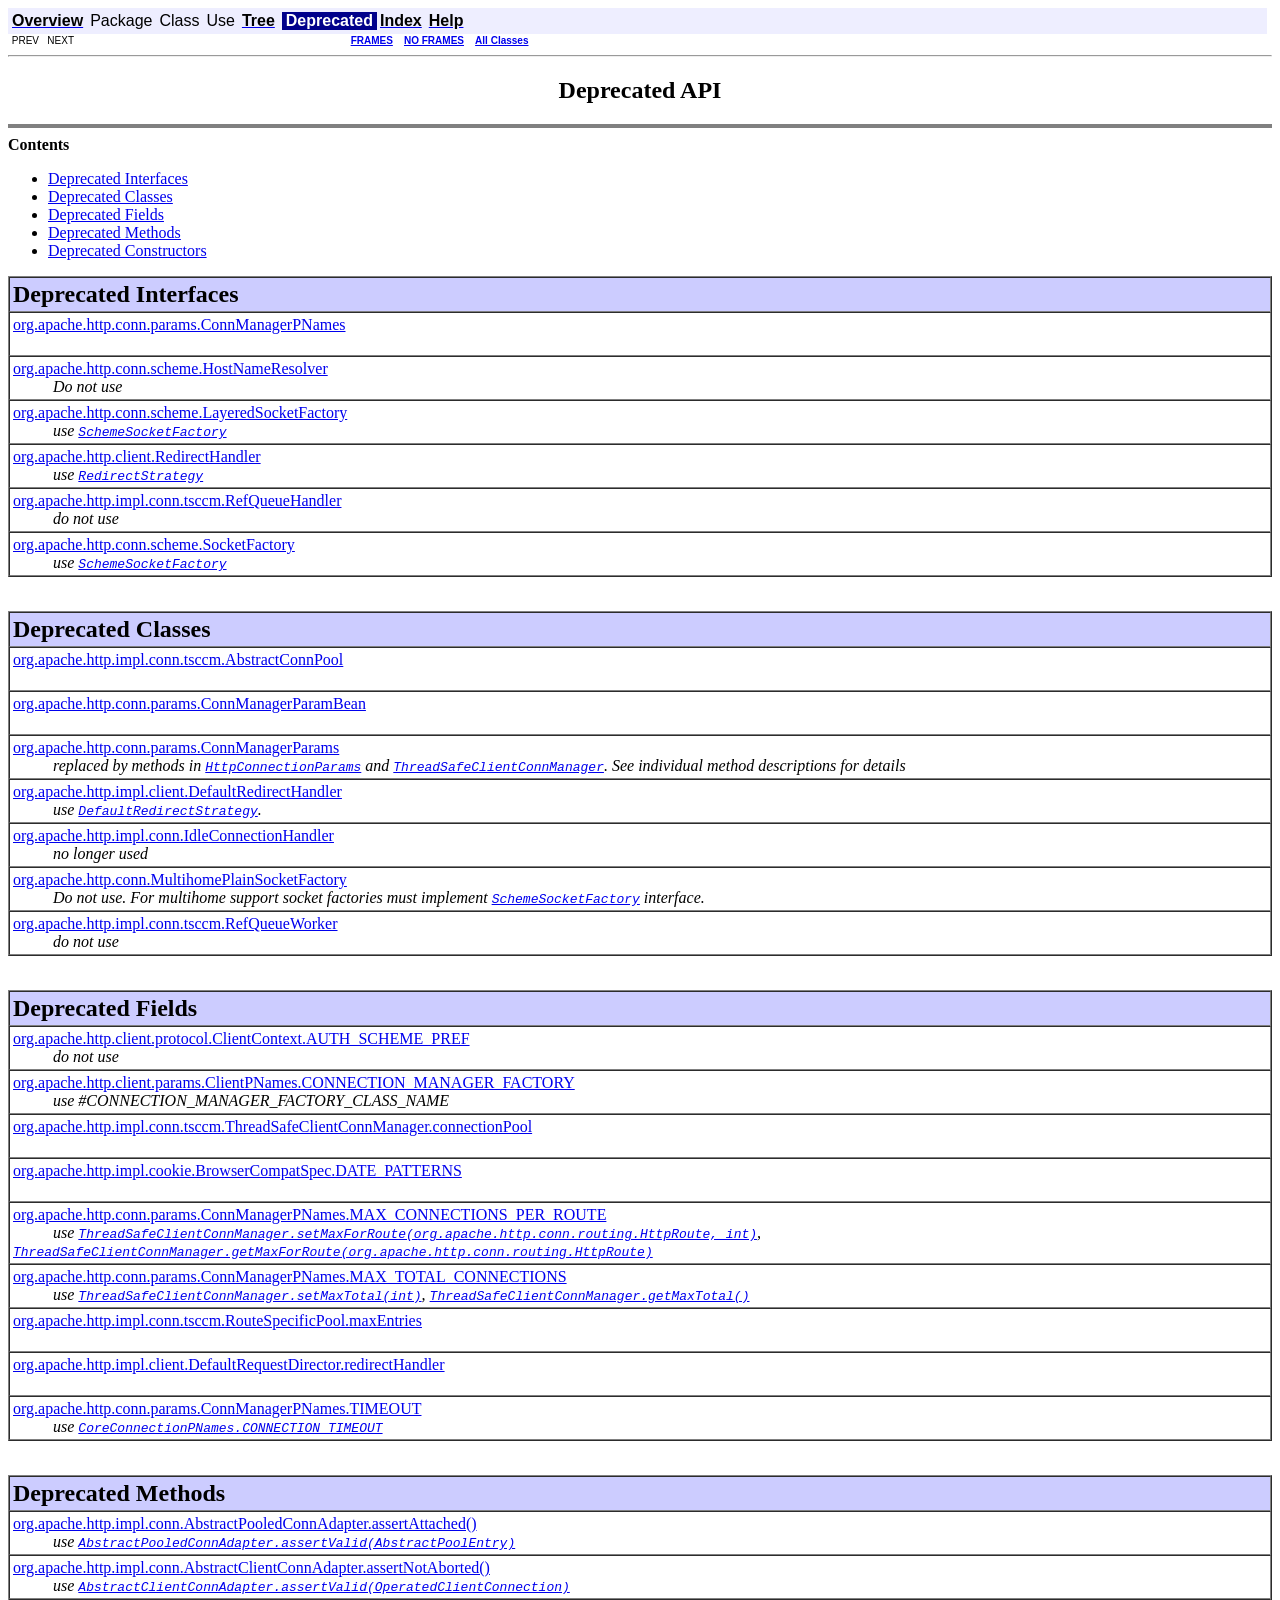
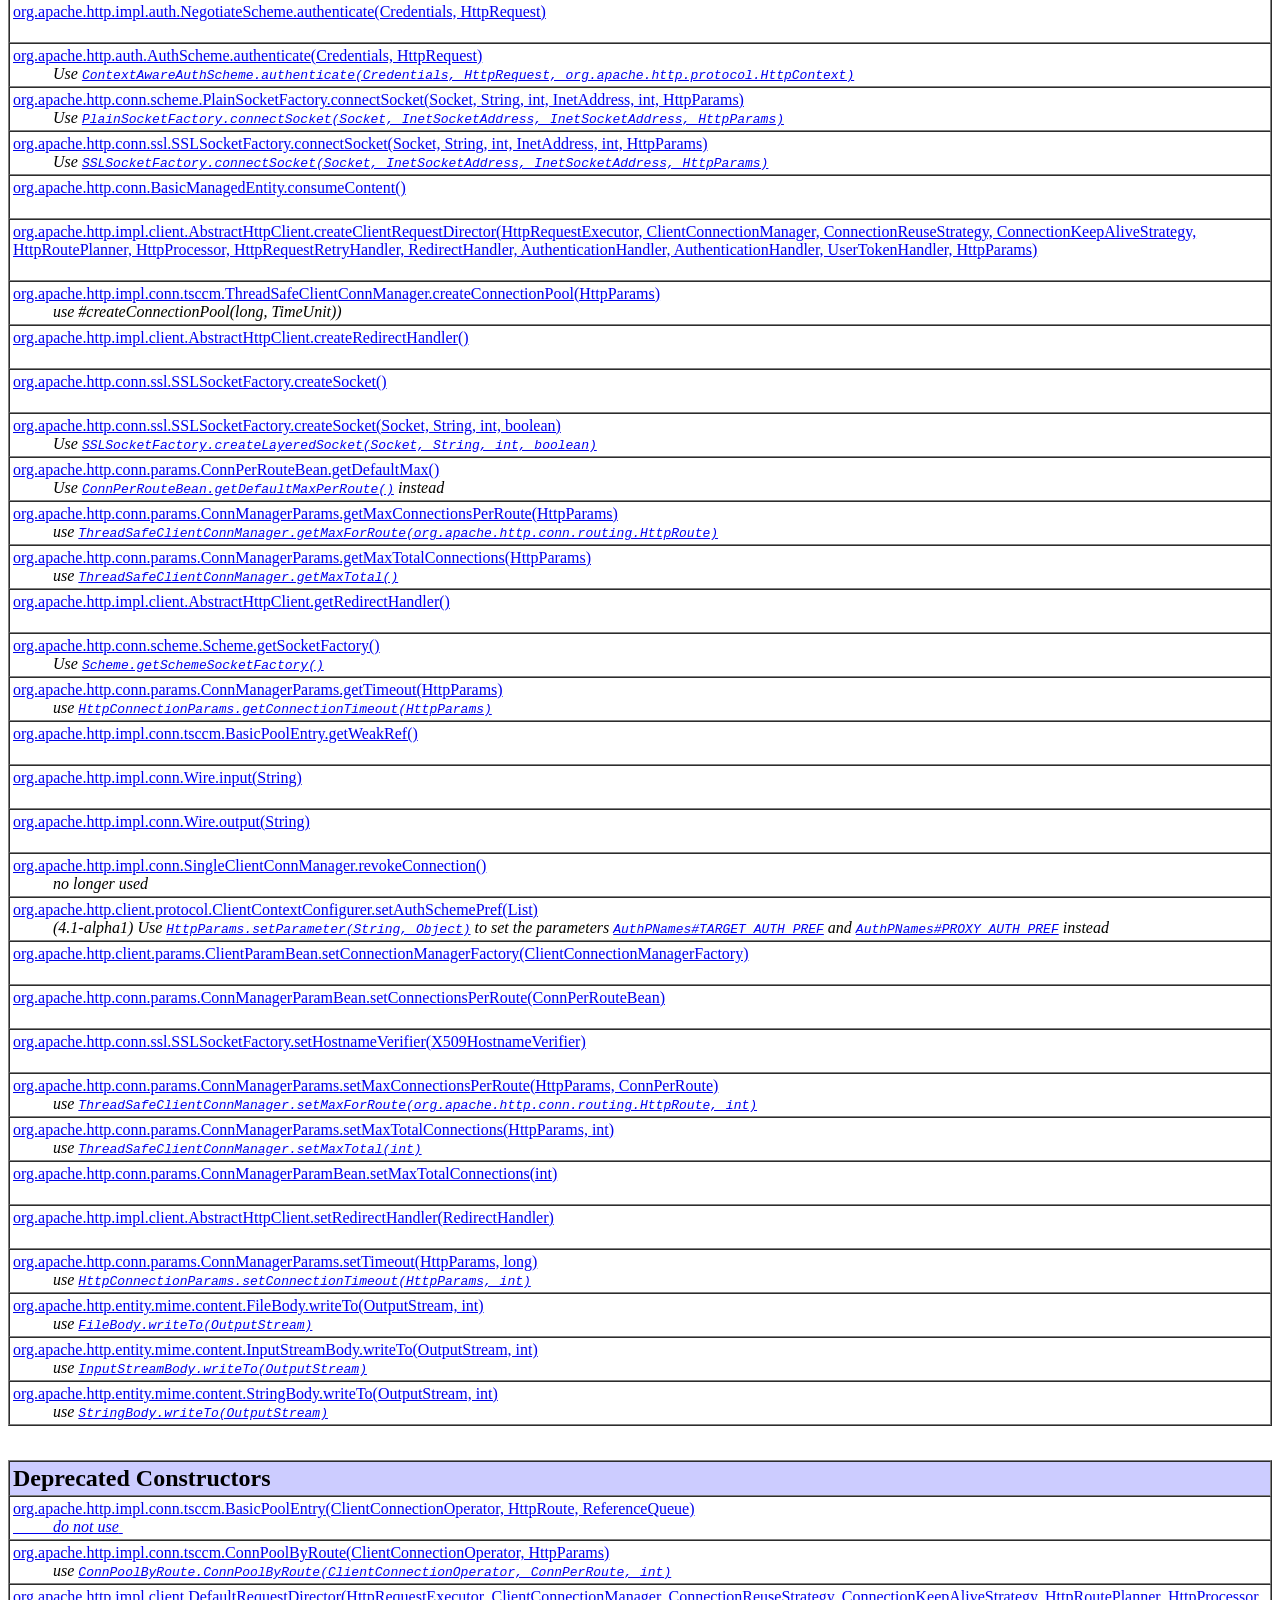
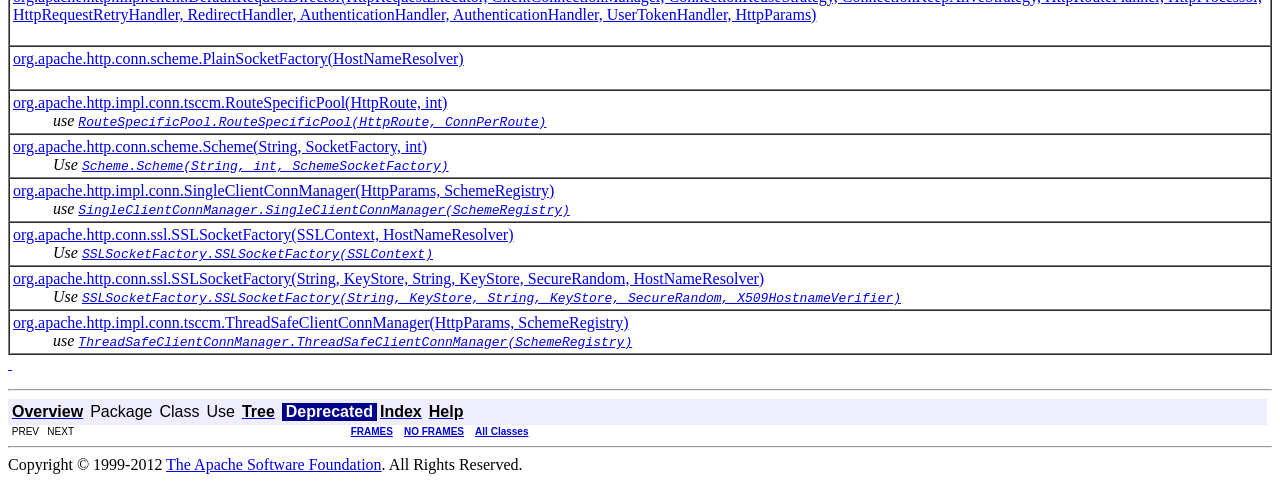
<file: WaiAppWaiNotCameraIntent/httpcomponents-client-4.1.3/javadoc/deprecated-list.html>
<!DOCTYPE HTML PUBLIC "-//W3C//DTD HTML 4.01 Transitional//EN" "http://www.w3.org/TR/html4/loose.dtd">
<!--NewPage-->
<HTML>
<HEAD>
<!-- Generated by javadoc (build 1.5.0_22) on Thu Feb 02 13:18:45 GMT+01:00 2012 -->
<META http-equiv="Content-Type" content="text/html; charset=UTF-8">
<TITLE>
Deprecated List (HttpComponents Client 4.1.3 API)
</TITLE>


<LINK REL ="stylesheet" TYPE="text/css" HREF="stylesheet.css" TITLE="Style">

<SCRIPT type="text/javascript">
function windowTitle()
{
    parent.document.title="Deprecated List (HttpComponents Client 4.1.3 API)";
}
</SCRIPT>
<NOSCRIPT>
</NOSCRIPT>

</HEAD>

<BODY BGCOLOR="white" onload="windowTitle();">


<!-- ========= START OF TOP NAVBAR ======= -->
<A NAME="navbar_top"><!-- --></A>
<A HREF="#skip-navbar_top" title="Skip navigation links"></A>
<TABLE BORDER="0" WIDTH="100%" CELLPADDING="1" CELLSPACING="0" SUMMARY="">
<TR>
<TD COLSPAN=2 BGCOLOR="#EEEEFF" CLASS="NavBarCell1">
<A NAME="navbar_top_firstrow"><!-- --></A>
<TABLE BORDER="0" CELLPADDING="0" CELLSPACING="3" SUMMARY="">
  <TR ALIGN="center" VALIGN="top">
  <TD BGCOLOR="#EEEEFF" CLASS="NavBarCell1">    <A HREF="overview-summary.html"><FONT CLASS="NavBarFont1"><B>Overview</B></FONT></A>&nbsp;</TD>
  <TD BGCOLOR="#EEEEFF" CLASS="NavBarCell1">    <FONT CLASS="NavBarFont1">Package</FONT>&nbsp;</TD>
  <TD BGCOLOR="#EEEEFF" CLASS="NavBarCell1">    <FONT CLASS="NavBarFont1">Class</FONT>&nbsp;</TD>
  <TD BGCOLOR="#EEEEFF" CLASS="NavBarCell1">    <FONT CLASS="NavBarFont1">Use</FONT>&nbsp;</TD>
  <TD BGCOLOR="#EEEEFF" CLASS="NavBarCell1">    <A HREF="overview-tree.html"><FONT CLASS="NavBarFont1"><B>Tree</B></FONT></A>&nbsp;</TD>
  <TD BGCOLOR="#FFFFFF" CLASS="NavBarCell1Rev"> &nbsp;<FONT CLASS="NavBarFont1Rev"><B>Deprecated</B></FONT>&nbsp;</TD>
  <TD BGCOLOR="#EEEEFF" CLASS="NavBarCell1">    <A HREF="index-all.html"><FONT CLASS="NavBarFont1"><B>Index</B></FONT></A>&nbsp;</TD>
  <TD BGCOLOR="#EEEEFF" CLASS="NavBarCell1">    <A HREF="help-doc.html"><FONT CLASS="NavBarFont1"><B>Help</B></FONT></A>&nbsp;</TD>
  </TR>
</TABLE>
</TD>
<TD ALIGN="right" VALIGN="top" ROWSPAN=3><EM>
</EM>
</TD>
</TR>

<TR>
<TD BGCOLOR="white" CLASS="NavBarCell2"><FONT SIZE="-2">
&nbsp;PREV&nbsp;
&nbsp;NEXT</FONT></TD>
<TD BGCOLOR="white" CLASS="NavBarCell2"><FONT SIZE="-2">
  <A HREF="index.html?deprecated-list.html" target="_top"><B>FRAMES</B></A>  &nbsp;
&nbsp;<A HREF="deprecated-list.html" target="_top"><B>NO FRAMES</B></A>  &nbsp;
&nbsp;<SCRIPT type="text/javascript">
  <!--
  if(window==top) {
    document.writeln('<A HREF="allclasses-noframe.html"><B>All Classes</B></A>');
  }
  //-->
</SCRIPT>
<NOSCRIPT>
  <A HREF="allclasses-noframe.html"><B>All Classes</B></A>
</NOSCRIPT>


</FONT></TD>
</TR>
</TABLE>
<A NAME="skip-navbar_top"></A>
<!-- ========= END OF TOP NAVBAR ========= -->

<HR>
<CENTER>
<H2>
<B>Deprecated API</B></H2>
</CENTER>
<HR SIZE="4" NOSHADE>
<B>Contents</B><UL>
<LI><A HREF="#interface">Deprecated Interfaces</A>
<LI><A HREF="#class">Deprecated Classes</A>
<LI><A HREF="#field">Deprecated Fields</A>
<LI><A HREF="#method">Deprecated Methods</A>
<LI><A HREF="#constructor">Deprecated Constructors</A>
</UL>

<A NAME="interface"><!-- --></A>
<TABLE BORDER="1" WIDTH="100%" CELLPADDING="3" CELLSPACING="0" SUMMARY="">
<TR BGCOLOR="#CCCCFF" CLASS="TableHeadingColor">
<TH ALIGN="left" COLSPAN="2"><FONT SIZE="+2">
<B>Deprecated Interfaces</B></FONT></TH>
</TR>
<TR BGCOLOR="white" CLASS="TableRowColor">
<TD><A HREF="org/apache/http/conn/params/ConnManagerPNames.html" title="interface in org.apache.http.conn.params">org.apache.http.conn.params.ConnManagerPNames</A>
<BR>
&nbsp;&nbsp;&nbsp;&nbsp;&nbsp;&nbsp;&nbsp;&nbsp;&nbsp;&nbsp;&nbsp;</TD>
</TR>
<TR BGCOLOR="white" CLASS="TableRowColor">
<TD><A HREF="org/apache/http/conn/scheme/HostNameResolver.html" title="interface in org.apache.http.conn.scheme">org.apache.http.conn.scheme.HostNameResolver</A>
<BR>
&nbsp;&nbsp;&nbsp;&nbsp;&nbsp;&nbsp;&nbsp;&nbsp;&nbsp;&nbsp;<I>Do not use</I>&nbsp;</TD>
</TR>
<TR BGCOLOR="white" CLASS="TableRowColor">
<TD><A HREF="org/apache/http/conn/scheme/LayeredSocketFactory.html" title="interface in org.apache.http.conn.scheme">org.apache.http.conn.scheme.LayeredSocketFactory</A>
<BR>
&nbsp;&nbsp;&nbsp;&nbsp;&nbsp;&nbsp;&nbsp;&nbsp;&nbsp;&nbsp;<I>use <A HREF="org/apache/http/conn/scheme/SchemeSocketFactory.html" title="interface in org.apache.http.conn.scheme"><CODE>SchemeSocketFactory</CODE></A></I>&nbsp;</TD>
</TR>
<TR BGCOLOR="white" CLASS="TableRowColor">
<TD><A HREF="org/apache/http/client/RedirectHandler.html" title="interface in org.apache.http.client">org.apache.http.client.RedirectHandler</A>
<BR>
&nbsp;&nbsp;&nbsp;&nbsp;&nbsp;&nbsp;&nbsp;&nbsp;&nbsp;&nbsp;<I>use <A HREF="org/apache/http/client/RedirectStrategy.html" title="interface in org.apache.http.client"><CODE>RedirectStrategy</CODE></A></I>&nbsp;</TD>
</TR>
<TR BGCOLOR="white" CLASS="TableRowColor">
<TD><A HREF="org/apache/http/impl/conn/tsccm/RefQueueHandler.html" title="interface in org.apache.http.impl.conn.tsccm">org.apache.http.impl.conn.tsccm.RefQueueHandler</A>
<BR>
&nbsp;&nbsp;&nbsp;&nbsp;&nbsp;&nbsp;&nbsp;&nbsp;&nbsp;&nbsp;<I>do not use</I>&nbsp;</TD>
</TR>
<TR BGCOLOR="white" CLASS="TableRowColor">
<TD><A HREF="org/apache/http/conn/scheme/SocketFactory.html" title="interface in org.apache.http.conn.scheme">org.apache.http.conn.scheme.SocketFactory</A>
<BR>
&nbsp;&nbsp;&nbsp;&nbsp;&nbsp;&nbsp;&nbsp;&nbsp;&nbsp;&nbsp;<I>use <A HREF="org/apache/http/conn/scheme/SchemeSocketFactory.html" title="interface in org.apache.http.conn.scheme"><CODE>SchemeSocketFactory</CODE></A></I>&nbsp;</TD>
</TR>
</TABLE>
&nbsp;
<P>
<A NAME="class"><!-- --></A>
<TABLE BORDER="1" WIDTH="100%" CELLPADDING="3" CELLSPACING="0" SUMMARY="">
<TR BGCOLOR="#CCCCFF" CLASS="TableHeadingColor">
<TH ALIGN="left" COLSPAN="2"><FONT SIZE="+2">
<B>Deprecated Classes</B></FONT></TH>
</TR>
<TR BGCOLOR="white" CLASS="TableRowColor">
<TD><A HREF="org/apache/http/impl/conn/tsccm/AbstractConnPool.html" title="class in org.apache.http.impl.conn.tsccm">org.apache.http.impl.conn.tsccm.AbstractConnPool</A>
<BR>
&nbsp;&nbsp;&nbsp;&nbsp;&nbsp;&nbsp;&nbsp;&nbsp;&nbsp;&nbsp;&nbsp;</TD>
</TR>
<TR BGCOLOR="white" CLASS="TableRowColor">
<TD><A HREF="org/apache/http/conn/params/ConnManagerParamBean.html" title="class in org.apache.http.conn.params">org.apache.http.conn.params.ConnManagerParamBean</A>
<BR>
&nbsp;&nbsp;&nbsp;&nbsp;&nbsp;&nbsp;&nbsp;&nbsp;&nbsp;&nbsp;&nbsp;</TD>
</TR>
<TR BGCOLOR="white" CLASS="TableRowColor">
<TD><A HREF="org/apache/http/conn/params/ConnManagerParams.html" title="class in org.apache.http.conn.params">org.apache.http.conn.params.ConnManagerParams</A>
<BR>
&nbsp;&nbsp;&nbsp;&nbsp;&nbsp;&nbsp;&nbsp;&nbsp;&nbsp;&nbsp;<I>replaced by methods in <A HREF="http://hc.apache.org/httpcomponents-core-ga/httpcore/apidocs/org/apache/http/params/HttpConnectionParams.html" title="class or interface in org.apache.http.params"><CODE>HttpConnectionParams</CODE></A> and <A HREF="org/apache/http/impl/conn/tsccm/ThreadSafeClientConnManager.html" title="class in org.apache.http.impl.conn.tsccm"><CODE>ThreadSafeClientConnManager</CODE></A>.
 See individual method descriptions for details</I>&nbsp;</TD>
</TR>
<TR BGCOLOR="white" CLASS="TableRowColor">
<TD><A HREF="org/apache/http/impl/client/DefaultRedirectHandler.html" title="class in org.apache.http.impl.client">org.apache.http.impl.client.DefaultRedirectHandler</A>
<BR>
&nbsp;&nbsp;&nbsp;&nbsp;&nbsp;&nbsp;&nbsp;&nbsp;&nbsp;&nbsp;<I>use <A HREF="org/apache/http/impl/client/DefaultRedirectStrategy.html" title="class in org.apache.http.impl.client"><CODE>DefaultRedirectStrategy</CODE></A>.</I>&nbsp;</TD>
</TR>
<TR BGCOLOR="white" CLASS="TableRowColor">
<TD><A HREF="org/apache/http/impl/conn/IdleConnectionHandler.html" title="class in org.apache.http.impl.conn">org.apache.http.impl.conn.IdleConnectionHandler</A>
<BR>
&nbsp;&nbsp;&nbsp;&nbsp;&nbsp;&nbsp;&nbsp;&nbsp;&nbsp;&nbsp;<I>no longer used</I>&nbsp;</TD>
</TR>
<TR BGCOLOR="white" CLASS="TableRowColor">
<TD><A HREF="org/apache/http/conn/MultihomePlainSocketFactory.html" title="class in org.apache.http.conn">org.apache.http.conn.MultihomePlainSocketFactory</A>
<BR>
&nbsp;&nbsp;&nbsp;&nbsp;&nbsp;&nbsp;&nbsp;&nbsp;&nbsp;&nbsp;<I>Do not use. For multihome support socket factories must implement
 <A HREF="org/apache/http/conn/scheme/SchemeSocketFactory.html" title="interface in org.apache.http.conn.scheme"><CODE>SchemeSocketFactory</CODE></A> interface.</I>&nbsp;</TD>
</TR>
<TR BGCOLOR="white" CLASS="TableRowColor">
<TD><A HREF="org/apache/http/impl/conn/tsccm/RefQueueWorker.html" title="class in org.apache.http.impl.conn.tsccm">org.apache.http.impl.conn.tsccm.RefQueueWorker</A>
<BR>
&nbsp;&nbsp;&nbsp;&nbsp;&nbsp;&nbsp;&nbsp;&nbsp;&nbsp;&nbsp;<I>do not use</I>&nbsp;</TD>
</TR>
</TABLE>
&nbsp;
<P>
<A NAME="field"><!-- --></A>
<TABLE BORDER="1" WIDTH="100%" CELLPADDING="3" CELLSPACING="0" SUMMARY="">
<TR BGCOLOR="#CCCCFF" CLASS="TableHeadingColor">
<TH ALIGN="left" COLSPAN="2"><FONT SIZE="+2">
<B>Deprecated Fields</B></FONT></TH>
</TR>
<TR BGCOLOR="white" CLASS="TableRowColor">
<TD><A HREF="org/apache/http/client/protocol/ClientContext.html#AUTH_SCHEME_PREF">org.apache.http.client.protocol.ClientContext.AUTH_SCHEME_PREF</A>
<BR>
&nbsp;&nbsp;&nbsp;&nbsp;&nbsp;&nbsp;&nbsp;&nbsp;&nbsp;&nbsp;<I>do not use</I>&nbsp;</TD>
</TR>
<TR BGCOLOR="white" CLASS="TableRowColor">
<TD><A HREF="org/apache/http/client/params/ClientPNames.html#CONNECTION_MANAGER_FACTORY">org.apache.http.client.params.ClientPNames.CONNECTION_MANAGER_FACTORY</A>
<BR>
&nbsp;&nbsp;&nbsp;&nbsp;&nbsp;&nbsp;&nbsp;&nbsp;&nbsp;&nbsp;<I>use #CONNECTION_MANAGER_FACTORY_CLASS_NAME</I>&nbsp;</TD>
</TR>
<TR BGCOLOR="white" CLASS="TableRowColor">
<TD><A HREF="org/apache/http/impl/conn/tsccm/ThreadSafeClientConnManager.html#connectionPool">org.apache.http.impl.conn.tsccm.ThreadSafeClientConnManager.connectionPool</A>
<BR>
&nbsp;&nbsp;&nbsp;&nbsp;&nbsp;&nbsp;&nbsp;&nbsp;&nbsp;&nbsp;&nbsp;</TD>
</TR>
<TR BGCOLOR="white" CLASS="TableRowColor">
<TD><A HREF="org/apache/http/impl/cookie/BrowserCompatSpec.html#DATE_PATTERNS">org.apache.http.impl.cookie.BrowserCompatSpec.DATE_PATTERNS</A>
<BR>
&nbsp;&nbsp;&nbsp;&nbsp;&nbsp;&nbsp;&nbsp;&nbsp;&nbsp;&nbsp;&nbsp;</TD>
</TR>
<TR BGCOLOR="white" CLASS="TableRowColor">
<TD><A HREF="org/apache/http/conn/params/ConnManagerPNames.html#MAX_CONNECTIONS_PER_ROUTE">org.apache.http.conn.params.ConnManagerPNames.MAX_CONNECTIONS_PER_ROUTE</A>
<BR>
&nbsp;&nbsp;&nbsp;&nbsp;&nbsp;&nbsp;&nbsp;&nbsp;&nbsp;&nbsp;<I>use <A HREF="org/apache/http/impl/conn/tsccm/ThreadSafeClientConnManager.html#setMaxForRoute(org.apache.http.conn.routing.HttpRoute, int)"><CODE>ThreadSafeClientConnManager.setMaxForRoute(org.apache.http.conn.routing.HttpRoute, int)</CODE></A>,
  <A HREF="org/apache/http/impl/conn/tsccm/ThreadSafeClientConnManager.html#getMaxForRoute(org.apache.http.conn.routing.HttpRoute)"><CODE>ThreadSafeClientConnManager.getMaxForRoute(org.apache.http.conn.routing.HttpRoute)</CODE></A></I>&nbsp;</TD>
</TR>
<TR BGCOLOR="white" CLASS="TableRowColor">
<TD><A HREF="org/apache/http/conn/params/ConnManagerPNames.html#MAX_TOTAL_CONNECTIONS">org.apache.http.conn.params.ConnManagerPNames.MAX_TOTAL_CONNECTIONS</A>
<BR>
&nbsp;&nbsp;&nbsp;&nbsp;&nbsp;&nbsp;&nbsp;&nbsp;&nbsp;&nbsp;<I>use <A HREF="org/apache/http/impl/conn/tsccm/ThreadSafeClientConnManager.html#setMaxTotal(int)"><CODE>ThreadSafeClientConnManager.setMaxTotal(int)</CODE></A>,
  <A HREF="org/apache/http/impl/conn/tsccm/ThreadSafeClientConnManager.html#getMaxTotal()"><CODE>ThreadSafeClientConnManager.getMaxTotal()</CODE></A></I>&nbsp;</TD>
</TR>
<TR BGCOLOR="white" CLASS="TableRowColor">
<TD><A HREF="org/apache/http/impl/conn/tsccm/RouteSpecificPool.html#maxEntries">org.apache.http.impl.conn.tsccm.RouteSpecificPool.maxEntries</A>
<BR>
&nbsp;&nbsp;&nbsp;&nbsp;&nbsp;&nbsp;&nbsp;&nbsp;&nbsp;&nbsp;&nbsp;</TD>
</TR>
<TR BGCOLOR="white" CLASS="TableRowColor">
<TD><A HREF="org/apache/http/impl/client/DefaultRequestDirector.html#redirectHandler">org.apache.http.impl.client.DefaultRequestDirector.redirectHandler</A>
<BR>
&nbsp;&nbsp;&nbsp;&nbsp;&nbsp;&nbsp;&nbsp;&nbsp;&nbsp;&nbsp;&nbsp;</TD>
</TR>
<TR BGCOLOR="white" CLASS="TableRowColor">
<TD><A HREF="org/apache/http/conn/params/ConnManagerPNames.html#TIMEOUT">org.apache.http.conn.params.ConnManagerPNames.TIMEOUT</A>
<BR>
&nbsp;&nbsp;&nbsp;&nbsp;&nbsp;&nbsp;&nbsp;&nbsp;&nbsp;&nbsp;<I>use <A HREF="http://hc.apache.org/httpcomponents-core-ga/httpcore/apidocs/org/apache/http/params/CoreConnectionPNames.html#CONNECTION_TIMEOUT" title="class or interface in org.apache.http.params"><CODE>CoreConnectionPNames.CONNECTION_TIMEOUT</CODE></A></I>&nbsp;</TD>
</TR>
</TABLE>
&nbsp;
<P>
<A NAME="method"><!-- --></A>
<TABLE BORDER="1" WIDTH="100%" CELLPADDING="3" CELLSPACING="0" SUMMARY="">
<TR BGCOLOR="#CCCCFF" CLASS="TableHeadingColor">
<TH ALIGN="left" COLSPAN="2"><FONT SIZE="+2">
<B>Deprecated Methods</B></FONT></TH>
</TR>
<TR BGCOLOR="white" CLASS="TableRowColor">
<TD><A HREF="org/apache/http/impl/conn/AbstractPooledConnAdapter.html#assertAttached()">org.apache.http.impl.conn.AbstractPooledConnAdapter.assertAttached()</A>
<BR>
&nbsp;&nbsp;&nbsp;&nbsp;&nbsp;&nbsp;&nbsp;&nbsp;&nbsp;&nbsp;<I>use <A HREF="org/apache/http/impl/conn/AbstractPooledConnAdapter.html#assertValid(org.apache.http.impl.conn.AbstractPoolEntry)"><CODE>AbstractPooledConnAdapter.assertValid(AbstractPoolEntry)</CODE></A></I>&nbsp;</TD>
</TR>
<TR BGCOLOR="white" CLASS="TableRowColor">
<TD><A HREF="org/apache/http/impl/conn/AbstractClientConnAdapter.html#assertNotAborted()">org.apache.http.impl.conn.AbstractClientConnAdapter.assertNotAborted()</A>
<BR>
&nbsp;&nbsp;&nbsp;&nbsp;&nbsp;&nbsp;&nbsp;&nbsp;&nbsp;&nbsp;<I>use <A HREF="org/apache/http/impl/conn/AbstractClientConnAdapter.html#assertValid(org.apache.http.conn.OperatedClientConnection)"><CODE>AbstractClientConnAdapter.assertValid(OperatedClientConnection)</CODE></A></I>&nbsp;</TD>
</TR>
<TR BGCOLOR="white" CLASS="TableRowColor">
<TD><A HREF="org/apache/http/impl/auth/NegotiateScheme.html#authenticate(org.apache.http.auth.Credentials, org.apache.http.HttpRequest)">org.apache.http.impl.auth.NegotiateScheme.authenticate(Credentials, HttpRequest)</A>
<BR>
&nbsp;&nbsp;&nbsp;&nbsp;&nbsp;&nbsp;&nbsp;&nbsp;&nbsp;&nbsp;&nbsp;</TD>
</TR>
<TR BGCOLOR="white" CLASS="TableRowColor">
<TD><A HREF="org/apache/http/auth/AuthScheme.html#authenticate(org.apache.http.auth.Credentials, org.apache.http.HttpRequest)">org.apache.http.auth.AuthScheme.authenticate(Credentials, HttpRequest)</A>
<BR>
&nbsp;&nbsp;&nbsp;&nbsp;&nbsp;&nbsp;&nbsp;&nbsp;&nbsp;&nbsp;<I>Use <A HREF="org/apache/http/auth/ContextAwareAuthScheme.html#authenticate(org.apache.http.auth.Credentials, org.apache.http.HttpRequest, org.apache.http.protocol.HttpContext)"><CODE>ContextAwareAuthScheme.authenticate(Credentials, HttpRequest, org.apache.http.protocol.HttpContext)</CODE></A></I>&nbsp;</TD>
</TR>
<TR BGCOLOR="white" CLASS="TableRowColor">
<TD><A HREF="org/apache/http/conn/scheme/PlainSocketFactory.html#connectSocket(java.net.Socket, java.lang.String, int, java.net.InetAddress, int, org.apache.http.params.HttpParams)">org.apache.http.conn.scheme.PlainSocketFactory.connectSocket(Socket, String, int, InetAddress, int, HttpParams)</A>
<BR>
&nbsp;&nbsp;&nbsp;&nbsp;&nbsp;&nbsp;&nbsp;&nbsp;&nbsp;&nbsp;<I>Use <A HREF="org/apache/http/conn/scheme/PlainSocketFactory.html#connectSocket(java.net.Socket, java.net.InetSocketAddress, java.net.InetSocketAddress, org.apache.http.params.HttpParams)"><CODE>PlainSocketFactory.connectSocket(Socket, InetSocketAddress, InetSocketAddress, HttpParams)</CODE></A></I>&nbsp;</TD>
</TR>
<TR BGCOLOR="white" CLASS="TableRowColor">
<TD><A HREF="org/apache/http/conn/ssl/SSLSocketFactory.html#connectSocket(java.net.Socket, java.lang.String, int, java.net.InetAddress, int, org.apache.http.params.HttpParams)">org.apache.http.conn.ssl.SSLSocketFactory.connectSocket(Socket, String, int, InetAddress, int, HttpParams)</A>
<BR>
&nbsp;&nbsp;&nbsp;&nbsp;&nbsp;&nbsp;&nbsp;&nbsp;&nbsp;&nbsp;<I>Use <A HREF="org/apache/http/conn/ssl/SSLSocketFactory.html#connectSocket(java.net.Socket, java.net.InetSocketAddress, java.net.InetSocketAddress, org.apache.http.params.HttpParams)"><CODE>SSLSocketFactory.connectSocket(Socket, InetSocketAddress, InetSocketAddress, HttpParams)</CODE></A></I>&nbsp;</TD>
</TR>
<TR BGCOLOR="white" CLASS="TableRowColor">
<TD><A HREF="org/apache/http/conn/BasicManagedEntity.html#consumeContent()">org.apache.http.conn.BasicManagedEntity.consumeContent()</A>
<BR>
&nbsp;&nbsp;&nbsp;&nbsp;&nbsp;&nbsp;&nbsp;&nbsp;&nbsp;&nbsp;&nbsp;</TD>
</TR>
<TR BGCOLOR="white" CLASS="TableRowColor">
<TD><A HREF="org/apache/http/impl/client/AbstractHttpClient.html#createClientRequestDirector(org.apache.http.protocol.HttpRequestExecutor, org.apache.http.conn.ClientConnectionManager, org.apache.http.ConnectionReuseStrategy, org.apache.http.conn.ConnectionKeepAliveStrategy, org.apache.http.conn.routing.HttpRoutePlanner, org.apache.http.protocol.HttpProcessor, org.apache.http.client.HttpRequestRetryHandler, org.apache.http.client.RedirectHandler, org.apache.http.client.AuthenticationHandler, org.apache.http.client.AuthenticationHandler, org.apache.http.client.UserTokenHandler, org.apache.http.params.HttpParams)">org.apache.http.impl.client.AbstractHttpClient.createClientRequestDirector(HttpRequestExecutor, ClientConnectionManager, ConnectionReuseStrategy, ConnectionKeepAliveStrategy, HttpRoutePlanner, HttpProcessor, HttpRequestRetryHandler, RedirectHandler, AuthenticationHandler, AuthenticationHandler, UserTokenHandler, HttpParams)</A>
<BR>
&nbsp;&nbsp;&nbsp;&nbsp;&nbsp;&nbsp;&nbsp;&nbsp;&nbsp;&nbsp;&nbsp;</TD>
</TR>
<TR BGCOLOR="white" CLASS="TableRowColor">
<TD><A HREF="org/apache/http/impl/conn/tsccm/ThreadSafeClientConnManager.html#createConnectionPool(org.apache.http.params.HttpParams)">org.apache.http.impl.conn.tsccm.ThreadSafeClientConnManager.createConnectionPool(HttpParams)</A>
<BR>
&nbsp;&nbsp;&nbsp;&nbsp;&nbsp;&nbsp;&nbsp;&nbsp;&nbsp;&nbsp;<I>use #createConnectionPool(long, TimeUnit))</I>&nbsp;</TD>
</TR>
<TR BGCOLOR="white" CLASS="TableRowColor">
<TD><A HREF="org/apache/http/impl/client/AbstractHttpClient.html#createRedirectHandler()">org.apache.http.impl.client.AbstractHttpClient.createRedirectHandler()</A>
<BR>
&nbsp;&nbsp;&nbsp;&nbsp;&nbsp;&nbsp;&nbsp;&nbsp;&nbsp;&nbsp;&nbsp;</TD>
</TR>
<TR BGCOLOR="white" CLASS="TableRowColor">
<TD><A HREF="org/apache/http/conn/ssl/SSLSocketFactory.html#createSocket()">org.apache.http.conn.ssl.SSLSocketFactory.createSocket()</A>
<BR>
&nbsp;&nbsp;&nbsp;&nbsp;&nbsp;&nbsp;&nbsp;&nbsp;&nbsp;&nbsp;&nbsp;</TD>
</TR>
<TR BGCOLOR="white" CLASS="TableRowColor">
<TD><A HREF="org/apache/http/conn/ssl/SSLSocketFactory.html#createSocket(java.net.Socket, java.lang.String, int, boolean)">org.apache.http.conn.ssl.SSLSocketFactory.createSocket(Socket, String, int, boolean)</A>
<BR>
&nbsp;&nbsp;&nbsp;&nbsp;&nbsp;&nbsp;&nbsp;&nbsp;&nbsp;&nbsp;<I>Use <A HREF="org/apache/http/conn/ssl/SSLSocketFactory.html#createLayeredSocket(java.net.Socket, java.lang.String, int, boolean)"><CODE>SSLSocketFactory.createLayeredSocket(Socket, String, int, boolean)</CODE></A></I>&nbsp;</TD>
</TR>
<TR BGCOLOR="white" CLASS="TableRowColor">
<TD><A HREF="org/apache/http/conn/params/ConnPerRouteBean.html#getDefaultMax()">org.apache.http.conn.params.ConnPerRouteBean.getDefaultMax()</A>
<BR>
&nbsp;&nbsp;&nbsp;&nbsp;&nbsp;&nbsp;&nbsp;&nbsp;&nbsp;&nbsp;<I>Use <A HREF="org/apache/http/conn/params/ConnPerRouteBean.html#getDefaultMaxPerRoute()"><CODE>ConnPerRouteBean.getDefaultMaxPerRoute()</CODE></A> instead</I>&nbsp;</TD>
</TR>
<TR BGCOLOR="white" CLASS="TableRowColor">
<TD><A HREF="org/apache/http/conn/params/ConnManagerParams.html#getMaxConnectionsPerRoute(org.apache.http.params.HttpParams)">org.apache.http.conn.params.ConnManagerParams.getMaxConnectionsPerRoute(HttpParams)</A>
<BR>
&nbsp;&nbsp;&nbsp;&nbsp;&nbsp;&nbsp;&nbsp;&nbsp;&nbsp;&nbsp;<I>use <A HREF="org/apache/http/impl/conn/tsccm/ThreadSafeClientConnManager.html#getMaxForRoute(org.apache.http.conn.routing.HttpRoute)"><CODE>ThreadSafeClientConnManager.getMaxForRoute(org.apache.http.conn.routing.HttpRoute)</CODE></A></I>&nbsp;</TD>
</TR>
<TR BGCOLOR="white" CLASS="TableRowColor">
<TD><A HREF="org/apache/http/conn/params/ConnManagerParams.html#getMaxTotalConnections(org.apache.http.params.HttpParams)">org.apache.http.conn.params.ConnManagerParams.getMaxTotalConnections(HttpParams)</A>
<BR>
&nbsp;&nbsp;&nbsp;&nbsp;&nbsp;&nbsp;&nbsp;&nbsp;&nbsp;&nbsp;<I>use <A HREF="org/apache/http/impl/conn/tsccm/ThreadSafeClientConnManager.html#getMaxTotal()"><CODE>ThreadSafeClientConnManager.getMaxTotal()</CODE></A></I>&nbsp;</TD>
</TR>
<TR BGCOLOR="white" CLASS="TableRowColor">
<TD><A HREF="org/apache/http/impl/client/AbstractHttpClient.html#getRedirectHandler()">org.apache.http.impl.client.AbstractHttpClient.getRedirectHandler()</A>
<BR>
&nbsp;&nbsp;&nbsp;&nbsp;&nbsp;&nbsp;&nbsp;&nbsp;&nbsp;&nbsp;&nbsp;</TD>
</TR>
<TR BGCOLOR="white" CLASS="TableRowColor">
<TD><A HREF="org/apache/http/conn/scheme/Scheme.html#getSocketFactory()">org.apache.http.conn.scheme.Scheme.getSocketFactory()</A>
<BR>
&nbsp;&nbsp;&nbsp;&nbsp;&nbsp;&nbsp;&nbsp;&nbsp;&nbsp;&nbsp;<I>Use <A HREF="org/apache/http/conn/scheme/Scheme.html#getSchemeSocketFactory()"><CODE>Scheme.getSchemeSocketFactory()</CODE></A></I>&nbsp;</TD>
</TR>
<TR BGCOLOR="white" CLASS="TableRowColor">
<TD><A HREF="org/apache/http/conn/params/ConnManagerParams.html#getTimeout(org.apache.http.params.HttpParams)">org.apache.http.conn.params.ConnManagerParams.getTimeout(HttpParams)</A>
<BR>
&nbsp;&nbsp;&nbsp;&nbsp;&nbsp;&nbsp;&nbsp;&nbsp;&nbsp;&nbsp;<I>use <A HREF="http://hc.apache.org/httpcomponents-core-ga/httpcore/apidocs/org/apache/http/params/HttpConnectionParams.html#getConnectionTimeout(org.apache.http.params.HttpParams)" title="class or interface in org.apache.http.params"><CODE>HttpConnectionParams.getConnectionTimeout(HttpParams)</CODE></A></I>&nbsp;</TD>
</TR>
<TR BGCOLOR="white" CLASS="TableRowColor">
<TD><A HREF="org/apache/http/impl/conn/tsccm/BasicPoolEntry.html#getWeakRef()">org.apache.http.impl.conn.tsccm.BasicPoolEntry.getWeakRef()</A>
<BR>
&nbsp;&nbsp;&nbsp;&nbsp;&nbsp;&nbsp;&nbsp;&nbsp;&nbsp;&nbsp;&nbsp;</TD>
</TR>
<TR BGCOLOR="white" CLASS="TableRowColor">
<TD><A HREF="org/apache/http/impl/conn/Wire.html#input(java.lang.String)">org.apache.http.impl.conn.Wire.input(String)</A>
<BR>
&nbsp;&nbsp;&nbsp;&nbsp;&nbsp;&nbsp;&nbsp;&nbsp;&nbsp;&nbsp;&nbsp;</TD>
</TR>
<TR BGCOLOR="white" CLASS="TableRowColor">
<TD><A HREF="org/apache/http/impl/conn/Wire.html#output(java.lang.String)">org.apache.http.impl.conn.Wire.output(String)</A>
<BR>
&nbsp;&nbsp;&nbsp;&nbsp;&nbsp;&nbsp;&nbsp;&nbsp;&nbsp;&nbsp;&nbsp;</TD>
</TR>
<TR BGCOLOR="white" CLASS="TableRowColor">
<TD><A HREF="org/apache/http/impl/conn/SingleClientConnManager.html#revokeConnection()">org.apache.http.impl.conn.SingleClientConnManager.revokeConnection()</A>
<BR>
&nbsp;&nbsp;&nbsp;&nbsp;&nbsp;&nbsp;&nbsp;&nbsp;&nbsp;&nbsp;<I>no longer used</I>&nbsp;</TD>
</TR>
<TR BGCOLOR="white" CLASS="TableRowColor">
<TD><A HREF="org/apache/http/client/protocol/ClientContextConfigurer.html#setAuthSchemePref(java.util.List)">org.apache.http.client.protocol.ClientContextConfigurer.setAuthSchemePref(List<String>)</A>
<BR>
&nbsp;&nbsp;&nbsp;&nbsp;&nbsp;&nbsp;&nbsp;&nbsp;&nbsp;&nbsp;<I>(4.1-alpha1) Use <A HREF="http://hc.apache.org/httpcomponents-core-ga/httpcore/apidocs/org/apache/http/params/HttpParams.html#setParameter(java.lang.String, java.lang.Object)" title="class or interface in org.apache.http.params"><CODE>HttpParams.setParameter(String, Object)</CODE></A> to set the parameters
 <A HREF="org/apache/http/auth/params/AuthPNames.html#TARGET_AUTH_PREF"><CODE>AuthPNames#TARGET_AUTH_PREF</CODE></A> and 
 <A HREF="org/apache/http/auth/params/AuthPNames.html#PROXY_AUTH_PREF"><CODE>AuthPNames#PROXY_AUTH_PREF</CODE></A> instead</I>&nbsp;</TD>
</TR>
<TR BGCOLOR="white" CLASS="TableRowColor">
<TD><A HREF="org/apache/http/client/params/ClientParamBean.html#setConnectionManagerFactory(org.apache.http.conn.ClientConnectionManagerFactory)">org.apache.http.client.params.ClientParamBean.setConnectionManagerFactory(ClientConnectionManagerFactory)</A>
<BR>
&nbsp;&nbsp;&nbsp;&nbsp;&nbsp;&nbsp;&nbsp;&nbsp;&nbsp;&nbsp;&nbsp;</TD>
</TR>
<TR BGCOLOR="white" CLASS="TableRowColor">
<TD><A HREF="org/apache/http/conn/params/ConnManagerParamBean.html#setConnectionsPerRoute(org.apache.http.conn.params.ConnPerRouteBean)">org.apache.http.conn.params.ConnManagerParamBean.setConnectionsPerRoute(ConnPerRouteBean)</A>
<BR>
&nbsp;&nbsp;&nbsp;&nbsp;&nbsp;&nbsp;&nbsp;&nbsp;&nbsp;&nbsp;&nbsp;</TD>
</TR>
<TR BGCOLOR="white" CLASS="TableRowColor">
<TD><A HREF="org/apache/http/conn/ssl/SSLSocketFactory.html#setHostnameVerifier(org.apache.http.conn.ssl.X509HostnameVerifier)">org.apache.http.conn.ssl.SSLSocketFactory.setHostnameVerifier(X509HostnameVerifier)</A>
<BR>
&nbsp;&nbsp;&nbsp;&nbsp;&nbsp;&nbsp;&nbsp;&nbsp;&nbsp;&nbsp;&nbsp;</TD>
</TR>
<TR BGCOLOR="white" CLASS="TableRowColor">
<TD><A HREF="org/apache/http/conn/params/ConnManagerParams.html#setMaxConnectionsPerRoute(org.apache.http.params.HttpParams, org.apache.http.conn.params.ConnPerRoute)">org.apache.http.conn.params.ConnManagerParams.setMaxConnectionsPerRoute(HttpParams, ConnPerRoute)</A>
<BR>
&nbsp;&nbsp;&nbsp;&nbsp;&nbsp;&nbsp;&nbsp;&nbsp;&nbsp;&nbsp;<I>use <A HREF="org/apache/http/impl/conn/tsccm/ThreadSafeClientConnManager.html#setMaxForRoute(org.apache.http.conn.routing.HttpRoute, int)"><CODE>ThreadSafeClientConnManager.setMaxForRoute(org.apache.http.conn.routing.HttpRoute, int)</CODE></A></I>&nbsp;</TD>
</TR>
<TR BGCOLOR="white" CLASS="TableRowColor">
<TD><A HREF="org/apache/http/conn/params/ConnManagerParams.html#setMaxTotalConnections(org.apache.http.params.HttpParams, int)">org.apache.http.conn.params.ConnManagerParams.setMaxTotalConnections(HttpParams, int)</A>
<BR>
&nbsp;&nbsp;&nbsp;&nbsp;&nbsp;&nbsp;&nbsp;&nbsp;&nbsp;&nbsp;<I>use <A HREF="org/apache/http/impl/conn/tsccm/ThreadSafeClientConnManager.html#setMaxTotal(int)"><CODE>ThreadSafeClientConnManager.setMaxTotal(int)</CODE></A></I>&nbsp;</TD>
</TR>
<TR BGCOLOR="white" CLASS="TableRowColor">
<TD><A HREF="org/apache/http/conn/params/ConnManagerParamBean.html#setMaxTotalConnections(int)">org.apache.http.conn.params.ConnManagerParamBean.setMaxTotalConnections(int)</A>
<BR>
&nbsp;&nbsp;&nbsp;&nbsp;&nbsp;&nbsp;&nbsp;&nbsp;&nbsp;&nbsp;&nbsp;</TD>
</TR>
<TR BGCOLOR="white" CLASS="TableRowColor">
<TD><A HREF="org/apache/http/impl/client/AbstractHttpClient.html#setRedirectHandler(org.apache.http.client.RedirectHandler)">org.apache.http.impl.client.AbstractHttpClient.setRedirectHandler(RedirectHandler)</A>
<BR>
&nbsp;&nbsp;&nbsp;&nbsp;&nbsp;&nbsp;&nbsp;&nbsp;&nbsp;&nbsp;&nbsp;</TD>
</TR>
<TR BGCOLOR="white" CLASS="TableRowColor">
<TD><A HREF="org/apache/http/conn/params/ConnManagerParams.html#setTimeout(org.apache.http.params.HttpParams, long)">org.apache.http.conn.params.ConnManagerParams.setTimeout(HttpParams, long)</A>
<BR>
&nbsp;&nbsp;&nbsp;&nbsp;&nbsp;&nbsp;&nbsp;&nbsp;&nbsp;&nbsp;<I>use <A HREF="http://hc.apache.org/httpcomponents-core-ga/httpcore/apidocs/org/apache/http/params/HttpConnectionParams.html#setConnectionTimeout(org.apache.http.params.HttpParams, int)" title="class or interface in org.apache.http.params"><CODE>HttpConnectionParams.setConnectionTimeout(HttpParams, int)</CODE></A></I>&nbsp;</TD>
</TR>
<TR BGCOLOR="white" CLASS="TableRowColor">
<TD><A HREF="org/apache/http/entity/mime/content/FileBody.html#writeTo(java.io.OutputStream, int)">org.apache.http.entity.mime.content.FileBody.writeTo(OutputStream, int)</A>
<BR>
&nbsp;&nbsp;&nbsp;&nbsp;&nbsp;&nbsp;&nbsp;&nbsp;&nbsp;&nbsp;<I>use <A HREF="org/apache/http/entity/mime/content/FileBody.html#writeTo(java.io.OutputStream)"><CODE>FileBody.writeTo(OutputStream)</CODE></A></I>&nbsp;</TD>
</TR>
<TR BGCOLOR="white" CLASS="TableRowColor">
<TD><A HREF="org/apache/http/entity/mime/content/InputStreamBody.html#writeTo(java.io.OutputStream, int)">org.apache.http.entity.mime.content.InputStreamBody.writeTo(OutputStream, int)</A>
<BR>
&nbsp;&nbsp;&nbsp;&nbsp;&nbsp;&nbsp;&nbsp;&nbsp;&nbsp;&nbsp;<I>use <A HREF="org/apache/http/entity/mime/content/InputStreamBody.html#writeTo(java.io.OutputStream)"><CODE>InputStreamBody.writeTo(OutputStream)</CODE></A></I>&nbsp;</TD>
</TR>
<TR BGCOLOR="white" CLASS="TableRowColor">
<TD><A HREF="org/apache/http/entity/mime/content/StringBody.html#writeTo(java.io.OutputStream, int)">org.apache.http.entity.mime.content.StringBody.writeTo(OutputStream, int)</A>
<BR>
&nbsp;&nbsp;&nbsp;&nbsp;&nbsp;&nbsp;&nbsp;&nbsp;&nbsp;&nbsp;<I>use <A HREF="org/apache/http/entity/mime/content/StringBody.html#writeTo(java.io.OutputStream)"><CODE>StringBody.writeTo(OutputStream)</CODE></A></I>&nbsp;</TD>
</TR>
</TABLE>
&nbsp;
<P>
<A NAME="constructor"><!-- --></A>
<TABLE BORDER="1" WIDTH="100%" CELLPADDING="3" CELLSPACING="0" SUMMARY="">
<TR BGCOLOR="#CCCCFF" CLASS="TableHeadingColor">
<TH ALIGN="left" COLSPAN="2"><FONT SIZE="+2">
<B>Deprecated Constructors</B></FONT></TH>
</TR>
<TR BGCOLOR="white" CLASS="TableRowColor">
<TD><A HREF="org/apache/http/impl/conn/tsccm/BasicPoolEntry.html#BasicPoolEntry(org.apache.http.conn.ClientConnectionOperator, org.apache.http.conn.routing.HttpRoute, java.lang.ref.ReferenceQueue)">org.apache.http.impl.conn.tsccm.BasicPoolEntry(ClientConnectionOperator, HttpRoute, ReferenceQueue<Object>)</A>
<BR>
&nbsp;&nbsp;&nbsp;&nbsp;&nbsp;&nbsp;&nbsp;&nbsp;&nbsp;&nbsp;<I>do not use</I>&nbsp;</TD>
</TR>
<TR BGCOLOR="white" CLASS="TableRowColor">
<TD><A HREF="org/apache/http/impl/conn/tsccm/ConnPoolByRoute.html#ConnPoolByRoute(org.apache.http.conn.ClientConnectionOperator, org.apache.http.params.HttpParams)">org.apache.http.impl.conn.tsccm.ConnPoolByRoute(ClientConnectionOperator, HttpParams)</A>
<BR>
&nbsp;&nbsp;&nbsp;&nbsp;&nbsp;&nbsp;&nbsp;&nbsp;&nbsp;&nbsp;<I>use <A HREF="org/apache/http/impl/conn/tsccm/ConnPoolByRoute.html#ConnPoolByRoute(org.apache.http.conn.ClientConnectionOperator, org.apache.http.conn.params.ConnPerRoute, int)"><CODE>ConnPoolByRoute.ConnPoolByRoute(ClientConnectionOperator, ConnPerRoute, int)</CODE></A></I>&nbsp;</TD>
</TR>
<TR BGCOLOR="white" CLASS="TableRowColor">
<TD><A HREF="org/apache/http/impl/client/DefaultRequestDirector.html#DefaultRequestDirector(org.apache.http.protocol.HttpRequestExecutor, org.apache.http.conn.ClientConnectionManager, org.apache.http.ConnectionReuseStrategy, org.apache.http.conn.ConnectionKeepAliveStrategy, org.apache.http.conn.routing.HttpRoutePlanner, org.apache.http.protocol.HttpProcessor, org.apache.http.client.HttpRequestRetryHandler, org.apache.http.client.RedirectHandler, org.apache.http.client.AuthenticationHandler, org.apache.http.client.AuthenticationHandler, org.apache.http.client.UserTokenHandler, org.apache.http.params.HttpParams)">org.apache.http.impl.client.DefaultRequestDirector(HttpRequestExecutor, ClientConnectionManager, ConnectionReuseStrategy, ConnectionKeepAliveStrategy, HttpRoutePlanner, HttpProcessor, HttpRequestRetryHandler, RedirectHandler, AuthenticationHandler, AuthenticationHandler, UserTokenHandler, HttpParams)</A>
<BR>
&nbsp;&nbsp;&nbsp;&nbsp;&nbsp;&nbsp;&nbsp;&nbsp;&nbsp;&nbsp;&nbsp;</TD>
</TR>
<TR BGCOLOR="white" CLASS="TableRowColor">
<TD><A HREF="org/apache/http/conn/scheme/PlainSocketFactory.html#PlainSocketFactory(org.apache.http.conn.scheme.HostNameResolver)">org.apache.http.conn.scheme.PlainSocketFactory(HostNameResolver)</A>
<BR>
&nbsp;&nbsp;&nbsp;&nbsp;&nbsp;&nbsp;&nbsp;&nbsp;&nbsp;&nbsp;&nbsp;</TD>
</TR>
<TR BGCOLOR="white" CLASS="TableRowColor">
<TD><A HREF="org/apache/http/impl/conn/tsccm/RouteSpecificPool.html#RouteSpecificPool(org.apache.http.conn.routing.HttpRoute, int)">org.apache.http.impl.conn.tsccm.RouteSpecificPool(HttpRoute, int)</A>
<BR>
&nbsp;&nbsp;&nbsp;&nbsp;&nbsp;&nbsp;&nbsp;&nbsp;&nbsp;&nbsp;<I>use <A HREF="org/apache/http/impl/conn/tsccm/RouteSpecificPool.html#RouteSpecificPool(org.apache.http.conn.routing.HttpRoute, org.apache.http.conn.params.ConnPerRoute)"><CODE>RouteSpecificPool.RouteSpecificPool(HttpRoute, ConnPerRoute)</CODE></A></I>&nbsp;</TD>
</TR>
<TR BGCOLOR="white" CLASS="TableRowColor">
<TD><A HREF="org/apache/http/conn/scheme/Scheme.html#Scheme(java.lang.String, org.apache.http.conn.scheme.SocketFactory, int)">org.apache.http.conn.scheme.Scheme(String, SocketFactory, int)</A>
<BR>
&nbsp;&nbsp;&nbsp;&nbsp;&nbsp;&nbsp;&nbsp;&nbsp;&nbsp;&nbsp;<I>Use <A HREF="org/apache/http/conn/scheme/Scheme.html#Scheme(java.lang.String, int, org.apache.http.conn.scheme.SchemeSocketFactory)"><CODE>Scheme.Scheme(String, int, SchemeSocketFactory)</CODE></A></I>&nbsp;</TD>
</TR>
<TR BGCOLOR="white" CLASS="TableRowColor">
<TD><A HREF="org/apache/http/impl/conn/SingleClientConnManager.html#SingleClientConnManager(org.apache.http.params.HttpParams, org.apache.http.conn.scheme.SchemeRegistry)">org.apache.http.impl.conn.SingleClientConnManager(HttpParams, SchemeRegistry)</A>
<BR>
&nbsp;&nbsp;&nbsp;&nbsp;&nbsp;&nbsp;&nbsp;&nbsp;&nbsp;&nbsp;<I>use <A HREF="org/apache/http/impl/conn/SingleClientConnManager.html#SingleClientConnManager(org.apache.http.conn.scheme.SchemeRegistry)"><CODE>SingleClientConnManager.SingleClientConnManager(SchemeRegistry)</CODE></A></I>&nbsp;</TD>
</TR>
<TR BGCOLOR="white" CLASS="TableRowColor">
<TD><A HREF="org/apache/http/conn/ssl/SSLSocketFactory.html#SSLSocketFactory(javax.net.ssl.SSLContext, org.apache.http.conn.scheme.HostNameResolver)">org.apache.http.conn.ssl.SSLSocketFactory(SSLContext, HostNameResolver)</A>
<BR>
&nbsp;&nbsp;&nbsp;&nbsp;&nbsp;&nbsp;&nbsp;&nbsp;&nbsp;&nbsp;<I>Use <A HREF="org/apache/http/conn/ssl/SSLSocketFactory.html#SSLSocketFactory(javax.net.ssl.SSLContext)"><CODE>SSLSocketFactory.SSLSocketFactory(SSLContext)</CODE></A></I>&nbsp;</TD>
</TR>
<TR BGCOLOR="white" CLASS="TableRowColor">
<TD><A HREF="org/apache/http/conn/ssl/SSLSocketFactory.html#SSLSocketFactory(java.lang.String, java.security.KeyStore, java.lang.String, java.security.KeyStore, java.security.SecureRandom, org.apache.http.conn.scheme.HostNameResolver)">org.apache.http.conn.ssl.SSLSocketFactory(String, KeyStore, String, KeyStore, SecureRandom, HostNameResolver)</A>
<BR>
&nbsp;&nbsp;&nbsp;&nbsp;&nbsp;&nbsp;&nbsp;&nbsp;&nbsp;&nbsp;<I>Use <A HREF="org/apache/http/conn/ssl/SSLSocketFactory.html#SSLSocketFactory(java.lang.String, java.security.KeyStore, java.lang.String, java.security.KeyStore, java.security.SecureRandom, org.apache.http.conn.ssl.X509HostnameVerifier)"><CODE>SSLSocketFactory.SSLSocketFactory(String, KeyStore, String, KeyStore, SecureRandom, X509HostnameVerifier)</CODE></A></I>&nbsp;</TD>
</TR>
<TR BGCOLOR="white" CLASS="TableRowColor">
<TD><A HREF="org/apache/http/impl/conn/tsccm/ThreadSafeClientConnManager.html#ThreadSafeClientConnManager(org.apache.http.params.HttpParams, org.apache.http.conn.scheme.SchemeRegistry)">org.apache.http.impl.conn.tsccm.ThreadSafeClientConnManager(HttpParams, SchemeRegistry)</A>
<BR>
&nbsp;&nbsp;&nbsp;&nbsp;&nbsp;&nbsp;&nbsp;&nbsp;&nbsp;&nbsp;<I>use <A HREF="org/apache/http/impl/conn/tsccm/ThreadSafeClientConnManager.html#ThreadSafeClientConnManager(org.apache.http.conn.scheme.SchemeRegistry)"><CODE>ThreadSafeClientConnManager.ThreadSafeClientConnManager(SchemeRegistry)</CODE></A></I>&nbsp;</TD>
</TR>
</TABLE>
&nbsp;
<P>
<HR>


<!-- ======= START OF BOTTOM NAVBAR ====== -->
<A NAME="navbar_bottom"><!-- --></A>
<A HREF="#skip-navbar_bottom" title="Skip navigation links"></A>
<TABLE BORDER="0" WIDTH="100%" CELLPADDING="1" CELLSPACING="0" SUMMARY="">
<TR>
<TD COLSPAN=2 BGCOLOR="#EEEEFF" CLASS="NavBarCell1">
<A NAME="navbar_bottom_firstrow"><!-- --></A>
<TABLE BORDER="0" CELLPADDING="0" CELLSPACING="3" SUMMARY="">
  <TR ALIGN="center" VALIGN="top">
  <TD BGCOLOR="#EEEEFF" CLASS="NavBarCell1">    <A HREF="overview-summary.html"><FONT CLASS="NavBarFont1"><B>Overview</B></FONT></A>&nbsp;</TD>
  <TD BGCOLOR="#EEEEFF" CLASS="NavBarCell1">    <FONT CLASS="NavBarFont1">Package</FONT>&nbsp;</TD>
  <TD BGCOLOR="#EEEEFF" CLASS="NavBarCell1">    <FONT CLASS="NavBarFont1">Class</FONT>&nbsp;</TD>
  <TD BGCOLOR="#EEEEFF" CLASS="NavBarCell1">    <FONT CLASS="NavBarFont1">Use</FONT>&nbsp;</TD>
  <TD BGCOLOR="#EEEEFF" CLASS="NavBarCell1">    <A HREF="overview-tree.html"><FONT CLASS="NavBarFont1"><B>Tree</B></FONT></A>&nbsp;</TD>
  <TD BGCOLOR="#FFFFFF" CLASS="NavBarCell1Rev"> &nbsp;<FONT CLASS="NavBarFont1Rev"><B>Deprecated</B></FONT>&nbsp;</TD>
  <TD BGCOLOR="#EEEEFF" CLASS="NavBarCell1">    <A HREF="index-all.html"><FONT CLASS="NavBarFont1"><B>Index</B></FONT></A>&nbsp;</TD>
  <TD BGCOLOR="#EEEEFF" CLASS="NavBarCell1">    <A HREF="help-doc.html"><FONT CLASS="NavBarFont1"><B>Help</B></FONT></A>&nbsp;</TD>
  </TR>
</TABLE>
</TD>
<TD ALIGN="right" VALIGN="top" ROWSPAN=3><EM>
</EM>
</TD>
</TR>

<TR>
<TD BGCOLOR="white" CLASS="NavBarCell2"><FONT SIZE="-2">
&nbsp;PREV&nbsp;
&nbsp;NEXT</FONT></TD>
<TD BGCOLOR="white" CLASS="NavBarCell2"><FONT SIZE="-2">
  <A HREF="index.html?deprecated-list.html" target="_top"><B>FRAMES</B></A>  &nbsp;
&nbsp;<A HREF="deprecated-list.html" target="_top"><B>NO FRAMES</B></A>  &nbsp;
&nbsp;<SCRIPT type="text/javascript">
  <!--
  if(window==top) {
    document.writeln('<A HREF="allclasses-noframe.html"><B>All Classes</B></A>');
  }
  //-->
</SCRIPT>
<NOSCRIPT>
  <A HREF="allclasses-noframe.html"><B>All Classes</B></A>
</NOSCRIPT>


</FONT></TD>
</TR>
</TABLE>
<A NAME="skip-navbar_bottom"></A>
<!-- ======== END OF BOTTOM NAVBAR ======= -->

<HR>
Copyright &#169; 1999-2012 <a href="http://www.apache.org/">The Apache Software Foundation</a>. All Rights Reserved.
</BODY>
</HTML>
</file>
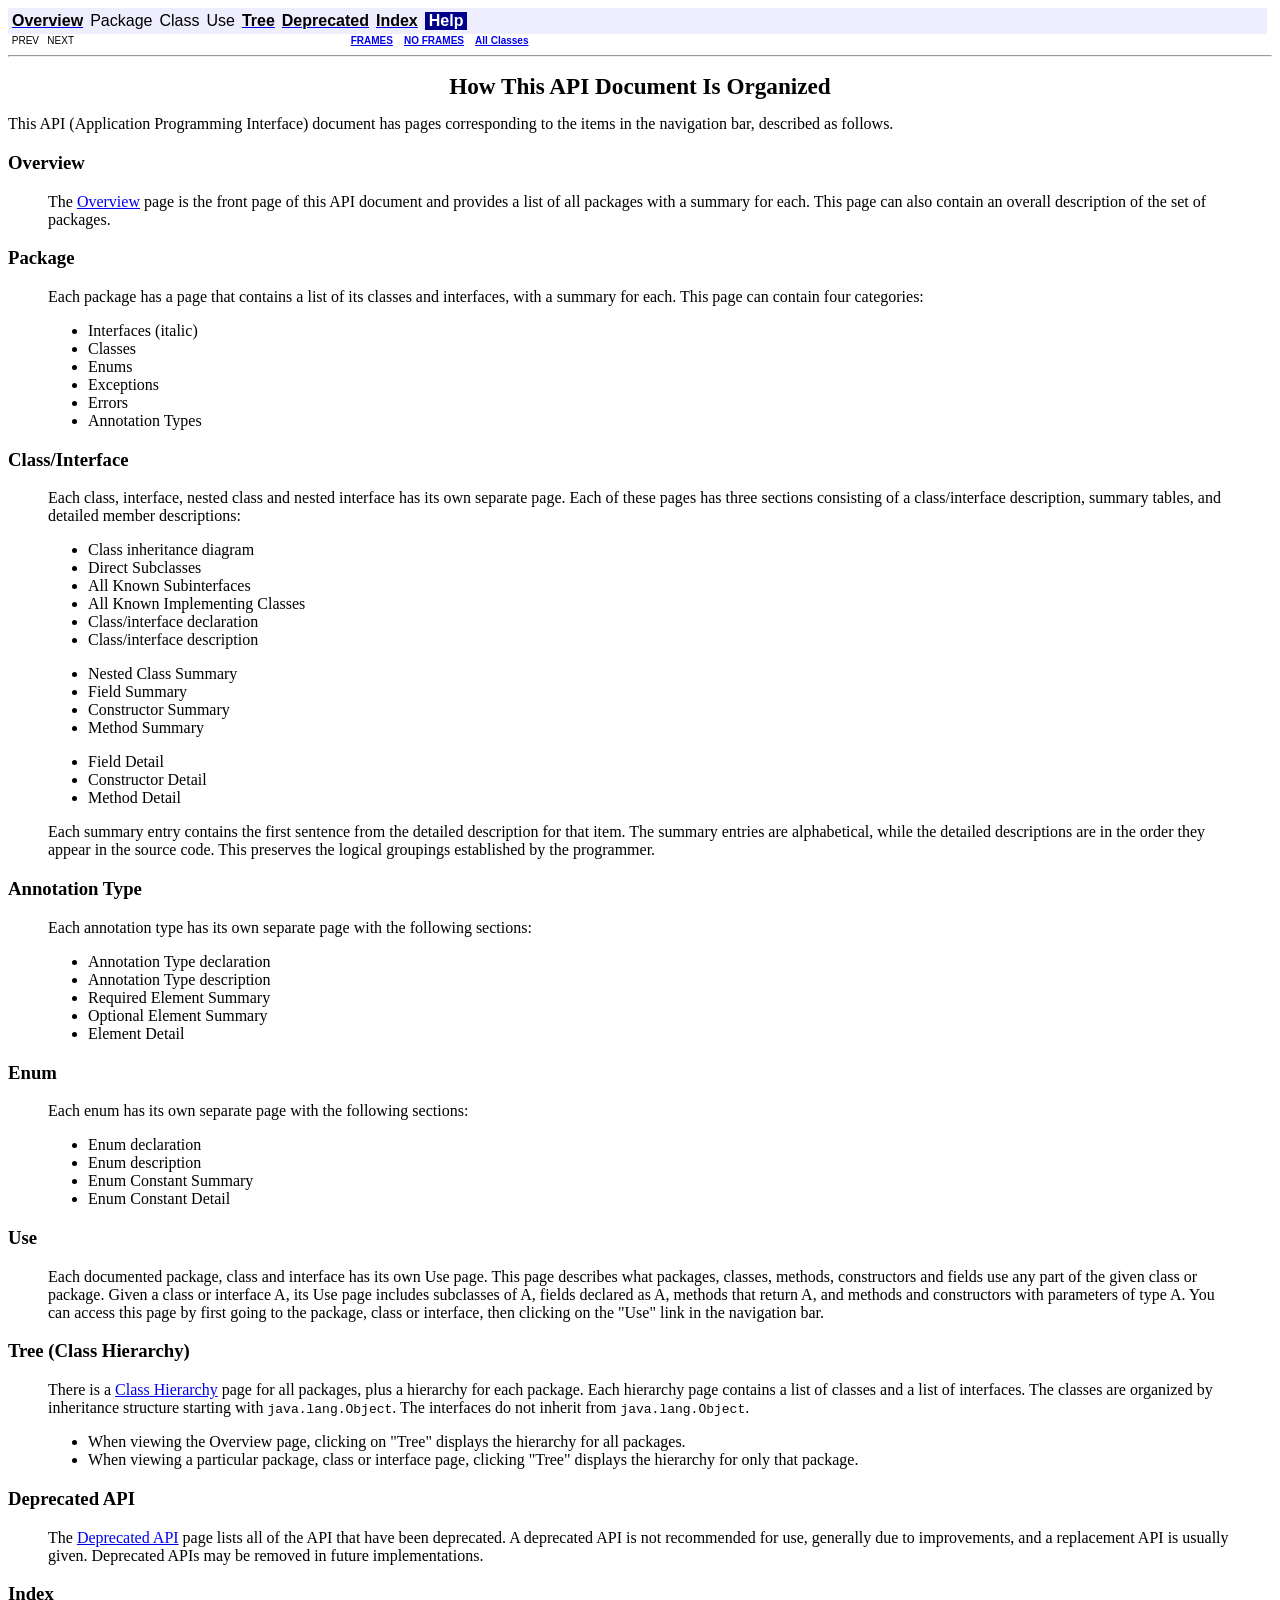
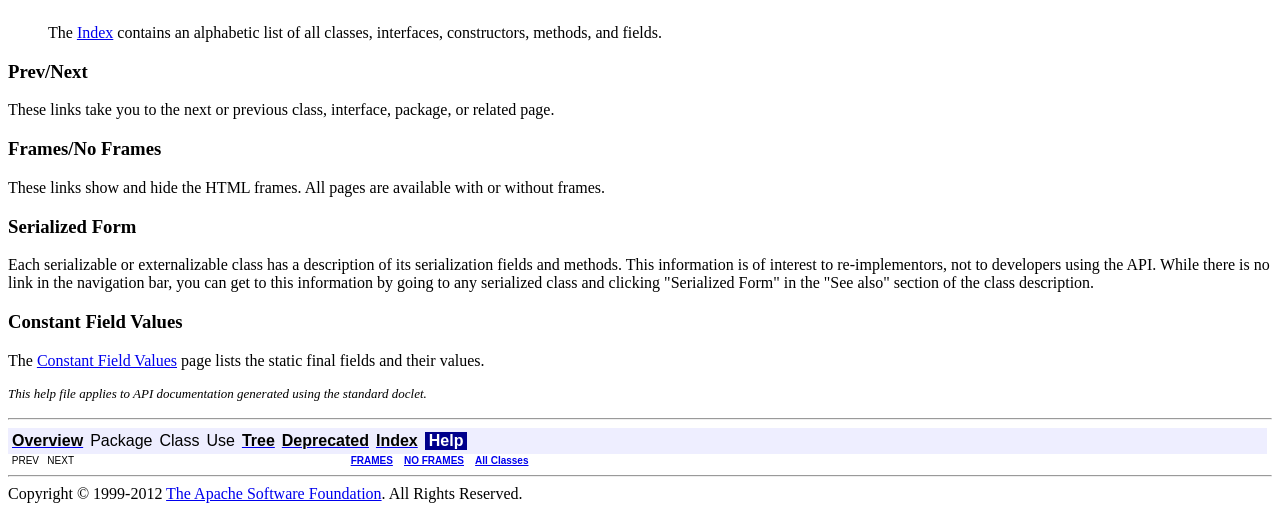
<file: WaiAppWaiNotCameraIntent/httpcomponents-client-4.1.3/javadoc/help-doc.html>
<!DOCTYPE HTML PUBLIC "-//W3C//DTD HTML 4.01 Transitional//EN" "http://www.w3.org/TR/html4/loose.dtd">
<!--NewPage-->
<HTML>
<HEAD>
<!-- Generated by javadoc (build 1.5.0_22) on Thu Feb 02 13:18:45 GMT+01:00 2012 -->
<META http-equiv="Content-Type" content="text/html; charset=UTF-8">
<TITLE>
API Help (HttpComponents Client 4.1.3 API)
</TITLE>


<LINK REL ="stylesheet" TYPE="text/css" HREF="stylesheet.css" TITLE="Style">

<SCRIPT type="text/javascript">
function windowTitle()
{
    parent.document.title="API Help (HttpComponents Client 4.1.3 API)";
}
</SCRIPT>
<NOSCRIPT>
</NOSCRIPT>

</HEAD>

<BODY BGCOLOR="white" onload="windowTitle();">


<!-- ========= START OF TOP NAVBAR ======= -->
<A NAME="navbar_top"><!-- --></A>
<A HREF="#skip-navbar_top" title="Skip navigation links"></A>
<TABLE BORDER="0" WIDTH="100%" CELLPADDING="1" CELLSPACING="0" SUMMARY="">
<TR>
<TD COLSPAN=2 BGCOLOR="#EEEEFF" CLASS="NavBarCell1">
<A NAME="navbar_top_firstrow"><!-- --></A>
<TABLE BORDER="0" CELLPADDING="0" CELLSPACING="3" SUMMARY="">
  <TR ALIGN="center" VALIGN="top">
  <TD BGCOLOR="#EEEEFF" CLASS="NavBarCell1">    <A HREF="overview-summary.html"><FONT CLASS="NavBarFont1"><B>Overview</B></FONT></A>&nbsp;</TD>
  <TD BGCOLOR="#EEEEFF" CLASS="NavBarCell1">    <FONT CLASS="NavBarFont1">Package</FONT>&nbsp;</TD>
  <TD BGCOLOR="#EEEEFF" CLASS="NavBarCell1">    <FONT CLASS="NavBarFont1">Class</FONT>&nbsp;</TD>
  <TD BGCOLOR="#EEEEFF" CLASS="NavBarCell1">    <FONT CLASS="NavBarFont1">Use</FONT>&nbsp;</TD>
  <TD BGCOLOR="#EEEEFF" CLASS="NavBarCell1">    <A HREF="overview-tree.html"><FONT CLASS="NavBarFont1"><B>Tree</B></FONT></A>&nbsp;</TD>
  <TD BGCOLOR="#EEEEFF" CLASS="NavBarCell1">    <A HREF="deprecated-list.html"><FONT CLASS="NavBarFont1"><B>Deprecated</B></FONT></A>&nbsp;</TD>
  <TD BGCOLOR="#EEEEFF" CLASS="NavBarCell1">    <A HREF="index-all.html"><FONT CLASS="NavBarFont1"><B>Index</B></FONT></A>&nbsp;</TD>
  <TD BGCOLOR="#FFFFFF" CLASS="NavBarCell1Rev"> &nbsp;<FONT CLASS="NavBarFont1Rev"><B>Help</B></FONT>&nbsp;</TD>
  </TR>
</TABLE>
</TD>
<TD ALIGN="right" VALIGN="top" ROWSPAN=3><EM>
</EM>
</TD>
</TR>

<TR>
<TD BGCOLOR="white" CLASS="NavBarCell2"><FONT SIZE="-2">
&nbsp;PREV&nbsp;
&nbsp;NEXT</FONT></TD>
<TD BGCOLOR="white" CLASS="NavBarCell2"><FONT SIZE="-2">
  <A HREF="index.html?help-doc.html" target="_top"><B>FRAMES</B></A>  &nbsp;
&nbsp;<A HREF="help-doc.html" target="_top"><B>NO FRAMES</B></A>  &nbsp;
&nbsp;<SCRIPT type="text/javascript">
  <!--
  if(window==top) {
    document.writeln('<A HREF="allclasses-noframe.html"><B>All Classes</B></A>');
  }
  //-->
</SCRIPT>
<NOSCRIPT>
  <A HREF="allclasses-noframe.html"><B>All Classes</B></A>
</NOSCRIPT>


</FONT></TD>
</TR>
</TABLE>
<A NAME="skip-navbar_top"></A>
<!-- ========= END OF TOP NAVBAR ========= -->

<HR>
<CENTER>
<H1>
How This API Document Is Organized</H1>
</CENTER>
This API (Application Programming Interface) document has pages corresponding to the items in the navigation bar, described as follows.<H3>
Overview</H3>
<BLOCKQUOTE>

<P>
The <A HREF="overview-summary.html">Overview</A> page is the front page of this API document and provides a list of all packages with a summary for each.  This page can also contain an overall description of the set of packages.</BLOCKQUOTE>
<H3>
Package</H3>
<BLOCKQUOTE>

<P>
Each package has a page that contains a list of its classes and interfaces, with a summary for each. This page can contain four categories:<UL>
<LI>Interfaces (italic)<LI>Classes<LI>Enums<LI>Exceptions<LI>Errors<LI>Annotation Types</UL>
</BLOCKQUOTE>
<H3>
Class/Interface</H3>
<BLOCKQUOTE>

<P>
Each class, interface, nested class and nested interface has its own separate page. Each of these pages has three sections consisting of a class/interface description, summary tables, and detailed member descriptions:<UL>
<LI>Class inheritance diagram<LI>Direct Subclasses<LI>All Known Subinterfaces<LI>All Known Implementing Classes<LI>Class/interface declaration<LI>Class/interface description
<P>
<LI>Nested Class Summary<LI>Field Summary<LI>Constructor Summary<LI>Method Summary
<P>
<LI>Field Detail<LI>Constructor Detail<LI>Method Detail</UL>
Each summary entry contains the first sentence from the detailed description for that item. The summary entries are alphabetical, while the detailed descriptions are in the order they appear in the source code. This preserves the logical groupings established by the programmer.</BLOCKQUOTE>
</BLOCKQUOTE>
<H3>
Annotation Type</H3>
<BLOCKQUOTE>

<P>
Each annotation type has its own separate page with the following sections:<UL>
<LI>Annotation Type declaration<LI>Annotation Type description<LI>Required Element Summary<LI>Optional Element Summary<LI>Element Detail</UL>
</BLOCKQUOTE>
</BLOCKQUOTE>
<H3>
Enum</H3>
<BLOCKQUOTE>

<P>
Each enum has its own separate page with the following sections:<UL>
<LI>Enum declaration<LI>Enum description<LI>Enum Constant Summary<LI>Enum Constant Detail</UL>
</BLOCKQUOTE>
<H3>
Use</H3>
<BLOCKQUOTE>
Each documented package, class and interface has its own Use page.  This page describes what packages, classes, methods, constructors and fields use any part of the given class or package. Given a class or interface A, its Use page includes subclasses of A, fields declared as A, methods that return A, and methods and constructors with parameters of type A.  You can access this page by first going to the package, class or interface, then clicking on the "Use" link in the navigation bar.</BLOCKQUOTE>
<H3>
Tree (Class Hierarchy)</H3>
<BLOCKQUOTE>
There is a <A HREF="overview-tree.html">Class Hierarchy</A> page for all packages, plus a hierarchy for each package. Each hierarchy page contains a list of classes and a list of interfaces. The classes are organized by inheritance structure starting with <code>java.lang.Object</code>. The interfaces do not inherit from <code>java.lang.Object</code>.<UL>
<LI>When viewing the Overview page, clicking on "Tree" displays the hierarchy for all packages.<LI>When viewing a particular package, class or interface page, clicking "Tree" displays the hierarchy for only that package.</UL>
</BLOCKQUOTE>
<H3>
Deprecated API</H3>
<BLOCKQUOTE>
The <A HREF="deprecated-list.html">Deprecated API</A> page lists all of the API that have been deprecated. A deprecated API is not recommended for use, generally due to improvements, and a replacement API is usually given. Deprecated APIs may be removed in future implementations.</BLOCKQUOTE>
<H3>
Index</H3>
<BLOCKQUOTE>
The <A HREF="index-all.html">Index</A> contains an alphabetic list of all classes, interfaces, constructors, methods, and fields.</BLOCKQUOTE>
<H3>
Prev/Next</H3>
These links take you to the next or previous class, interface, package, or related page.<H3>
Frames/No Frames</H3>
These links show and hide the HTML frames.  All pages are available with or without frames.
<P>
<H3>
Serialized Form</H3>
Each serializable or externalizable class has a description of its serialization fields and methods. This information is of interest to re-implementors, not to developers using the API. While there is no link in the navigation bar, you can get to this information by going to any serialized class and clicking "Serialized Form" in the "See also" section of the class description.
<P>
<H3>
Constant Field Values</H3>
The <a href="constant-values.html">Constant Field Values</a> page lists the static final fields and their values.
<P>
<FONT SIZE="-1">
<EM>
This help file applies to API documentation generated using the standard doclet.</EM>
</FONT>
<BR>
<HR>


<!-- ======= START OF BOTTOM NAVBAR ====== -->
<A NAME="navbar_bottom"><!-- --></A>
<A HREF="#skip-navbar_bottom" title="Skip navigation links"></A>
<TABLE BORDER="0" WIDTH="100%" CELLPADDING="1" CELLSPACING="0" SUMMARY="">
<TR>
<TD COLSPAN=2 BGCOLOR="#EEEEFF" CLASS="NavBarCell1">
<A NAME="navbar_bottom_firstrow"><!-- --></A>
<TABLE BORDER="0" CELLPADDING="0" CELLSPACING="3" SUMMARY="">
  <TR ALIGN="center" VALIGN="top">
  <TD BGCOLOR="#EEEEFF" CLASS="NavBarCell1">    <A HREF="overview-summary.html"><FONT CLASS="NavBarFont1"><B>Overview</B></FONT></A>&nbsp;</TD>
  <TD BGCOLOR="#EEEEFF" CLASS="NavBarCell1">    <FONT CLASS="NavBarFont1">Package</FONT>&nbsp;</TD>
  <TD BGCOLOR="#EEEEFF" CLASS="NavBarCell1">    <FONT CLASS="NavBarFont1">Class</FONT>&nbsp;</TD>
  <TD BGCOLOR="#EEEEFF" CLASS="NavBarCell1">    <FONT CLASS="NavBarFont1">Use</FONT>&nbsp;</TD>
  <TD BGCOLOR="#EEEEFF" CLASS="NavBarCell1">    <A HREF="overview-tree.html"><FONT CLASS="NavBarFont1"><B>Tree</B></FONT></A>&nbsp;</TD>
  <TD BGCOLOR="#EEEEFF" CLASS="NavBarCell1">    <A HREF="deprecated-list.html"><FONT CLASS="NavBarFont1"><B>Deprecated</B></FONT></A>&nbsp;</TD>
  <TD BGCOLOR="#EEEEFF" CLASS="NavBarCell1">    <A HREF="index-all.html"><FONT CLASS="NavBarFont1"><B>Index</B></FONT></A>&nbsp;</TD>
  <TD BGCOLOR="#FFFFFF" CLASS="NavBarCell1Rev"> &nbsp;<FONT CLASS="NavBarFont1Rev"><B>Help</B></FONT>&nbsp;</TD>
  </TR>
</TABLE>
</TD>
<TD ALIGN="right" VALIGN="top" ROWSPAN=3><EM>
</EM>
</TD>
</TR>

<TR>
<TD BGCOLOR="white" CLASS="NavBarCell2"><FONT SIZE="-2">
&nbsp;PREV&nbsp;
&nbsp;NEXT</FONT></TD>
<TD BGCOLOR="white" CLASS="NavBarCell2"><FONT SIZE="-2">
  <A HREF="index.html?help-doc.html" target="_top"><B>FRAMES</B></A>  &nbsp;
&nbsp;<A HREF="help-doc.html" target="_top"><B>NO FRAMES</B></A>  &nbsp;
&nbsp;<SCRIPT type="text/javascript">
  <!--
  if(window==top) {
    document.writeln('<A HREF="allclasses-noframe.html"><B>All Classes</B></A>');
  }
  //-->
</SCRIPT>
<NOSCRIPT>
  <A HREF="allclasses-noframe.html"><B>All Classes</B></A>
</NOSCRIPT>


</FONT></TD>
</TR>
</TABLE>
<A NAME="skip-navbar_bottom"></A>
<!-- ======== END OF BOTTOM NAVBAR ======= -->

<HR>
Copyright &#169; 1999-2012 <a href="http://www.apache.org/">The Apache Software Foundation</a>. All Rights Reserved.
</BODY>
</HTML>
</file>
<file: WaiAppWaiNotCameraIntent/httpcomponents-client-4.1.3/tutorial/html/css/hc-tutorial.css>
/*
   ====================================================================
   Licensed to the Apache Software Foundation (ASF) under one
   or more contributor license agreements.  See the NOTICE file
   distributed with this work for additional information
   regarding copyright ownership.  The ASF licenses this file
   to you under the Apache License, Version 2.0 (the
   "License"); you may not use this file except in compliance
   with the License.  You may obtain a copy of the License at

     http://www.apache.org/licenses/LICENSE-2.0

   Unless required by applicable law or agreed to in writing,
   software distributed under the License is distributed on an
   "AS IS" BASIS, WITHOUT WARRANTIES OR CONDITIONS OF ANY
   KIND, either express or implied.  See the License for the
   specific language governing permissions and limitations
   under the License.
   ====================================================================

   This software consists of voluntary contributions made by many
   individuals on behalf of the Apache Software Foundation.  For more
   information on the Apache Software Foundation, please see
   <http://www.apache.org/>.
   ====================================================================
   
    Based on the CSS file for the Spring Reference Documentation.
*/


body {
    text-align: justify;
    margin-right: 2em;
    margin-left: 2em;
}

a:active {
    color: #003399;
}

a:visited {
    color: #888888;
}

p {
    font-family: Verdana, Arial, sans-serif;
}

dt {
    font-family: Verdana, Arial, sans-serif;
    font-size: 12px;
}

p, dl, dt, dd, blockquote {
    color: #000000;
    margin-bottom: 3px;
    margin-top: 3px;
    padding-top: 0px;
}

ol, ul, p {
    margin-top: 6px;
    margin-bottom: 6px;
}

p, blockquote {
    font-size: 90%;
}

p.releaseinfo {
    font-size: 100%;
    font-weight: bold;
    font-family: Verdana, Arial, helvetica, sans-serif;
    padding-top: 10px;
}

p.pubdate {
    font-size: 120%;
    font-weight: bold;
    font-family: Verdana, Arial, helvetica, sans-serif;
}

td {
    font-size: 80%;
}

td, th, span {
    color: #000000;
}

blockquote {
    margin-right: 0px;
}

h1, h2, h3, h4, h6, H6 {
    color: #000000;
    font-weight: 500;
    margin-top: 0px;
    padding-top: 14px;
    font-family: Verdana, Arial, helvetica, sans-serif;
    margin-bottom: 0px;
}

h2.title {
    font-weight: 800;
    margin-bottom: 8px;
}

h2.subtitle {
    font-weight: 800;
    margin-bottom: 20px;
}

.firstname, .surname {
    font-size: 12px;
    font-family: Verdana, Arial, helvetica, sans-serif;
}

table {
    border-collapse: collapse;
    border-spacing: 0;
    border: 1px black;
    empty-cells: hide;
    margin: 10px 0px 30px 50px;
    width: 90%;
}

div.table {
    margin: 30px 0px 30px 0px;
    border: 1px dashed gray;
    padding: 10px;
}

div .table-contents table {
    border: 1px solid black;
}

div.table > p.title {
    padding-left: 10px;
}

td {
    padding: 4pt;
    font-family: Verdana, Arial, helvetica, sans-serif;
}

div.warning TD {
    text-align: justify;
}

h1 {
    font-size: 150%;
}

h2 {
    font-size: 110%;
}

h3 {
    font-size: 100%;
    font-weight: bold;
}

h4 {
    font-size: 90%;
    font-weight: bold;
}

h5 {
    font-size: 90%;
    font-style: italic;
}

h6 {
    font-size: 100%;
    font-style: italic;
}

tt {
    font-size: 110%;
    font-family: "Courier New", Courier, monospace;
    color: #000000;
}

.navheader, .navfooter {
    border: none;
}

pre {
    font-size: 110%;
    padding: 5px;
    border-style: solid;
    border-width: 1px;
    border-color: #CCCCCC;
    background-color: #f3f5e9;
}

ul, ol, li {
    list-style: disc;
}

hr {
    width: 100%;
    height: 1px;
    background-color: #CCCCCC;
    border-width: 0px;
    padding: 0px;
}

.variablelist {
    padding-top: 10px;
    padding-bottom: 10px;
    margin: 0;
}

.term {
    font-weight: bold;
}

.mediaobject {
    padding-top: 30px;
    padding-bottom: 30px;
}

.legalnotice {
    font-family: Verdana, Arial, helvetica, sans-serif;
    font-size: 12px;
    font-style: italic;
}

.sidebar {
    float: right;
    margin: 10px 0px 10px 30px;
    padding: 10px 20px 20px 20px;
    width: 33%;
    border: 1px solid black;
    background-color: #F4F4F4;
    font-size: 14px;
}

.property {
    font-family: "Courier New", Courier, monospace;
}

a code {
    font-family: Verdana, Arial, monospace;
    font-size: 12px;
}

td code {
    font-size: 110%;
}

div.note * td,
    div.tip * td,
    div.warning * td,
    div.calloutlist * td {
    text-align: justify;
    font-size: 100%;
}

.programlisting .interfacename,
    .programlisting .literal,
    .programlisting .classname {
    font-size: 95%;
}

.title .interfacename,
    .title .literal,
    .title .classname {
    font-size: 130%;
}

.programlisting * .lineannotation,
    .programlisting * .lineannotation * {
    color: blue;
}

.bannerLeft, .bannerRight {
  font-size: xx-large;
  font-weight: bold;
}

.bannerLeft img, .bannerRight img {
  margin: 0px;
}

.bannerLeft img {
  float:left;
  text-shadow: #7CFC00;
}

.bannerRight img {
  float:right;
  text-shadow: #7CFC00;
}

.banner {
  padding: 0px;
}

.banner img {
  border: none;
}

.clear  {
  clear:both;
  visibility: hidden;
}
</file>
<file: WaiAppWaiNotCameraIntent/httpcomponents-client-4.1.3/javadoc/stylesheet.css>
/* Javadoc style sheet */

/* Define colors, fonts and other style attributes here to override the defaults */

/* Page background color */
body { background-color: #FFFFFF }

/* Headings */
h1 { font-size: 145% }

/* Table colors */
.TableHeadingColor     { background: #CCCCFF } /* Dark mauve */
.TableSubHeadingColor  { background: #EEEEFF } /* Light mauve */
.TableRowColor         { background: #FFFFFF } /* White */

/* Font used in left-hand frame lists */
.FrameTitleFont   { font-size: 100%; font-family: Helvetica, Arial, sans-serif }
.FrameHeadingFont { font-size:  90%; font-family: Helvetica, Arial, sans-serif }
.FrameItemFont    { font-size:  90%; font-family: Helvetica, Arial, sans-serif }

/* Navigation bar fonts and colors */
.NavBarCell1    { background-color:#EEEEFF;} /* Light mauve */
.NavBarCell1Rev { background-color:#00008B;} /* Dark Blue */
.NavBarFont1    { font-family: Arial, Helvetica, sans-serif; color:#000000;}
.NavBarFont1Rev { font-family: Arial, Helvetica, sans-serif; color:#FFFFFF;}

.NavBarCell2    { font-family: Arial, Helvetica, sans-serif; background-color:#FFFFFF;}
.NavBarCell3    { font-family: Arial, Helvetica, sans-serif; background-color:#FFFFFF;}
</file>
